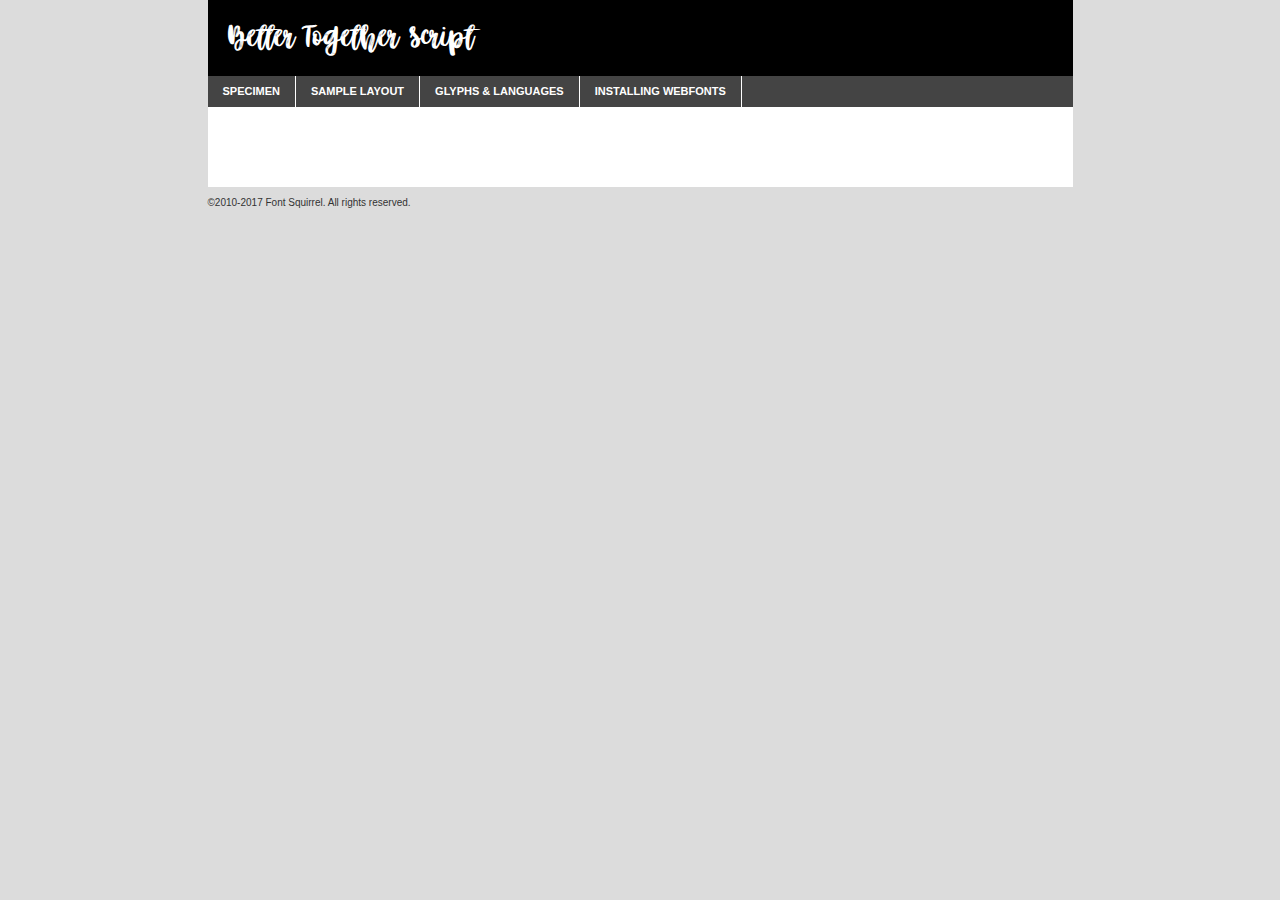
<file: font3/better_together_script-demo.html>
<!DOCTYPE html PUBLIC "-//W3C//DTD XHTML 1.0 Transitional//EN"
	"http://www.w3.org/TR/xhtml1/DTD/xhtml1-transitional.dtd">

<html xmlns="http://www.w3.org/1999/xhtml" xml:lang="en" lang="en">
<head>
	<meta http-equiv="Content-Type" content="text/html; charset=utf-8" />
	<script src="http://ajax.googleapis.com/ajax/libs/jquery/1.7.2/jquery.min.js" type="text/javascript" charset="utf-8"></script>
	<script type="text/javascript">
	(function($){$.fn.easyTabs=function(option){var param=jQuery.extend({fadeSpeed:"fast",defaultContent:1,activeClass:'active'},option);$(this).each(function(){var thisId="#"+this.id;if(param.defaultContent==''){param.defaultContent=1;}
	if(typeof param.defaultContent=="number")
	{var defaultTab=$(thisId+" .tabs li:eq("+(param.defaultContent-1)+") a").attr('href').substr(1);}else{var defaultTab=param.defaultContent;}
	$(thisId+" .tabs li a").each(function(){var tabToHide=$(this).attr('href').substr(1);$("#"+tabToHide).addClass('easytabs-tab-content');});hideAll();changeContent(defaultTab);function hideAll(){$(thisId+" .easytabs-tab-content").hide();}
	function changeContent(tabId){hideAll();$(thisId+" .tabs li").removeClass(param.activeClass);$(thisId+" .tabs li a[href=#"+tabId+"]").closest('li').addClass(param.activeClass);if(param.fadeSpeed!="none")
	{$(thisId+" #"+tabId).fadeIn(param.fadeSpeed);}else{$(thisId+" #"+tabId).show();}}
	$(thisId+" .tabs li").click(function(){var tabId=$(this).find('a').attr('href').substr(1);changeContent(tabId);return false;});});}})(jQuery);
	</script>
	<link rel="stylesheet" href="specimen_files/specimen_stylesheet.css" type="text/css" charset="utf-8" />
	<link rel="stylesheet" href="stylesheet.css" type="text/css" charset="utf-8" />

	<style type="text/css">
					body{
				font-family: 'better_togetherscript';
							}
		</style>

	<title>Better Together Script Specimen</title>
	
	
	<script type="text/javascript" charset="utf-8">
		$(document).ready(function() {
			$('#container').easyTabs({defaultContent:1});
		});
	</script>
</head>

<body>
<div id="container">
	<div id="header">
		Better Together Script	</div>
	<ul class="tabs">
		<li><a href="#specimen">Specimen</a></li>
		<li><a href="#layout">Sample Layout</a></li>
				<li><a href="#glyphs">Glyphs &amp; Languages</a></li>
		<li><a href="#installing">Installing Webfonts</a></li>
		
	</ul>
	
	<div id="main_content">

		
			<div id="specimen">
		
				<div class="section">
					<div class="grid12 firstcol">
						<div class="huge">AaBb</div>
					</div>
				</div>
		
				<div class="section">
					<div class="glyph_range">A&#x200B;B&#x200b;C&#x200b;D&#x200b;E&#x200b;F&#x200b;G&#x200b;H&#x200b;I&#x200b;J&#x200b;K&#x200b;L&#x200b;M&#x200b;N&#x200b;O&#x200b;P&#x200b;Q&#x200b;R&#x200b;S&#x200b;T&#x200b;U&#x200b;V&#x200b;W&#x200b;X&#x200b;Y&#x200b;Z&#x200b;a&#x200b;b&#x200b;c&#x200b;d&#x200b;e&#x200b;f&#x200b;g&#x200b;h&#x200b;i&#x200b;j&#x200b;k&#x200b;l&#x200b;m&#x200b;n&#x200b;o&#x200b;p&#x200b;q&#x200b;r&#x200b;s&#x200b;t&#x200b;u&#x200b;v&#x200b;w&#x200b;x&#x200b;y&#x200b;z&#x200b;1&#x200b;2&#x200b;3&#x200b;4&#x200b;5&#x200b;6&#x200b;7&#x200b;8&#x200b;9&#x200b;0&#x200b;&amp;&#x200b;.&#x200b;,&#x200b;?&#x200b;!&#x200b;&#64;&#x200b;(&#x200b;)&#x200b;#&#x200b;$&#x200b;%&#x200b;*&#x200b;+&#x200b;-&#x200b;=&#x200b;:&#x200b;;</div>
				</div>
				<div class="section">
					<div class="grid12 firstcol">
						<table class="sample_table">
							<tr><td>10</td><td class="size10">abcdefghijklmnopqrstuvwxyzABCDEFGHIJKLMNOPQRSTUVWXYZ0123456789abcdefghijklmnopqrstuvwxyzABCDEFGHIJKLMNOPQRSTUVWXYZ0123456789abcdefghijklmnopqrstuvwxyzABCDEFGHIJKLMNOPQRSTUVWXYZ</td></tr>
							<tr><td>11</td><td class="size11">abcdefghijklmnopqrstuvwxyzABCDEFGHIJKLMNOPQRSTUVWXYZ0123456789abcdefghijklmnopqrstuvwxyzABCDEFGHIJKLMNOPQRSTUVWXYZ0123456789abcdefghijklmnopqrstuvwxyzABCDEFGHIJKLMNOPQRSTUVWXYZ</td></tr>
							<tr><td>12</td><td class="size12">abcdefghijklmnopqrstuvwxyzABCDEFGHIJKLMNOPQRSTUVWXYZ0123456789abcdefghijklmnopqrstuvwxyzABCDEFGHIJKLMNOPQRSTUVWXYZ0123456789abcdefghijklmnopqrstuvwxyzABCDEFGHIJKLMNOPQRSTUVWXYZ</td></tr>
							<tr><td>13</td><td class="size13">abcdefghijklmnopqrstuvwxyzABCDEFGHIJKLMNOPQRSTUVWXYZ0123456789abcdefghijklmnopqrstuvwxyzABCDEFGHIJKLMNOPQRSTUVWXYZ0123456789abcdefghijklmnopqrstuvwxyzABCDEFGHIJKLMNOPQRSTUVWXYZ</td></tr>
							<tr><td>14</td><td class="size14">abcdefghijklmnopqrstuvwxyzABCDEFGHIJKLMNOPQRSTUVWXYZ0123456789abcdefghijklmnopqrstuvwxyzABCDEFGHIJKLMNOPQRSTUVWXYZ0123456789abcdefghijklmnopqrstuvwxyzABCDEFGHIJKLMNOPQRSTUVWXYZ</td></tr>
							<tr><td>16</td><td class="size16">abcdefghijklmnopqrstuvwxyzABCDEFGHIJKLMNOPQRSTUVWXYZ0123456789abcdefghijklmnopqrstuvwxyzABCDEFGHIJKLMNOPQRSTUVWXYZ</td></tr>
							<tr><td>18</td><td class="size18">abcdefghijklmnopqrstuvwxyzABCDEFGHIJKLMNOPQRSTUVWXYZ0123456789abcdefghijklmnopqrstuvwxyzABCDEFGHIJKLMNOPQRSTUVWXYZ</td></tr>
							<tr><td>20</td><td class="size20">abcdefghijklmnopqrstuvwxyzABCDEFGHIJKLMNOPQRSTUVWXYZ0123456789abcdefghijklmnopqrstuvwxyzABCDEFGHIJKLMNOPQRSTUVWXYZ</td></tr>
							<tr><td>24</td><td class="size24">abcdefghijklmnopqrstuvwxyzABCDEFGHIJKLMNOPQRSTUVWXYZ0123456789abcdefghijklmnopqrstuvwxyzABCDEFGHIJKLMNOPQRSTUVWXYZ</td></tr>
							<tr><td>30</td><td class="size30">abcdefghijklmnopqrstuvwxyzABCDEFGHIJKLMNOPQRSTUVWXYZ0123456789abcdefghijklmnopqrstuvwxyzABCDEFGHIJKLMNOPQRSTUVWXYZ</td></tr>
							<tr><td>36</td><td class="size36">abcdefghijklmnopqrstuvwxyzABCDEFGHIJKLMNOPQRSTUVWXYZ0123456789abcdefghijklmnopqrstuvwxyzABCDEFGHIJKLMNOPQRSTUVWXYZ</td></tr>
							<tr><td>48</td><td class="size48">abcdefghijklmnopqrstuvwxyzABCDEFGHIJKLMNOPQRSTUVWXYZ0123456789abcdefghijklmnopqrstuvwxyzABCDEFGHIJKLMNOPQRSTUVWXYZ</td></tr>
							<tr><td>60</td><td class="size60">abcdefghijklmnopqrstuvwxyzABCDEFGHIJKLMNOPQRSTUVWXYZ0123456789abcdefghijklmnopqrstuvwxyzABCDEFGHIJKLMNOPQRSTUVWXYZ</td></tr>
							<tr><td>72</td><td class="size72">abcdefghijklmnopqrstuvwxyzABCDEFGHIJKLMNOPQRSTUVWXYZ0123456789abcdefghijklmnopqrstuvwxyzABCDEFGHIJKLMNOPQRSTUVWXYZ</td></tr>
							<tr><td>90</td><td class="size90">abcdefghijklmnopqrstuvwxyzABCDEFGHIJKLMNOPQRSTUVWXYZ0123456789abcdefghijklmnopqrstuvwxyzABCDEFGHIJKLMNOPQRSTUVWXYZ</td></tr>
						</table>
				
					</div>
			
				</div>
		
		
		
								<div class="section" id="bodycomparison">


										<div id="xheight">
				<div class="fontbody">&#x25FC;&#x25FC;&#x25FC;&#x25FC;&#x25FC;&#x25FC;&#x25FC;&#x25FC;&#x25FC;&#x25FC;&#x25FC;&#x25FC;&#x25FC;&#x25FC;&#x25FC;&#x25FC;&#x25FC;&#x25FC;&#x25FC;&#x25FC;&#x25FC;&#x25FC;&#x25FC;&#x25FC;&#x25FC;&#x25FC;&#x25FC;&#x25FC;&#x25FC;&#x25FC;&#x25FC;&#x25FC;&#x25FC;&#x25FC;&#x25FC;&#x25FC;&#x25FC;&#x25FC;&#x25FC;&#x25FC;&#x25FC;&#x25FC;&#x25FC;&#x25FC;&#x25FC;&#x25FC;&#x25FC;&#x25FC;&#x25FC;&#x25FC;&#x25FC;&#x25FC;&#x25FC;&#x25FC;&#x25FC;&#x25FC;&#x25FC;&#x25FC;&#x25FC;&#x25FC;&#x25FC;&#x25FC;&#x25FC;&#x25FC;&#x25FC;&#x25FC;&#x25FC;&#x25FC;&#x25FC;&#x25FC;&#x25FC;&#x25FC;&#x25FC;&#x25FC;&#x25FC;&#x25FC;&#x25FC;&#x25FC;&#x25FC;&#x25FC;&#x25FC;&#x25FC;&#x25FC;&#x25FC;&#x25FC;&#x25FC;&#x25FC;&#x25FC;&#x25FC;&#x25FC;&#x25FC;&#x25FC;&#x25FC;&#x25FC;&#x25FC;&#x25FC;&#x25FC;&#x25FC;&#x25FC;body</div><div class="arialbody">body</div><div class="verdanabody">body</div><div class="georgiabody">body</div></div>
										<div class="fontbody" style="z-index:1">
											body<span>Better Together Script</span>
										</div>
										<div class="arialbody" style="z-index:1">
											body<span>Arial</span>
										</div>
										<div class="verdanabody" style="z-index:1">
											body<span>Verdana</span>
										</div>
										<div class="georgiabody" style="z-index:1">
											body<span>Georgia</span>
										</div>



								</div>
		
		
				<div class="section psample psample_row1" id="">
					
					<div class="grid2 firstcol">
						<p class="size10"><span>10.</span>Aenean lacinia bibendum nulla sed consectetur. Fusce dapibus, tellus ac cursus commodo, tortor mauris condimentum nibh, ut fermentum massa justo sit amet risus. Nullam id dolor id nibh ultricies vehicula ut id elit. Cum sociis natoque penatibus et magnis dis parturient montes, nascetur ridiculus mus. Nulla vitae elit libero, a pharetra augue.</p>
			
					</div>
					<div class="grid3">
						<p class="size11"><span>11.</span>Aenean lacinia bibendum nulla sed consectetur. Fusce dapibus, tellus ac cursus commodo, tortor mauris condimentum nibh, ut fermentum massa justo sit amet risus. Nullam id dolor id nibh ultricies vehicula ut id elit. Cum sociis natoque penatibus et magnis dis parturient montes, nascetur ridiculus mus. Nulla vitae elit libero, a pharetra augue.</p>
			
					</div>
					<div class="grid3">
						<p class="size12"><span>12.</span>Aenean lacinia bibendum nulla sed consectetur. Fusce dapibus, tellus ac cursus commodo, tortor mauris condimentum nibh, ut fermentum massa justo sit amet risus. Nullam id dolor id nibh ultricies vehicula ut id elit. Cum sociis natoque penatibus et magnis dis parturient montes, nascetur ridiculus mus. Nulla vitae elit libero, a pharetra augue.</p>
			
					</div>
					<div class="grid4">
						<p class="size13"><span>13.</span>Aenean lacinia bibendum nulla sed consectetur. Fusce dapibus, tellus ac cursus commodo, tortor mauris condimentum nibh, ut fermentum massa justo sit amet risus. Nullam id dolor id nibh ultricies vehicula ut id elit. Cum sociis natoque penatibus et magnis dis parturient montes, nascetur ridiculus mus. Nulla vitae elit libero, a pharetra augue.</p>
			
					</div>
					<div class="white_blend"></div>
					
				</div>
				<div class="section psample psample_row2" id="">
					<div class="grid3 firstcol">
						<p class="size14"><span>14.</span>Aenean lacinia bibendum nulla sed consectetur. Fusce dapibus, tellus ac cursus commodo, tortor mauris condimentum nibh, ut fermentum massa justo sit amet risus. Nullam id dolor id nibh ultricies vehicula ut id elit. Cum sociis natoque penatibus et magnis dis parturient montes, nascetur ridiculus mus. Nulla vitae elit libero, a pharetra augue.</p>
			
					</div>
					<div class="grid4">
						<p class="size16"><span>16.</span>Aenean lacinia bibendum nulla sed consectetur. Fusce dapibus, tellus ac cursus commodo, tortor mauris condimentum nibh, ut fermentum massa justo sit amet risus. Nullam id dolor id nibh ultricies vehicula ut id elit. Cum sociis natoque penatibus et magnis dis parturient montes, nascetur ridiculus mus. Nulla vitae elit libero, a pharetra augue.</p>
			
					</div>
					<div class="grid5">
						<p class="size18"><span>18.</span>Aenean lacinia bibendum nulla sed consectetur. Fusce dapibus, tellus ac cursus commodo, tortor mauris condimentum nibh, ut fermentum massa justo sit amet risus. Nullam id dolor id nibh ultricies vehicula ut id elit. Cum sociis natoque penatibus et magnis dis parturient montes, nascetur ridiculus mus. Nulla vitae elit libero, a pharetra augue.</p>
			
					</div>

					<div class="white_blend"></div>

				</div>
				
				<div class="section psample psample_row3" id="">
					<div class="grid5 firstcol">
						<p class="size20"><span>20.</span>Aenean lacinia bibendum nulla sed consectetur. Fusce dapibus, tellus ac cursus commodo, tortor mauris condimentum nibh, ut fermentum massa justo sit amet risus. Nullam id dolor id nibh ultricies vehicula ut id elit. Cum sociis natoque penatibus et magnis dis parturient montes, nascetur ridiculus mus. Nulla vitae elit libero, a pharetra augue.</p>
					</div>
					<div class="grid7">
						<p class="size24"><span>24.</span>Aenean lacinia bibendum nulla sed consectetur. Fusce dapibus, tellus ac cursus commodo, tortor mauris condimentum nibh, ut fermentum massa justo sit amet risus. Nullam id dolor id nibh ultricies vehicula ut id elit. Cum sociis natoque penatibus et magnis dis parturient montes, nascetur ridiculus mus. Nulla vitae elit libero, a pharetra augue.</p>
					</div>
					
					<div class="white_blend"></div>
					
				</div>
				
				<div class="section psample psample_row4" id="">
					<div class="grid12 firstcol">
						<p class="size30"><span>30.</span>Aenean lacinia bibendum nulla sed consectetur. Fusce dapibus, tellus ac cursus commodo, tortor mauris condimentum nibh, ut fermentum massa justo sit amet risus. Nullam id dolor id nibh ultricies vehicula ut id elit. Cum sociis natoque penatibus et magnis dis parturient montes, nascetur ridiculus mus. Nulla vitae elit libero, a pharetra augue.</p>
					</div>
					<div class="white_blend"></div>
					
				</div>
				
				
				
				<div class="section psample psample_row1 fullreverse">
					<div class="grid2 firstcol">
						<p class="size10"><span>10.</span>Aenean lacinia bibendum nulla sed consectetur. Fusce dapibus, tellus ac cursus commodo, tortor mauris condimentum nibh, ut fermentum massa justo sit amet risus. Nullam id dolor id nibh ultricies vehicula ut id elit. Cum sociis natoque penatibus et magnis dis parturient montes, nascetur ridiculus mus. Nulla vitae elit libero, a pharetra augue.</p>
			
					</div>
					<div class="grid3">
						<p class="size11"><span>11.</span>Aenean lacinia bibendum nulla sed consectetur. Fusce dapibus, tellus ac cursus commodo, tortor mauris condimentum nibh, ut fermentum massa justo sit amet risus. Nullam id dolor id nibh ultricies vehicula ut id elit. Cum sociis natoque penatibus et magnis dis parturient montes, nascetur ridiculus mus. Nulla vitae elit libero, a pharetra augue.</p>
			
					</div>
					<div class="grid3">
						<p class="size12"><span>12.</span>Aenean lacinia bibendum nulla sed consectetur. Fusce dapibus, tellus ac cursus commodo, tortor mauris condimentum nibh, ut fermentum massa justo sit amet risus. Nullam id dolor id nibh ultricies vehicula ut id elit. Cum sociis natoque penatibus et magnis dis parturient montes, nascetur ridiculus mus. Nulla vitae elit libero, a pharetra augue.</p>
			
					</div>
					<div class="grid4">
						<p class="size13"><span>13.</span>Aenean lacinia bibendum nulla sed consectetur. Fusce dapibus, tellus ac cursus commodo, tortor mauris condimentum nibh, ut fermentum massa justo sit amet risus. Nullam id dolor id nibh ultricies vehicula ut id elit. Cum sociis natoque penatibus et magnis dis parturient montes, nascetur ridiculus mus. Nulla vitae elit libero, a pharetra augue.</p>
			
					</div>
					<div class="black_blend"></div>
					
				</div>
				
				<div class="section psample psample_row2 fullreverse">
					<div class="grid3 firstcol">
						<p class="size14"><span>14.</span>Aenean lacinia bibendum nulla sed consectetur. Fusce dapibus, tellus ac cursus commodo, tortor mauris condimentum nibh, ut fermentum massa justo sit amet risus. Nullam id dolor id nibh ultricies vehicula ut id elit. Cum sociis natoque penatibus et magnis dis parturient montes, nascetur ridiculus mus. Nulla vitae elit libero, a pharetra augue.</p>
			
					</div>
					<div class="grid4">
						<p class="size16"><span>16.</span>Aenean lacinia bibendum nulla sed consectetur. Fusce dapibus, tellus ac cursus commodo, tortor mauris condimentum nibh, ut fermentum massa justo sit amet risus. Nullam id dolor id nibh ultricies vehicula ut id elit. Cum sociis natoque penatibus et magnis dis parturient montes, nascetur ridiculus mus. Nulla vitae elit libero, a pharetra augue.</p>
			
					</div>
					<div class="grid5">
						<p class="size18"><span>18.</span>Aenean lacinia bibendum nulla sed consectetur. Fusce dapibus, tellus ac cursus commodo, tortor mauris condimentum nibh, ut fermentum massa justo sit amet risus. Nullam id dolor id nibh ultricies vehicula ut id elit. Cum sociis natoque penatibus et magnis dis parturient montes, nascetur ridiculus mus. Nulla vitae elit libero, a pharetra augue.</p>
			
					</div>
					<div class="black_blend"></div>

				</div>
				
				<div class="section psample fullreverse psample_row3" id="">
					<div class="grid5 firstcol">
						<p class="size20"><span>20.</span>Aenean lacinia bibendum nulla sed consectetur. Fusce dapibus, tellus ac cursus commodo, tortor mauris condimentum nibh, ut fermentum massa justo sit amet risus. Nullam id dolor id nibh ultricies vehicula ut id elit. Cum sociis natoque penatibus et magnis dis parturient montes, nascetur ridiculus mus. Nulla vitae elit libero, a pharetra augue.</p>
					</div>
					<div class="grid7">
						<p class="size24"><span>24.</span>Aenean lacinia bibendum nulla sed consectetur. Fusce dapibus, tellus ac cursus commodo, tortor mauris condimentum nibh, ut fermentum massa justo sit amet risus. Nullam id dolor id nibh ultricies vehicula ut id elit. Cum sociis natoque penatibus et magnis dis parturient montes, nascetur ridiculus mus. Nulla vitae elit libero, a pharetra augue.</p>
					</div>
					
					<div class="black_blend"></div>
					
				</div>
				
				<div class="section psample fullreverse psample_row4" id="" style="border-bottom: 20px #000 solid;">
					<div class="grid12 firstcol">
						<p class="size30"><span>30.</span>Aenean lacinia bibendum nulla sed consectetur. Fusce dapibus, tellus ac cursus commodo, tortor mauris condimentum nibh, ut fermentum massa justo sit amet risus. Nullam id dolor id nibh ultricies vehicula ut id elit. Cum sociis natoque penatibus et magnis dis parturient montes, nascetur ridiculus mus. Nulla vitae elit libero, a pharetra augue.</p>
					</div>
					<div class="black_blend"></div>
					
				</div>
				
				
				
				
			</div>
			
			<div id="layout">
				
				<div class="section">
					
					<div class="grid12 firstcol">
						<h1>Lorem Ipsum Dolor</h1>
						<h2>Etiam porta sem malesuada magna mollis euismod</h2>
						
						<p class="byline">By <a href="#link">Aenean Lacinia</a></p>
					</div>
				</div>
				<div class="section">
					<div class="grid8 firstcol">
						<p class="large">Donec sed odio dui. Morbi leo risus, porta ac consectetur ac, vestibulum at eros. Fusce dapibus, tellus ac cursus commodo, tortor mauris condimentum nibh, ut fermentum massa justo sit amet risus. </p>

						
						<h3>Pellentesque ornare sem</h3>

						<p>Maecenas sed diam eget risus varius blandit sit amet non magna. Maecenas faucibus mollis interdum. Donec ullamcorper nulla non metus auctor fringilla. Nullam id dolor id nibh ultricies vehicula ut id elit. Nullam id dolor id nibh ultricies vehicula ut id elit. </p>

						<p>Aenean eu leo quam. Pellentesque ornare sem lacinia quam venenatis vestibulum. Lorem ipsum dolor sit amet, consectetur adipiscing elit. Cum sociis natoque penatibus et magnis dis parturient montes, nascetur ridiculus mus. </p>

						<p>Nulla vitae elit libero, a pharetra augue. Praesent commodo cursus magna, vel scelerisque nisl consectetur et. Aenean lacinia bibendum nulla sed consectetur. </p>

						<p>Nullam quis risus eget urna mollis ornare vel eu leo. Nullam quis risus eget urna mollis ornare vel eu leo. Maecenas sed diam eget risus varius blandit sit amet non magna. Donec ullamcorper nulla non metus auctor fringilla. </p>

						<h3>Cras mattis consectetur</h3>

						<p>Aenean eu leo quam. Pellentesque ornare sem lacinia quam venenatis vestibulum. Aenean lacinia bibendum nulla sed consectetur. Integer posuere erat a ante venenatis dapibus posuere velit aliquet. Cras mattis consectetur purus sit amet fermentum. </p>

						<p>Nullam id dolor id nibh ultricies vehicula ut id elit. Nullam quis risus eget urna mollis ornare vel eu leo. Cras mattis consectetur purus sit amet fermentum.</p>
					</div>
					
					<div class="grid4 sidebar">
						
						<div class="box reverse">
							<p class="last">Nullam quis risus eget urna mollis ornare vel eu leo. Donec ullamcorper nulla non metus auctor fringilla. Cras mattis consectetur purus sit amet fermentum. Sed posuere consectetur est at lobortis. Lorem ipsum dolor sit amet, consectetur adipiscing elit. </p>
						</div>
						
						<p class="caption">Maecenas sed diam eget risus varius.</p>

						<p>Vestibulum id ligula porta felis euismod semper. Integer posuere erat a ante venenatis dapibus posuere velit aliquet. Vestibulum id ligula porta felis euismod semper. Sed posuere consectetur est at lobortis. Maecenas sed diam eget risus varius blandit sit amet non magna. Fusce dapibus, tellus ac cursus commodo, tortor mauris condimentum nibh, ut fermentum massa justo sit amet risus. </p>

					

						<p>Duis mollis, est non commodo luctus, nisi erat porttitor ligula, eget lacinia odio sem nec elit. Aenean lacinia bibendum nulla sed consectetur. Vivamus sagittis lacus vel augue laoreet rutrum faucibus dolor auctor. Aenean lacinia bibendum nulla sed consectetur. Nullam quis risus eget urna mollis ornare vel eu leo. </p>

						<p>Praesent commodo cursus magna, vel scelerisque nisl consectetur et. Donec ullamcorper nulla non metus auctor fringilla. Maecenas faucibus mollis interdum. Fusce dapibus, tellus ac cursus commodo, tortor mauris condimentum nibh, ut fermentum massa justo sit amet risus. </p>

					</div>
				</div>
				
			</div>


			



		<div id="glyphs">
			<div class="section">
				<div class="grid12 firstcol">
			
				<h1>Language Support</h1>
				<p>The subset of Better Together Script in this kit supports the following languages:<br />
			
					English, Arrernte, Bislama, Cebuano, Fijian, Gilbertese, Hmong, Ibanag, Iloko_ilokano, Interglossa_glosa, Interlingua, Lojban, Norfolk_pitcairnese, Oromo, Rotokas, Seychelles_creole, Shona, Somali, Southern_ndebele, Swahili, Swati_swazi, Tok_pisin, Warlpiri, Xhosa, Zulu, Latinbasic, Ubasic				</p>
				<h1>Glyph Chart</h1>
				<p>The subset of Better Together Script in this kit includes all the glyphs listed below. Unicode entities are included above each glyph to help you insert individual characters into your layout.</p>
				<div id="glyph_chart">
			
																														 <div><p>&amp;#13;</p>&#13;</div>
																				 <div><p>&amp;#32;</p>&#32;</div>
																				 <div><p>&amp;#33;</p>&#33;</div>
																				 <div><p>&amp;#34;</p>&#34;</div>
																				 <div><p>&amp;#35;</p>&#35;</div>
																				 <div><p>&amp;#36;</p>&#36;</div>
																				 <div><p>&amp;#37;</p>&#37;</div>
																				 <div><p>&amp;#38;</p>&#38;</div>
																				 <div><p>&amp;#39;</p>&#39;</div>
																				 <div><p>&amp;#40;</p>&#40;</div>
																				 <div><p>&amp;#41;</p>&#41;</div>
																				 <div><p>&amp;#42;</p>&#42;</div>
																				 <div><p>&amp;#43;</p>&#43;</div>
																				 <div><p>&amp;#44;</p>&#44;</div>
																				 <div><p>&amp;#45;</p>&#45;</div>
																				 <div><p>&amp;#46;</p>&#46;</div>
																				 <div><p>&amp;#47;</p>&#47;</div>
																				 <div><p>&amp;#48;</p>&#48;</div>
																				 <div><p>&amp;#49;</p>&#49;</div>
																				 <div><p>&amp;#50;</p>&#50;</div>
																				 <div><p>&amp;#51;</p>&#51;</div>
																				 <div><p>&amp;#52;</p>&#52;</div>
																				 <div><p>&amp;#53;</p>&#53;</div>
																				 <div><p>&amp;#54;</p>&#54;</div>
																				 <div><p>&amp;#55;</p>&#55;</div>
																				 <div><p>&amp;#56;</p>&#56;</div>
																				 <div><p>&amp;#57;</p>&#57;</div>
																				 <div><p>&amp;#58;</p>&#58;</div>
																				 <div><p>&amp;#59;</p>&#59;</div>
																				 <div><p>&amp;#60;</p>&#60;</div>
																				 <div><p>&amp;#61;</p>&#61;</div>
																				 <div><p>&amp;#62;</p>&#62;</div>
																				 <div><p>&amp;#63;</p>&#63;</div>
																				 <div><p>&amp;#64;</p>&#64;</div>
																				 <div><p>&amp;#65;</p>&#65;</div>
																				 <div><p>&amp;#66;</p>&#66;</div>
																				 <div><p>&amp;#67;</p>&#67;</div>
																				 <div><p>&amp;#68;</p>&#68;</div>
																				 <div><p>&amp;#69;</p>&#69;</div>
																				 <div><p>&amp;#70;</p>&#70;</div>
																				 <div><p>&amp;#71;</p>&#71;</div>
																				 <div><p>&amp;#72;</p>&#72;</div>
																				 <div><p>&amp;#73;</p>&#73;</div>
																				 <div><p>&amp;#74;</p>&#74;</div>
																				 <div><p>&amp;#75;</p>&#75;</div>
																				 <div><p>&amp;#76;</p>&#76;</div>
																				 <div><p>&amp;#77;</p>&#77;</div>
																				 <div><p>&amp;#78;</p>&#78;</div>
																				 <div><p>&amp;#79;</p>&#79;</div>
																				 <div><p>&amp;#80;</p>&#80;</div>
																				 <div><p>&amp;#81;</p>&#81;</div>
																				 <div><p>&amp;#82;</p>&#82;</div>
																				 <div><p>&amp;#83;</p>&#83;</div>
																				 <div><p>&amp;#84;</p>&#84;</div>
																				 <div><p>&amp;#85;</p>&#85;</div>
																				 <div><p>&amp;#86;</p>&#86;</div>
																				 <div><p>&amp;#87;</p>&#87;</div>
																				 <div><p>&amp;#88;</p>&#88;</div>
																				 <div><p>&amp;#89;</p>&#89;</div>
																				 <div><p>&amp;#90;</p>&#90;</div>
																				 <div><p>&amp;#91;</p>&#91;</div>
																				 <div><p>&amp;#92;</p>&#92;</div>
																				 <div><p>&amp;#93;</p>&#93;</div>
																				 <div><p>&amp;#94;</p>&#94;</div>
																				 <div><p>&amp;#95;</p>&#95;</div>
																				 <div><p>&amp;#96;</p>&#96;</div>
																				 <div><p>&amp;#97;</p>&#97;</div>
																				 <div><p>&amp;#98;</p>&#98;</div>
																				 <div><p>&amp;#99;</p>&#99;</div>
																				 <div><p>&amp;#100;</p>&#100;</div>
																				 <div><p>&amp;#101;</p>&#101;</div>
																				 <div><p>&amp;#102;</p>&#102;</div>
																				 <div><p>&amp;#103;</p>&#103;</div>
																				 <div><p>&amp;#104;</p>&#104;</div>
																				 <div><p>&amp;#105;</p>&#105;</div>
																				 <div><p>&amp;#106;</p>&#106;</div>
																				 <div><p>&amp;#107;</p>&#107;</div>
																				 <div><p>&amp;#108;</p>&#108;</div>
																				 <div><p>&amp;#109;</p>&#109;</div>
																				 <div><p>&amp;#110;</p>&#110;</div>
																				 <div><p>&amp;#111;</p>&#111;</div>
																				 <div><p>&amp;#112;</p>&#112;</div>
																				 <div><p>&amp;#113;</p>&#113;</div>
																				 <div><p>&amp;#114;</p>&#114;</div>
																				 <div><p>&amp;#115;</p>&#115;</div>
																				 <div><p>&amp;#116;</p>&#116;</div>
																				 <div><p>&amp;#117;</p>&#117;</div>
																				 <div><p>&amp;#118;</p>&#118;</div>
																				 <div><p>&amp;#119;</p>&#119;</div>
																				 <div><p>&amp;#120;</p>&#120;</div>
																				 <div><p>&amp;#121;</p>&#121;</div>
																				 <div><p>&amp;#122;</p>&#122;</div>
																				 <div><p>&amp;#123;</p>&#123;</div>
																				 <div><p>&amp;#124;</p>&#124;</div>
																				 <div><p>&amp;#125;</p>&#125;</div>
																				 <div><p>&amp;#126;</p>&#126;</div>
																				 <div><p>&amp;#160;</p>&#160;</div>
																				 <div><p>&amp;#173;</p>&#173;</div>
																				 <div><p>&amp;#8192;</p>&#8192;</div>
																				 <div><p>&amp;#8193;</p>&#8193;</div>
																				 <div><p>&amp;#8194;</p>&#8194;</div>
																				 <div><p>&amp;#8195;</p>&#8195;</div>
																				 <div><p>&amp;#8196;</p>&#8196;</div>
																				 <div><p>&amp;#8197;</p>&#8197;</div>
																				 <div><p>&amp;#8198;</p>&#8198;</div>
																				 <div><p>&amp;#8199;</p>&#8199;</div>
																				 <div><p>&amp;#8200;</p>&#8200;</div>
																				 <div><p>&amp;#8201;</p>&#8201;</div>
																				 <div><p>&amp;#8202;</p>&#8202;</div>
																				 <div><p>&amp;#8208;</p>&#8208;</div>
																				 <div><p>&amp;#8209;</p>&#8209;</div>
																				 <div><p>&amp;#8210;</p>&#8210;</div>
																				 <div><p>&amp;#8211;</p>&#8211;</div>
																				 <div><p>&amp;#8212;</p>&#8212;</div>
																				 <div><p>&amp;#8239;</p>&#8239;</div>
																				 <div><p>&amp;#8287;</p>&#8287;</div>
																				 <div><p>&amp;#9724;</p>&#9724;</div>
																																						</div>	
				</div>
		
		
			</div>
		</div>
		
		
		<div id="specs">
			
		</div>
	
		<div id="installing">
			<div class="section">
				<div class="grid7 firstcol">
					<h1>Installing Webfonts</h1>
					
					<p>Webfonts are supported by all major browser platforms but not all in the same way. There are currently four different font formats that must be included in order to target all browsers. This includes TTF, WOFF, EOT and SVG.</p>
					
					<h2>1. Upload your webfonts</h2>
					<p>You must upload your webfont kit to your website. They should be in or near the same directory as your CSS files.</p>
					
					<h2>2. Include the webfont stylesheet</h2>
					<p>A special CSS @font-face declaration helps the various browsers select the appropriate font it needs without causing you a bunch of headaches. Learn more about this syntax by reading the <a href="https://www.fontspring.com/blog/further-hardening-of-the-bulletproof-syntax">Fontspring blog post</a> about it. The code for it is as follows:</p>


<code>
@font-face{ 
	font-family: 'MyWebFont';
	src: url('WebFont.eot');
	src: url('WebFont.eot?#iefix') format('embedded-opentype'),
	     url('WebFont.woff') format('woff'),
	     url('WebFont.ttf') format('truetype'),
	     url('WebFont.svg#webfont') format('svg');
}
</code>

	<p>We've already gone ahead and generated the code for you. All you have to do is link to the stylesheet in your HTML, like this:</p>
	<code>&lt;link rel=&quot;stylesheet&quot; href=&quot;stylesheet.css&quot; type=&quot;text/css&quot; charset=&quot;utf-8&quot; /&gt;</code>

					<h2>3. Modify your own stylesheet</h2>
					<p>To take advantage of your new fonts, you must tell your stylesheet to use them. Look at the original @font-face declaration above and find the property called "font-family." The name linked there will be what you use to reference the font. Prepend that webfont name to the font stack in the "font-family" property, inside the selector you want to change. For example:</p>
<code>p { font-family: 'WebFont', Arial, sans-serif; }</code>

<h2>4. Test</h2>
<p>Getting webfonts to work cross-browser <em>can</em> be tricky. Use the information in the sidebar to help you if you find that fonts aren't loading in a particular browser.</p>
				</div>
				
				<div class="grid5 sidebar">
					<div class="box">
						<h2>Troubleshooting<br />Font-Face Problems</h2>
						<p>Having trouble getting your webfonts to load in your new website? Here are some tips to sort out what might be the problem.</p>

						<h3>Fonts not showing in any browser</h3>

						<p>This sounds like you need to work on the plumbing. You either did not upload the fonts to the correct directory, or you did not link the fonts properly in the CSS. If you've confirmed that all this is correct and you still have a problem, take a look at your .htaccess file and see if requests are getting intercepted.</p>

						<h3>Fonts not loading in iPhone or iPad</h3>

						<p>The most common problem here is that you are serving the fonts from an IIS server. IIS refuses to serve files that have unknown MIME types. If that is the case, you must set the MIME type for SVG to "image/svg+xml" in the server settings. Follow these instructions from Microsoft if you need help.</p>

						<h3>Fonts not loading in Firefox</h3>

						<p>The primary reason for this failure? You are still using a version Firefox older than 3.5. So upgrade already! If that isn't it, then you are very likely serving fonts from a different domain. Firefox requires that all font assets be served from the same domain. Lastly it is possible that you need to add WOFF to your list of MIME types (if you are serving via IIS.)</p>

						<h3>Fonts not loading in IE</h3>

						<p>Are you looking at Internet Explorer on an actual Windows machine or are you cheating by using a service like Adobe BrowserLab? Many of these screenshot services do not render @font-face for IE. Best to test it on a real machine.</p>

						<h3>Fonts not loading in IE9</h3>

						<p>IE9, like Firefox, requires that fonts be served from the same domain as the website. Make sure that is the case.</p>
					</div>
				</div>
			</div>
			
		</div>
	
	</div>
	<div id="footer">
		<p>&copy;2010-2017 Font Squirrel. All rights reserved.</p>
	</div>
</div>
</body>
</html>
</file>
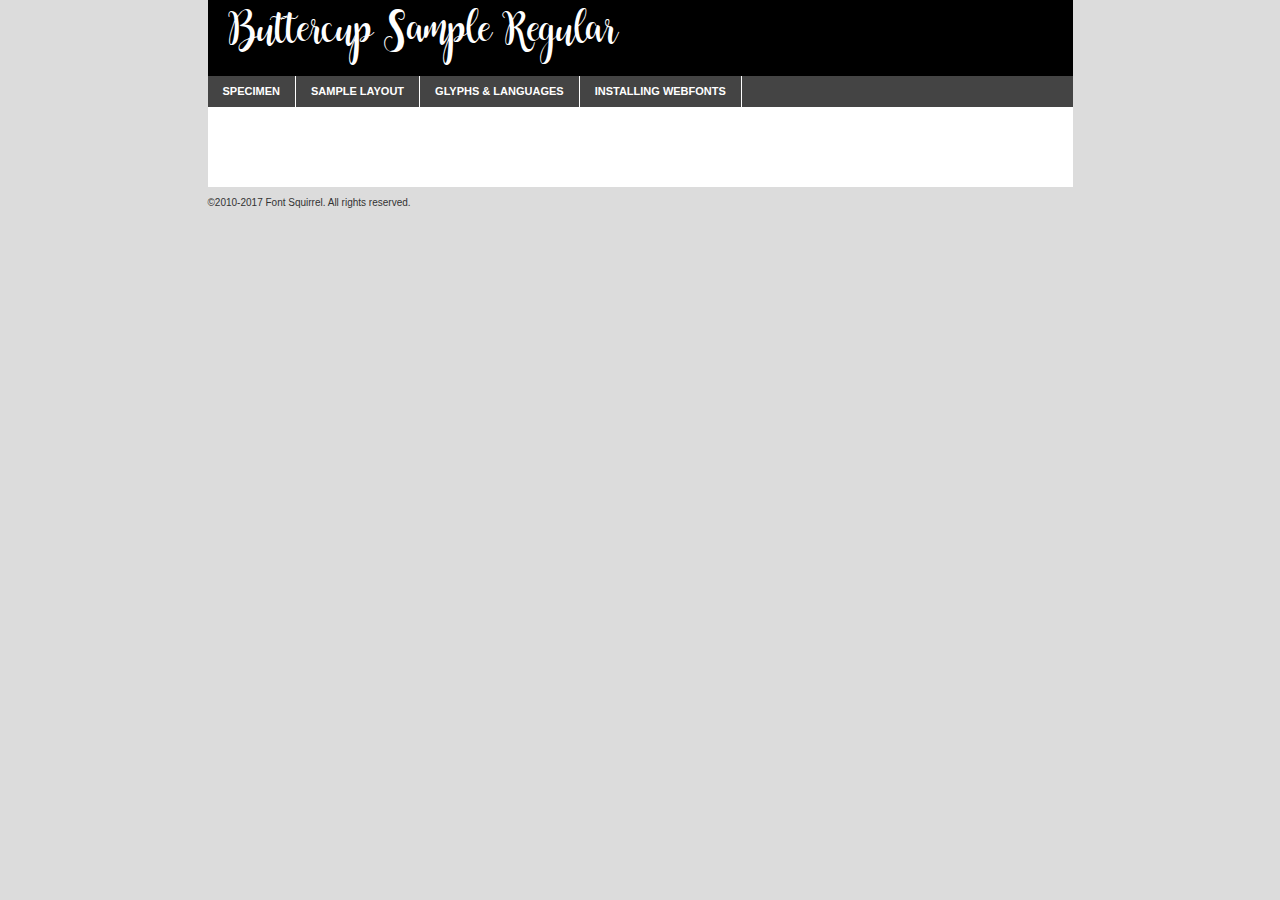
<file: font3/buttercup_sample-demo.html>
<!DOCTYPE html PUBLIC "-//W3C//DTD XHTML 1.0 Transitional//EN"
	"http://www.w3.org/TR/xhtml1/DTD/xhtml1-transitional.dtd">

<html xmlns="http://www.w3.org/1999/xhtml" xml:lang="en" lang="en">
<head>
	<meta http-equiv="Content-Type" content="text/html; charset=utf-8" />
	<script src="http://ajax.googleapis.com/ajax/libs/jquery/1.7.2/jquery.min.js" type="text/javascript" charset="utf-8"></script>
	<script type="text/javascript">
	(function($){$.fn.easyTabs=function(option){var param=jQuery.extend({fadeSpeed:"fast",defaultContent:1,activeClass:'active'},option);$(this).each(function(){var thisId="#"+this.id;if(param.defaultContent==''){param.defaultContent=1;}
	if(typeof param.defaultContent=="number")
	{var defaultTab=$(thisId+" .tabs li:eq("+(param.defaultContent-1)+") a").attr('href').substr(1);}else{var defaultTab=param.defaultContent;}
	$(thisId+" .tabs li a").each(function(){var tabToHide=$(this).attr('href').substr(1);$("#"+tabToHide).addClass('easytabs-tab-content');});hideAll();changeContent(defaultTab);function hideAll(){$(thisId+" .easytabs-tab-content").hide();}
	function changeContent(tabId){hideAll();$(thisId+" .tabs li").removeClass(param.activeClass);$(thisId+" .tabs li a[href=#"+tabId+"]").closest('li').addClass(param.activeClass);if(param.fadeSpeed!="none")
	{$(thisId+" #"+tabId).fadeIn(param.fadeSpeed);}else{$(thisId+" #"+tabId).show();}}
	$(thisId+" .tabs li").click(function(){var tabId=$(this).find('a').attr('href').substr(1);changeContent(tabId);return false;});});}})(jQuery);
	</script>
	<link rel="stylesheet" href="specimen_files/specimen_stylesheet.css" type="text/css" charset="utf-8" />
	<link rel="stylesheet" href="stylesheet.css" type="text/css" charset="utf-8" />

	<style type="text/css">
					body{
				font-family: 'buttercup_sampleregular';
							}
		</style>

	<title>Buttercup Sample Regular Specimen</title>
	
	
	<script type="text/javascript" charset="utf-8">
		$(document).ready(function() {
			$('#container').easyTabs({defaultContent:1});
		});
	</script>
</head>

<body>
<div id="container">
	<div id="header">
		Buttercup Sample Regular	</div>
	<ul class="tabs">
		<li><a href="#specimen">Specimen</a></li>
		<li><a href="#layout">Sample Layout</a></li>
				<li><a href="#glyphs">Glyphs &amp; Languages</a></li>
		<li><a href="#installing">Installing Webfonts</a></li>
		
	</ul>
	
	<div id="main_content">

		
			<div id="specimen">
		
				<div class="section">
					<div class="grid12 firstcol">
						<div class="huge">AaBb</div>
					</div>
				</div>
		
				<div class="section">
					<div class="glyph_range">A&#x200B;B&#x200b;C&#x200b;D&#x200b;E&#x200b;F&#x200b;G&#x200b;H&#x200b;I&#x200b;J&#x200b;K&#x200b;L&#x200b;M&#x200b;N&#x200b;O&#x200b;P&#x200b;Q&#x200b;R&#x200b;S&#x200b;T&#x200b;U&#x200b;V&#x200b;W&#x200b;X&#x200b;Y&#x200b;Z&#x200b;a&#x200b;b&#x200b;c&#x200b;d&#x200b;e&#x200b;f&#x200b;g&#x200b;h&#x200b;i&#x200b;j&#x200b;k&#x200b;l&#x200b;m&#x200b;n&#x200b;o&#x200b;p&#x200b;q&#x200b;r&#x200b;s&#x200b;t&#x200b;u&#x200b;v&#x200b;w&#x200b;x&#x200b;y&#x200b;z&#x200b;1&#x200b;2&#x200b;3&#x200b;4&#x200b;5&#x200b;6&#x200b;7&#x200b;8&#x200b;9&#x200b;0&#x200b;&amp;&#x200b;.&#x200b;,&#x200b;?&#x200b;!&#x200b;&#64;&#x200b;(&#x200b;)&#x200b;#&#x200b;$&#x200b;%&#x200b;*&#x200b;+&#x200b;-&#x200b;=&#x200b;:&#x200b;;</div>
				</div>
				<div class="section">
					<div class="grid12 firstcol">
						<table class="sample_table">
							<tr><td>10</td><td class="size10">abcdefghijklmnopqrstuvwxyzABCDEFGHIJKLMNOPQRSTUVWXYZ0123456789abcdefghijklmnopqrstuvwxyzABCDEFGHIJKLMNOPQRSTUVWXYZ0123456789abcdefghijklmnopqrstuvwxyzABCDEFGHIJKLMNOPQRSTUVWXYZ</td></tr>
							<tr><td>11</td><td class="size11">abcdefghijklmnopqrstuvwxyzABCDEFGHIJKLMNOPQRSTUVWXYZ0123456789abcdefghijklmnopqrstuvwxyzABCDEFGHIJKLMNOPQRSTUVWXYZ0123456789abcdefghijklmnopqrstuvwxyzABCDEFGHIJKLMNOPQRSTUVWXYZ</td></tr>
							<tr><td>12</td><td class="size12">abcdefghijklmnopqrstuvwxyzABCDEFGHIJKLMNOPQRSTUVWXYZ0123456789abcdefghijklmnopqrstuvwxyzABCDEFGHIJKLMNOPQRSTUVWXYZ0123456789abcdefghijklmnopqrstuvwxyzABCDEFGHIJKLMNOPQRSTUVWXYZ</td></tr>
							<tr><td>13</td><td class="size13">abcdefghijklmnopqrstuvwxyzABCDEFGHIJKLMNOPQRSTUVWXYZ0123456789abcdefghijklmnopqrstuvwxyzABCDEFGHIJKLMNOPQRSTUVWXYZ0123456789abcdefghijklmnopqrstuvwxyzABCDEFGHIJKLMNOPQRSTUVWXYZ</td></tr>
							<tr><td>14</td><td class="size14">abcdefghijklmnopqrstuvwxyzABCDEFGHIJKLMNOPQRSTUVWXYZ0123456789abcdefghijklmnopqrstuvwxyzABCDEFGHIJKLMNOPQRSTUVWXYZ0123456789abcdefghijklmnopqrstuvwxyzABCDEFGHIJKLMNOPQRSTUVWXYZ</td></tr>
							<tr><td>16</td><td class="size16">abcdefghijklmnopqrstuvwxyzABCDEFGHIJKLMNOPQRSTUVWXYZ0123456789abcdefghijklmnopqrstuvwxyzABCDEFGHIJKLMNOPQRSTUVWXYZ</td></tr>
							<tr><td>18</td><td class="size18">abcdefghijklmnopqrstuvwxyzABCDEFGHIJKLMNOPQRSTUVWXYZ0123456789abcdefghijklmnopqrstuvwxyzABCDEFGHIJKLMNOPQRSTUVWXYZ</td></tr>
							<tr><td>20</td><td class="size20">abcdefghijklmnopqrstuvwxyzABCDEFGHIJKLMNOPQRSTUVWXYZ0123456789abcdefghijklmnopqrstuvwxyzABCDEFGHIJKLMNOPQRSTUVWXYZ</td></tr>
							<tr><td>24</td><td class="size24">abcdefghijklmnopqrstuvwxyzABCDEFGHIJKLMNOPQRSTUVWXYZ0123456789abcdefghijklmnopqrstuvwxyzABCDEFGHIJKLMNOPQRSTUVWXYZ</td></tr>
							<tr><td>30</td><td class="size30">abcdefghijklmnopqrstuvwxyzABCDEFGHIJKLMNOPQRSTUVWXYZ0123456789abcdefghijklmnopqrstuvwxyzABCDEFGHIJKLMNOPQRSTUVWXYZ</td></tr>
							<tr><td>36</td><td class="size36">abcdefghijklmnopqrstuvwxyzABCDEFGHIJKLMNOPQRSTUVWXYZ0123456789abcdefghijklmnopqrstuvwxyzABCDEFGHIJKLMNOPQRSTUVWXYZ</td></tr>
							<tr><td>48</td><td class="size48">abcdefghijklmnopqrstuvwxyzABCDEFGHIJKLMNOPQRSTUVWXYZ0123456789abcdefghijklmnopqrstuvwxyzABCDEFGHIJKLMNOPQRSTUVWXYZ</td></tr>
							<tr><td>60</td><td class="size60">abcdefghijklmnopqrstuvwxyzABCDEFGHIJKLMNOPQRSTUVWXYZ0123456789abcdefghijklmnopqrstuvwxyzABCDEFGHIJKLMNOPQRSTUVWXYZ</td></tr>
							<tr><td>72</td><td class="size72">abcdefghijklmnopqrstuvwxyzABCDEFGHIJKLMNOPQRSTUVWXYZ0123456789abcdefghijklmnopqrstuvwxyzABCDEFGHIJKLMNOPQRSTUVWXYZ</td></tr>
							<tr><td>90</td><td class="size90">abcdefghijklmnopqrstuvwxyzABCDEFGHIJKLMNOPQRSTUVWXYZ0123456789abcdefghijklmnopqrstuvwxyzABCDEFGHIJKLMNOPQRSTUVWXYZ</td></tr>
						</table>
				
					</div>
			
				</div>
		
		
		
								<div class="section" id="bodycomparison">


										<div id="xheight">
				<div class="fontbody">&#x25FC;&#x25FC;&#x25FC;&#x25FC;&#x25FC;&#x25FC;&#x25FC;&#x25FC;&#x25FC;&#x25FC;&#x25FC;&#x25FC;&#x25FC;&#x25FC;&#x25FC;&#x25FC;&#x25FC;&#x25FC;&#x25FC;&#x25FC;&#x25FC;&#x25FC;&#x25FC;&#x25FC;&#x25FC;&#x25FC;&#x25FC;&#x25FC;&#x25FC;&#x25FC;&#x25FC;&#x25FC;&#x25FC;&#x25FC;&#x25FC;&#x25FC;&#x25FC;&#x25FC;&#x25FC;&#x25FC;&#x25FC;&#x25FC;&#x25FC;&#x25FC;&#x25FC;&#x25FC;&#x25FC;&#x25FC;&#x25FC;&#x25FC;&#x25FC;&#x25FC;&#x25FC;&#x25FC;&#x25FC;&#x25FC;&#x25FC;&#x25FC;&#x25FC;&#x25FC;&#x25FC;&#x25FC;&#x25FC;&#x25FC;&#x25FC;&#x25FC;&#x25FC;&#x25FC;&#x25FC;&#x25FC;&#x25FC;&#x25FC;&#x25FC;&#x25FC;&#x25FC;&#x25FC;&#x25FC;&#x25FC;&#x25FC;&#x25FC;&#x25FC;&#x25FC;&#x25FC;&#x25FC;&#x25FC;&#x25FC;&#x25FC;&#x25FC;&#x25FC;&#x25FC;&#x25FC;&#x25FC;&#x25FC;&#x25FC;&#x25FC;&#x25FC;&#x25FC;&#x25FC;&#x25FC;body</div><div class="arialbody">body</div><div class="verdanabody">body</div><div class="georgiabody">body</div></div>
										<div class="fontbody" style="z-index:1">
											body<span>Buttercup Sample Regular</span>
										</div>
										<div class="arialbody" style="z-index:1">
											body<span>Arial</span>
										</div>
										<div class="verdanabody" style="z-index:1">
											body<span>Verdana</span>
										</div>
										<div class="georgiabody" style="z-index:1">
											body<span>Georgia</span>
										</div>



								</div>
		
		
				<div class="section psample psample_row1" id="">
					
					<div class="grid2 firstcol">
						<p class="size10"><span>10.</span>Aenean lacinia bibendum nulla sed consectetur. Fusce dapibus, tellus ac cursus commodo, tortor mauris condimentum nibh, ut fermentum massa justo sit amet risus. Nullam id dolor id nibh ultricies vehicula ut id elit. Cum sociis natoque penatibus et magnis dis parturient montes, nascetur ridiculus mus. Nulla vitae elit libero, a pharetra augue.</p>
			
					</div>
					<div class="grid3">
						<p class="size11"><span>11.</span>Aenean lacinia bibendum nulla sed consectetur. Fusce dapibus, tellus ac cursus commodo, tortor mauris condimentum nibh, ut fermentum massa justo sit amet risus. Nullam id dolor id nibh ultricies vehicula ut id elit. Cum sociis natoque penatibus et magnis dis parturient montes, nascetur ridiculus mus. Nulla vitae elit libero, a pharetra augue.</p>
			
					</div>
					<div class="grid3">
						<p class="size12"><span>12.</span>Aenean lacinia bibendum nulla sed consectetur. Fusce dapibus, tellus ac cursus commodo, tortor mauris condimentum nibh, ut fermentum massa justo sit amet risus. Nullam id dolor id nibh ultricies vehicula ut id elit. Cum sociis natoque penatibus et magnis dis parturient montes, nascetur ridiculus mus. Nulla vitae elit libero, a pharetra augue.</p>
			
					</div>
					<div class="grid4">
						<p class="size13"><span>13.</span>Aenean lacinia bibendum nulla sed consectetur. Fusce dapibus, tellus ac cursus commodo, tortor mauris condimentum nibh, ut fermentum massa justo sit amet risus. Nullam id dolor id nibh ultricies vehicula ut id elit. Cum sociis natoque penatibus et magnis dis parturient montes, nascetur ridiculus mus. Nulla vitae elit libero, a pharetra augue.</p>
			
					</div>
					<div class="white_blend"></div>
					
				</div>
				<div class="section psample psample_row2" id="">
					<div class="grid3 firstcol">
						<p class="size14"><span>14.</span>Aenean lacinia bibendum nulla sed consectetur. Fusce dapibus, tellus ac cursus commodo, tortor mauris condimentum nibh, ut fermentum massa justo sit amet risus. Nullam id dolor id nibh ultricies vehicula ut id elit. Cum sociis natoque penatibus et magnis dis parturient montes, nascetur ridiculus mus. Nulla vitae elit libero, a pharetra augue.</p>
			
					</div>
					<div class="grid4">
						<p class="size16"><span>16.</span>Aenean lacinia bibendum nulla sed consectetur. Fusce dapibus, tellus ac cursus commodo, tortor mauris condimentum nibh, ut fermentum massa justo sit amet risus. Nullam id dolor id nibh ultricies vehicula ut id elit. Cum sociis natoque penatibus et magnis dis parturient montes, nascetur ridiculus mus. Nulla vitae elit libero, a pharetra augue.</p>
			
					</div>
					<div class="grid5">
						<p class="size18"><span>18.</span>Aenean lacinia bibendum nulla sed consectetur. Fusce dapibus, tellus ac cursus commodo, tortor mauris condimentum nibh, ut fermentum massa justo sit amet risus. Nullam id dolor id nibh ultricies vehicula ut id elit. Cum sociis natoque penatibus et magnis dis parturient montes, nascetur ridiculus mus. Nulla vitae elit libero, a pharetra augue.</p>
			
					</div>

					<div class="white_blend"></div>

				</div>
				
				<div class="section psample psample_row3" id="">
					<div class="grid5 firstcol">
						<p class="size20"><span>20.</span>Aenean lacinia bibendum nulla sed consectetur. Fusce dapibus, tellus ac cursus commodo, tortor mauris condimentum nibh, ut fermentum massa justo sit amet risus. Nullam id dolor id nibh ultricies vehicula ut id elit. Cum sociis natoque penatibus et magnis dis parturient montes, nascetur ridiculus mus. Nulla vitae elit libero, a pharetra augue.</p>
					</div>
					<div class="grid7">
						<p class="size24"><span>24.</span>Aenean lacinia bibendum nulla sed consectetur. Fusce dapibus, tellus ac cursus commodo, tortor mauris condimentum nibh, ut fermentum massa justo sit amet risus. Nullam id dolor id nibh ultricies vehicula ut id elit. Cum sociis natoque penatibus et magnis dis parturient montes, nascetur ridiculus mus. Nulla vitae elit libero, a pharetra augue.</p>
					</div>
					
					<div class="white_blend"></div>
					
				</div>
				
				<div class="section psample psample_row4" id="">
					<div class="grid12 firstcol">
						<p class="size30"><span>30.</span>Aenean lacinia bibendum nulla sed consectetur. Fusce dapibus, tellus ac cursus commodo, tortor mauris condimentum nibh, ut fermentum massa justo sit amet risus. Nullam id dolor id nibh ultricies vehicula ut id elit. Cum sociis natoque penatibus et magnis dis parturient montes, nascetur ridiculus mus. Nulla vitae elit libero, a pharetra augue.</p>
					</div>
					<div class="white_blend"></div>
					
				</div>
				
				
				
				<div class="section psample psample_row1 fullreverse">
					<div class="grid2 firstcol">
						<p class="size10"><span>10.</span>Aenean lacinia bibendum nulla sed consectetur. Fusce dapibus, tellus ac cursus commodo, tortor mauris condimentum nibh, ut fermentum massa justo sit amet risus. Nullam id dolor id nibh ultricies vehicula ut id elit. Cum sociis natoque penatibus et magnis dis parturient montes, nascetur ridiculus mus. Nulla vitae elit libero, a pharetra augue.</p>
			
					</div>
					<div class="grid3">
						<p class="size11"><span>11.</span>Aenean lacinia bibendum nulla sed consectetur. Fusce dapibus, tellus ac cursus commodo, tortor mauris condimentum nibh, ut fermentum massa justo sit amet risus. Nullam id dolor id nibh ultricies vehicula ut id elit. Cum sociis natoque penatibus et magnis dis parturient montes, nascetur ridiculus mus. Nulla vitae elit libero, a pharetra augue.</p>
			
					</div>
					<div class="grid3">
						<p class="size12"><span>12.</span>Aenean lacinia bibendum nulla sed consectetur. Fusce dapibus, tellus ac cursus commodo, tortor mauris condimentum nibh, ut fermentum massa justo sit amet risus. Nullam id dolor id nibh ultricies vehicula ut id elit. Cum sociis natoque penatibus et magnis dis parturient montes, nascetur ridiculus mus. Nulla vitae elit libero, a pharetra augue.</p>
			
					</div>
					<div class="grid4">
						<p class="size13"><span>13.</span>Aenean lacinia bibendum nulla sed consectetur. Fusce dapibus, tellus ac cursus commodo, tortor mauris condimentum nibh, ut fermentum massa justo sit amet risus. Nullam id dolor id nibh ultricies vehicula ut id elit. Cum sociis natoque penatibus et magnis dis parturient montes, nascetur ridiculus mus. Nulla vitae elit libero, a pharetra augue.</p>
			
					</div>
					<div class="black_blend"></div>
					
				</div>
				
				<div class="section psample psample_row2 fullreverse">
					<div class="grid3 firstcol">
						<p class="size14"><span>14.</span>Aenean lacinia bibendum nulla sed consectetur. Fusce dapibus, tellus ac cursus commodo, tortor mauris condimentum nibh, ut fermentum massa justo sit amet risus. Nullam id dolor id nibh ultricies vehicula ut id elit. Cum sociis natoque penatibus et magnis dis parturient montes, nascetur ridiculus mus. Nulla vitae elit libero, a pharetra augue.</p>
			
					</div>
					<div class="grid4">
						<p class="size16"><span>16.</span>Aenean lacinia bibendum nulla sed consectetur. Fusce dapibus, tellus ac cursus commodo, tortor mauris condimentum nibh, ut fermentum massa justo sit amet risus. Nullam id dolor id nibh ultricies vehicula ut id elit. Cum sociis natoque penatibus et magnis dis parturient montes, nascetur ridiculus mus. Nulla vitae elit libero, a pharetra augue.</p>
			
					</div>
					<div class="grid5">
						<p class="size18"><span>18.</span>Aenean lacinia bibendum nulla sed consectetur. Fusce dapibus, tellus ac cursus commodo, tortor mauris condimentum nibh, ut fermentum massa justo sit amet risus. Nullam id dolor id nibh ultricies vehicula ut id elit. Cum sociis natoque penatibus et magnis dis parturient montes, nascetur ridiculus mus. Nulla vitae elit libero, a pharetra augue.</p>
			
					</div>
					<div class="black_blend"></div>

				</div>
				
				<div class="section psample fullreverse psample_row3" id="">
					<div class="grid5 firstcol">
						<p class="size20"><span>20.</span>Aenean lacinia bibendum nulla sed consectetur. Fusce dapibus, tellus ac cursus commodo, tortor mauris condimentum nibh, ut fermentum massa justo sit amet risus. Nullam id dolor id nibh ultricies vehicula ut id elit. Cum sociis natoque penatibus et magnis dis parturient montes, nascetur ridiculus mus. Nulla vitae elit libero, a pharetra augue.</p>
					</div>
					<div class="grid7">
						<p class="size24"><span>24.</span>Aenean lacinia bibendum nulla sed consectetur. Fusce dapibus, tellus ac cursus commodo, tortor mauris condimentum nibh, ut fermentum massa justo sit amet risus. Nullam id dolor id nibh ultricies vehicula ut id elit. Cum sociis natoque penatibus et magnis dis parturient montes, nascetur ridiculus mus. Nulla vitae elit libero, a pharetra augue.</p>
					</div>
					
					<div class="black_blend"></div>
					
				</div>
				
				<div class="section psample fullreverse psample_row4" id="" style="border-bottom: 20px #000 solid;">
					<div class="grid12 firstcol">
						<p class="size30"><span>30.</span>Aenean lacinia bibendum nulla sed consectetur. Fusce dapibus, tellus ac cursus commodo, tortor mauris condimentum nibh, ut fermentum massa justo sit amet risus. Nullam id dolor id nibh ultricies vehicula ut id elit. Cum sociis natoque penatibus et magnis dis parturient montes, nascetur ridiculus mus. Nulla vitae elit libero, a pharetra augue.</p>
					</div>
					<div class="black_blend"></div>
					
				</div>
				
				
				
				
			</div>
			
			<div id="layout">
				
				<div class="section">
					
					<div class="grid12 firstcol">
						<h1>Lorem Ipsum Dolor</h1>
						<h2>Etiam porta sem malesuada magna mollis euismod</h2>
						
						<p class="byline">By <a href="#link">Aenean Lacinia</a></p>
					</div>
				</div>
				<div class="section">
					<div class="grid8 firstcol">
						<p class="large">Donec sed odio dui. Morbi leo risus, porta ac consectetur ac, vestibulum at eros. Fusce dapibus, tellus ac cursus commodo, tortor mauris condimentum nibh, ut fermentum massa justo sit amet risus. </p>

						
						<h3>Pellentesque ornare sem</h3>

						<p>Maecenas sed diam eget risus varius blandit sit amet non magna. Maecenas faucibus mollis interdum. Donec ullamcorper nulla non metus auctor fringilla. Nullam id dolor id nibh ultricies vehicula ut id elit. Nullam id dolor id nibh ultricies vehicula ut id elit. </p>

						<p>Aenean eu leo quam. Pellentesque ornare sem lacinia quam venenatis vestibulum. Lorem ipsum dolor sit amet, consectetur adipiscing elit. Cum sociis natoque penatibus et magnis dis parturient montes, nascetur ridiculus mus. </p>

						<p>Nulla vitae elit libero, a pharetra augue. Praesent commodo cursus magna, vel scelerisque nisl consectetur et. Aenean lacinia bibendum nulla sed consectetur. </p>

						<p>Nullam quis risus eget urna mollis ornare vel eu leo. Nullam quis risus eget urna mollis ornare vel eu leo. Maecenas sed diam eget risus varius blandit sit amet non magna. Donec ullamcorper nulla non metus auctor fringilla. </p>

						<h3>Cras mattis consectetur</h3>

						<p>Aenean eu leo quam. Pellentesque ornare sem lacinia quam venenatis vestibulum. Aenean lacinia bibendum nulla sed consectetur. Integer posuere erat a ante venenatis dapibus posuere velit aliquet. Cras mattis consectetur purus sit amet fermentum. </p>

						<p>Nullam id dolor id nibh ultricies vehicula ut id elit. Nullam quis risus eget urna mollis ornare vel eu leo. Cras mattis consectetur purus sit amet fermentum.</p>
					</div>
					
					<div class="grid4 sidebar">
						
						<div class="box reverse">
							<p class="last">Nullam quis risus eget urna mollis ornare vel eu leo. Donec ullamcorper nulla non metus auctor fringilla. Cras mattis consectetur purus sit amet fermentum. Sed posuere consectetur est at lobortis. Lorem ipsum dolor sit amet, consectetur adipiscing elit. </p>
						</div>
						
						<p class="caption">Maecenas sed diam eget risus varius.</p>

						<p>Vestibulum id ligula porta felis euismod semper. Integer posuere erat a ante venenatis dapibus posuere velit aliquet. Vestibulum id ligula porta felis euismod semper. Sed posuere consectetur est at lobortis. Maecenas sed diam eget risus varius blandit sit amet non magna. Fusce dapibus, tellus ac cursus commodo, tortor mauris condimentum nibh, ut fermentum massa justo sit amet risus. </p>

					

						<p>Duis mollis, est non commodo luctus, nisi erat porttitor ligula, eget lacinia odio sem nec elit. Aenean lacinia bibendum nulla sed consectetur. Vivamus sagittis lacus vel augue laoreet rutrum faucibus dolor auctor. Aenean lacinia bibendum nulla sed consectetur. Nullam quis risus eget urna mollis ornare vel eu leo. </p>

						<p>Praesent commodo cursus magna, vel scelerisque nisl consectetur et. Donec ullamcorper nulla non metus auctor fringilla. Maecenas faucibus mollis interdum. Fusce dapibus, tellus ac cursus commodo, tortor mauris condimentum nibh, ut fermentum massa justo sit amet risus. </p>

					</div>
				</div>
				
			</div>


			



		<div id="glyphs">
			<div class="section">
				<div class="grid12 firstcol">
			
				<h1>Language Support</h1>
				<p>The subset of Buttercup Sample Regular in this kit supports the following languages:<br />
			
					Albanian, Basque, Breton, Chamorro, Danish, Dutch, English, Faroese, Finnish, French, Frisian, Galician, German, Icelandic, Italian, Malagasy, Norwegian, Portuguese, Spanish, Alsatian, Aragonese, Arapaho, Arrernte, Asturian, Aymara, Bislama, Cebuano, Corsican, Fijian, French_creole, Genoese, Gilbertese, Greenlandic, Haitian_creole, Hiligaynon, Hmong, Hopi, Ibanag, Iloko_ilokano, Indonesian, Interglossa_glosa, Interlingua, Irish_gaelic, Jerriais, Lojban, Lombard, Luxembourgeois, Manx, Mohawk, Norfolk_pitcairnese, Occitan, Oromo, Pangasinan, Papiamento, Piedmontese, Potawatomi, Rhaeto-romance, Romansh, Rotokas, Sami_lule, Samoan, Sardinian, Scots_gaelic, Seychelles_creole, Shona, Sicilian, Somali, Southern_ndebele, Swahili, Swati_swazi, Tagalog_filipino_pilipino, Tetum, Tok_pisin, Uyghur_latinized, Volapuk, Walloon, Warlpiri, Xhosa, Yapese, Zulu, Latinbasic, Ubasic, Demo				</p>
				<h1>Glyph Chart</h1>
				<p>The subset of Buttercup Sample Regular in this kit includes all the glyphs listed below. Unicode entities are included above each glyph to help you insert individual characters into your layout.</p>
				<div id="glyph_chart">
			
																														 <div><p>&amp;#13;</p>&#13;</div>
																				 <div><p>&amp;#32;</p>&#32;</div>
																				 <div><p>&amp;#33;</p>&#33;</div>
																				 <div><p>&amp;#34;</p>&#34;</div>
																				 <div><p>&amp;#35;</p>&#35;</div>
																				 <div><p>&amp;#36;</p>&#36;</div>
																				 <div><p>&amp;#37;</p>&#37;</div>
																				 <div><p>&amp;#38;</p>&#38;</div>
																				 <div><p>&amp;#39;</p>&#39;</div>
																				 <div><p>&amp;#40;</p>&#40;</div>
																				 <div><p>&amp;#41;</p>&#41;</div>
																				 <div><p>&amp;#42;</p>&#42;</div>
																				 <div><p>&amp;#43;</p>&#43;</div>
																				 <div><p>&amp;#44;</p>&#44;</div>
																				 <div><p>&amp;#45;</p>&#45;</div>
																				 <div><p>&amp;#46;</p>&#46;</div>
																				 <div><p>&amp;#47;</p>&#47;</div>
																				 <div><p>&amp;#48;</p>&#48;</div>
																				 <div><p>&amp;#49;</p>&#49;</div>
																				 <div><p>&amp;#50;</p>&#50;</div>
																				 <div><p>&amp;#51;</p>&#51;</div>
																				 <div><p>&amp;#52;</p>&#52;</div>
																				 <div><p>&amp;#53;</p>&#53;</div>
																				 <div><p>&amp;#54;</p>&#54;</div>
																				 <div><p>&amp;#55;</p>&#55;</div>
																				 <div><p>&amp;#56;</p>&#56;</div>
																				 <div><p>&amp;#57;</p>&#57;</div>
																				 <div><p>&amp;#58;</p>&#58;</div>
																				 <div><p>&amp;#59;</p>&#59;</div>
																				 <div><p>&amp;#60;</p>&#60;</div>
																				 <div><p>&amp;#61;</p>&#61;</div>
																				 <div><p>&amp;#62;</p>&#62;</div>
																				 <div><p>&amp;#63;</p>&#63;</div>
																				 <div><p>&amp;#64;</p>&#64;</div>
																				 <div><p>&amp;#65;</p>&#65;</div>
																				 <div><p>&amp;#66;</p>&#66;</div>
																				 <div><p>&amp;#67;</p>&#67;</div>
																				 <div><p>&amp;#68;</p>&#68;</div>
																				 <div><p>&amp;#69;</p>&#69;</div>
																				 <div><p>&amp;#70;</p>&#70;</div>
																				 <div><p>&amp;#71;</p>&#71;</div>
																				 <div><p>&amp;#72;</p>&#72;</div>
																				 <div><p>&amp;#73;</p>&#73;</div>
																				 <div><p>&amp;#74;</p>&#74;</div>
																				 <div><p>&amp;#75;</p>&#75;</div>
																				 <div><p>&amp;#76;</p>&#76;</div>
																				 <div><p>&amp;#77;</p>&#77;</div>
																				 <div><p>&amp;#78;</p>&#78;</div>
																				 <div><p>&amp;#79;</p>&#79;</div>
																				 <div><p>&amp;#80;</p>&#80;</div>
																				 <div><p>&amp;#81;</p>&#81;</div>
																				 <div><p>&amp;#82;</p>&#82;</div>
																				 <div><p>&amp;#83;</p>&#83;</div>
																				 <div><p>&amp;#84;</p>&#84;</div>
																				 <div><p>&amp;#85;</p>&#85;</div>
																				 <div><p>&amp;#86;</p>&#86;</div>
																				 <div><p>&amp;#87;</p>&#87;</div>
																				 <div><p>&amp;#88;</p>&#88;</div>
																				 <div><p>&amp;#89;</p>&#89;</div>
																				 <div><p>&amp;#90;</p>&#90;</div>
																				 <div><p>&amp;#91;</p>&#91;</div>
																				 <div><p>&amp;#92;</p>&#92;</div>
																				 <div><p>&amp;#93;</p>&#93;</div>
																				 <div><p>&amp;#94;</p>&#94;</div>
																				 <div><p>&amp;#95;</p>&#95;</div>
																				 <div><p>&amp;#96;</p>&#96;</div>
																				 <div><p>&amp;#97;</p>&#97;</div>
																				 <div><p>&amp;#98;</p>&#98;</div>
																				 <div><p>&amp;#99;</p>&#99;</div>
																				 <div><p>&amp;#100;</p>&#100;</div>
																				 <div><p>&amp;#101;</p>&#101;</div>
																				 <div><p>&amp;#102;</p>&#102;</div>
																				 <div><p>&amp;#103;</p>&#103;</div>
																				 <div><p>&amp;#104;</p>&#104;</div>
																				 <div><p>&amp;#105;</p>&#105;</div>
																				 <div><p>&amp;#106;</p>&#106;</div>
																				 <div><p>&amp;#107;</p>&#107;</div>
																				 <div><p>&amp;#108;</p>&#108;</div>
																				 <div><p>&amp;#109;</p>&#109;</div>
																				 <div><p>&amp;#110;</p>&#110;</div>
																				 <div><p>&amp;#111;</p>&#111;</div>
																				 <div><p>&amp;#112;</p>&#112;</div>
																				 <div><p>&amp;#113;</p>&#113;</div>
																				 <div><p>&amp;#114;</p>&#114;</div>
																				 <div><p>&amp;#115;</p>&#115;</div>
																				 <div><p>&amp;#116;</p>&#116;</div>
																				 <div><p>&amp;#117;</p>&#117;</div>
																				 <div><p>&amp;#118;</p>&#118;</div>
																				 <div><p>&amp;#119;</p>&#119;</div>
																				 <div><p>&amp;#120;</p>&#120;</div>
																				 <div><p>&amp;#121;</p>&#121;</div>
																				 <div><p>&amp;#122;</p>&#122;</div>
																				 <div><p>&amp;#123;</p>&#123;</div>
																				 <div><p>&amp;#124;</p>&#124;</div>
																				 <div><p>&amp;#125;</p>&#125;</div>
																				 <div><p>&amp;#126;</p>&#126;</div>
																				 <div><p>&amp;#160;</p>&#160;</div>
																				 <div><p>&amp;#161;</p>&#161;</div>
																				 <div><p>&amp;#162;</p>&#162;</div>
																				 <div><p>&amp;#163;</p>&#163;</div>
																				 <div><p>&amp;#164;</p>&#164;</div>
																				 <div><p>&amp;#165;</p>&#165;</div>
																				 <div><p>&amp;#166;</p>&#166;</div>
																				 <div><p>&amp;#167;</p>&#167;</div>
																				 <div><p>&amp;#168;</p>&#168;</div>
																				 <div><p>&amp;#169;</p>&#169;</div>
																				 <div><p>&amp;#170;</p>&#170;</div>
																				 <div><p>&amp;#171;</p>&#171;</div>
																				 <div><p>&amp;#172;</p>&#172;</div>
																				 <div><p>&amp;#173;</p>&#173;</div>
																				 <div><p>&amp;#174;</p>&#174;</div>
																				 <div><p>&amp;#175;</p>&#175;</div>
																				 <div><p>&amp;#176;</p>&#176;</div>
																				 <div><p>&amp;#177;</p>&#177;</div>
																				 <div><p>&amp;#178;</p>&#178;</div>
																				 <div><p>&amp;#179;</p>&#179;</div>
																				 <div><p>&amp;#180;</p>&#180;</div>
																				 <div><p>&amp;#181;</p>&#181;</div>
																				 <div><p>&amp;#182;</p>&#182;</div>
																				 <div><p>&amp;#183;</p>&#183;</div>
																				 <div><p>&amp;#184;</p>&#184;</div>
																				 <div><p>&amp;#185;</p>&#185;</div>
																				 <div><p>&amp;#186;</p>&#186;</div>
																				 <div><p>&amp;#187;</p>&#187;</div>
																				 <div><p>&amp;#188;</p>&#188;</div>
																				 <div><p>&amp;#189;</p>&#189;</div>
																				 <div><p>&amp;#190;</p>&#190;</div>
																				 <div><p>&amp;#191;</p>&#191;</div>
																				 <div><p>&amp;#192;</p>&#192;</div>
																				 <div><p>&amp;#193;</p>&#193;</div>
																				 <div><p>&amp;#194;</p>&#194;</div>
																				 <div><p>&amp;#195;</p>&#195;</div>
																				 <div><p>&amp;#196;</p>&#196;</div>
																				 <div><p>&amp;#197;</p>&#197;</div>
																				 <div><p>&amp;#198;</p>&#198;</div>
																				 <div><p>&amp;#199;</p>&#199;</div>
																				 <div><p>&amp;#200;</p>&#200;</div>
																				 <div><p>&amp;#201;</p>&#201;</div>
																				 <div><p>&amp;#202;</p>&#202;</div>
																				 <div><p>&amp;#203;</p>&#203;</div>
																				 <div><p>&amp;#204;</p>&#204;</div>
																				 <div><p>&amp;#205;</p>&#205;</div>
																				 <div><p>&amp;#206;</p>&#206;</div>
																				 <div><p>&amp;#207;</p>&#207;</div>
																				 <div><p>&amp;#208;</p>&#208;</div>
																				 <div><p>&amp;#209;</p>&#209;</div>
																				 <div><p>&amp;#210;</p>&#210;</div>
																				 <div><p>&amp;#211;</p>&#211;</div>
																				 <div><p>&amp;#212;</p>&#212;</div>
																				 <div><p>&amp;#213;</p>&#213;</div>
																				 <div><p>&amp;#214;</p>&#214;</div>
																				 <div><p>&amp;#215;</p>&#215;</div>
																				 <div><p>&amp;#216;</p>&#216;</div>
																				 <div><p>&amp;#217;</p>&#217;</div>
																				 <div><p>&amp;#218;</p>&#218;</div>
																				 <div><p>&amp;#219;</p>&#219;</div>
																				 <div><p>&amp;#220;</p>&#220;</div>
																				 <div><p>&amp;#221;</p>&#221;</div>
																				 <div><p>&amp;#222;</p>&#222;</div>
																				 <div><p>&amp;#223;</p>&#223;</div>
																				 <div><p>&amp;#224;</p>&#224;</div>
																				 <div><p>&amp;#225;</p>&#225;</div>
																				 <div><p>&amp;#226;</p>&#226;</div>
																				 <div><p>&amp;#227;</p>&#227;</div>
																				 <div><p>&amp;#228;</p>&#228;</div>
																				 <div><p>&amp;#229;</p>&#229;</div>
																				 <div><p>&amp;#230;</p>&#230;</div>
																				 <div><p>&amp;#231;</p>&#231;</div>
																				 <div><p>&amp;#232;</p>&#232;</div>
																				 <div><p>&amp;#233;</p>&#233;</div>
																				 <div><p>&amp;#234;</p>&#234;</div>
																				 <div><p>&amp;#235;</p>&#235;</div>
																				 <div><p>&amp;#236;</p>&#236;</div>
																				 <div><p>&amp;#237;</p>&#237;</div>
																				 <div><p>&amp;#238;</p>&#238;</div>
																				 <div><p>&amp;#239;</p>&#239;</div>
																				 <div><p>&amp;#240;</p>&#240;</div>
																				 <div><p>&amp;#241;</p>&#241;</div>
																				 <div><p>&amp;#242;</p>&#242;</div>
																				 <div><p>&amp;#243;</p>&#243;</div>
																				 <div><p>&amp;#244;</p>&#244;</div>
																				 <div><p>&amp;#245;</p>&#245;</div>
																				 <div><p>&amp;#246;</p>&#246;</div>
																				 <div><p>&amp;#247;</p>&#247;</div>
																				 <div><p>&amp;#248;</p>&#248;</div>
																				 <div><p>&amp;#249;</p>&#249;</div>
																				 <div><p>&amp;#250;</p>&#250;</div>
																				 <div><p>&amp;#251;</p>&#251;</div>
																				 <div><p>&amp;#252;</p>&#252;</div>
																				 <div><p>&amp;#253;</p>&#253;</div>
																				 <div><p>&amp;#254;</p>&#254;</div>
																				 <div><p>&amp;#255;</p>&#255;</div>
																				 <div><p>&amp;#338;</p>&#338;</div>
																				 <div><p>&amp;#339;</p>&#339;</div>
																				 <div><p>&amp;#376;</p>&#376;</div>
																				 <div><p>&amp;#710;</p>&#710;</div>
																				 <div><p>&amp;#732;</p>&#732;</div>
																				 <div><p>&amp;#8192;</p>&#8192;</div>
																				 <div><p>&amp;#8193;</p>&#8193;</div>
																				 <div><p>&amp;#8194;</p>&#8194;</div>
																				 <div><p>&amp;#8195;</p>&#8195;</div>
																				 <div><p>&amp;#8196;</p>&#8196;</div>
																				 <div><p>&amp;#8197;</p>&#8197;</div>
																				 <div><p>&amp;#8198;</p>&#8198;</div>
																				 <div><p>&amp;#8199;</p>&#8199;</div>
																				 <div><p>&amp;#8200;</p>&#8200;</div>
																				 <div><p>&amp;#8201;</p>&#8201;</div>
																				 <div><p>&amp;#8202;</p>&#8202;</div>
																				 <div><p>&amp;#8208;</p>&#8208;</div>
																				 <div><p>&amp;#8209;</p>&#8209;</div>
																				 <div><p>&amp;#8210;</p>&#8210;</div>
																				 <div><p>&amp;#8211;</p>&#8211;</div>
																				 <div><p>&amp;#8212;</p>&#8212;</div>
																				 <div><p>&amp;#8216;</p>&#8216;</div>
																				 <div><p>&amp;#8217;</p>&#8217;</div>
																				 <div><p>&amp;#8218;</p>&#8218;</div>
																				 <div><p>&amp;#8220;</p>&#8220;</div>
																				 <div><p>&amp;#8221;</p>&#8221;</div>
																				 <div><p>&amp;#8222;</p>&#8222;</div>
																				 <div><p>&amp;#8226;</p>&#8226;</div>
																				 <div><p>&amp;#8230;</p>&#8230;</div>
																				 <div><p>&amp;#8239;</p>&#8239;</div>
																				 <div><p>&amp;#8249;</p>&#8249;</div>
																				 <div><p>&amp;#8250;</p>&#8250;</div>
																				 <div><p>&amp;#8287;</p>&#8287;</div>
																				 <div><p>&amp;#8364;</p>&#8364;</div>
																				 <div><p>&amp;#8482;</p>&#8482;</div>
																				 <div><p>&amp;#9724;</p>&#9724;</div>
																				 <div><p>&amp;#64257;</p>&#64257;</div>
																				 <div><p>&amp;#64258;</p>&#64258;</div>
																				 <div><p>&amp;#64259;</p>&#64259;</div>
																				 <div><p>&amp;#64260;</p>&#64260;</div>
																																						</div>	
				</div>
		
		
			</div>
		</div>
		
		
		<div id="specs">
			
		</div>
	
		<div id="installing">
			<div class="section">
				<div class="grid7 firstcol">
					<h1>Installing Webfonts</h1>
					
					<p>Webfonts are supported by all major browser platforms but not all in the same way. There are currently four different font formats that must be included in order to target all browsers. This includes TTF, WOFF, EOT and SVG.</p>
					
					<h2>1. Upload your webfonts</h2>
					<p>You must upload your webfont kit to your website. They should be in or near the same directory as your CSS files.</p>
					
					<h2>2. Include the webfont stylesheet</h2>
					<p>A special CSS @font-face declaration helps the various browsers select the appropriate font it needs without causing you a bunch of headaches. Learn more about this syntax by reading the <a href="https://www.fontspring.com/blog/further-hardening-of-the-bulletproof-syntax">Fontspring blog post</a> about it. The code for it is as follows:</p>


<code>
@font-face{ 
	font-family: 'MyWebFont';
	src: url('WebFont.eot');
	src: url('WebFont.eot?#iefix') format('embedded-opentype'),
	     url('WebFont.woff') format('woff'),
	     url('WebFont.ttf') format('truetype'),
	     url('WebFont.svg#webfont') format('svg');
}
</code>

	<p>We've already gone ahead and generated the code for you. All you have to do is link to the stylesheet in your HTML, like this:</p>
	<code>&lt;link rel=&quot;stylesheet&quot; href=&quot;stylesheet.css&quot; type=&quot;text/css&quot; charset=&quot;utf-8&quot; /&gt;</code>

					<h2>3. Modify your own stylesheet</h2>
					<p>To take advantage of your new fonts, you must tell your stylesheet to use them. Look at the original @font-face declaration above and find the property called "font-family." The name linked there will be what you use to reference the font. Prepend that webfont name to the font stack in the "font-family" property, inside the selector you want to change. For example:</p>
<code>p { font-family: 'WebFont', Arial, sans-serif; }</code>

<h2>4. Test</h2>
<p>Getting webfonts to work cross-browser <em>can</em> be tricky. Use the information in the sidebar to help you if you find that fonts aren't loading in a particular browser.</p>
				</div>
				
				<div class="grid5 sidebar">
					<div class="box">
						<h2>Troubleshooting<br />Font-Face Problems</h2>
						<p>Having trouble getting your webfonts to load in your new website? Here are some tips to sort out what might be the problem.</p>

						<h3>Fonts not showing in any browser</h3>

						<p>This sounds like you need to work on the plumbing. You either did not upload the fonts to the correct directory, or you did not link the fonts properly in the CSS. If you've confirmed that all this is correct and you still have a problem, take a look at your .htaccess file and see if requests are getting intercepted.</p>

						<h3>Fonts not loading in iPhone or iPad</h3>

						<p>The most common problem here is that you are serving the fonts from an IIS server. IIS refuses to serve files that have unknown MIME types. If that is the case, you must set the MIME type for SVG to "image/svg+xml" in the server settings. Follow these instructions from Microsoft if you need help.</p>

						<h3>Fonts not loading in Firefox</h3>

						<p>The primary reason for this failure? You are still using a version Firefox older than 3.5. So upgrade already! If that isn't it, then you are very likely serving fonts from a different domain. Firefox requires that all font assets be served from the same domain. Lastly it is possible that you need to add WOFF to your list of MIME types (if you are serving via IIS.)</p>

						<h3>Fonts not loading in IE</h3>

						<p>Are you looking at Internet Explorer on an actual Windows machine or are you cheating by using a service like Adobe BrowserLab? Many of these screenshot services do not render @font-face for IE. Best to test it on a real machine.</p>

						<h3>Fonts not loading in IE9</h3>

						<p>IE9, like Firefox, requires that fonts be served from the same domain as the website. Make sure that is the case.</p>
					</div>
				</div>
			</div>
			
		</div>
	
	</div>
	<div id="footer">
		<p>&copy;2010-2017 Font Squirrel. All rights reserved.</p>
	</div>
</div>
</body>
</html>
</file>
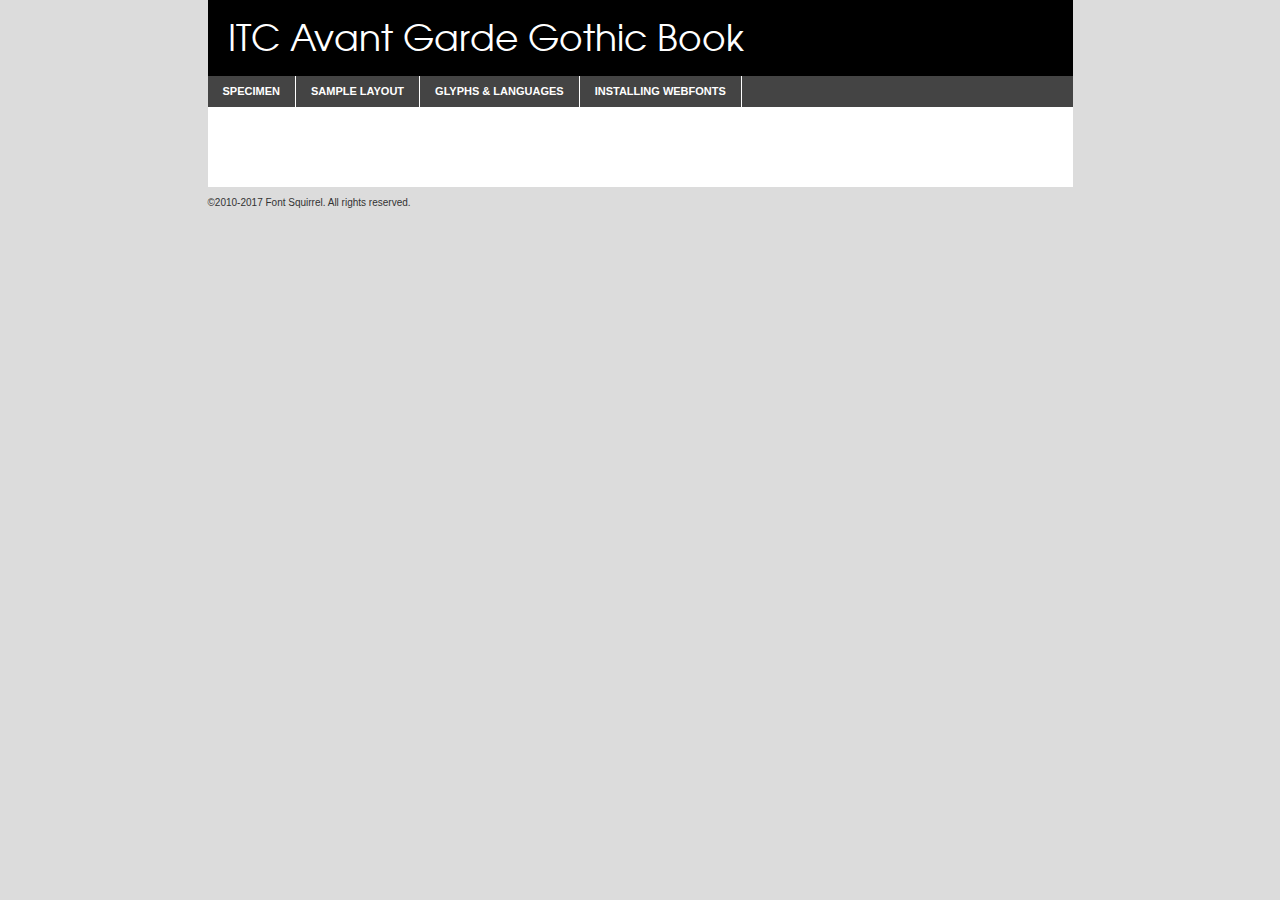
<file: fonts2/avantgarde-book-demo.html>
<!DOCTYPE html PUBLIC "-//W3C//DTD XHTML 1.0 Transitional//EN"
	"http://www.w3.org/TR/xhtml1/DTD/xhtml1-transitional.dtd">

<html xmlns="http://www.w3.org/1999/xhtml" xml:lang="en" lang="en">
<head>
	<meta http-equiv="Content-Type" content="text/html; charset=utf-8" />
	<script src="http://ajax.googleapis.com/ajax/libs/jquery/1.7.2/jquery.min.js" type="text/javascript" charset="utf-8"></script>
	<script type="text/javascript">
	(function($){$.fn.easyTabs=function(option){var param=jQuery.extend({fadeSpeed:"fast",defaultContent:1,activeClass:'active'},option);$(this).each(function(){var thisId="#"+this.id;if(param.defaultContent==''){param.defaultContent=1;}
	if(typeof param.defaultContent=="number")
	{var defaultTab=$(thisId+" .tabs li:eq("+(param.defaultContent-1)+") a").attr('href').substr(1);}else{var defaultTab=param.defaultContent;}
	$(thisId+" .tabs li a").each(function(){var tabToHide=$(this).attr('href').substr(1);$("#"+tabToHide).addClass('easytabs-tab-content');});hideAll();changeContent(defaultTab);function hideAll(){$(thisId+" .easytabs-tab-content").hide();}
	function changeContent(tabId){hideAll();$(thisId+" .tabs li").removeClass(param.activeClass);$(thisId+" .tabs li a[href=#"+tabId+"]").closest('li').addClass(param.activeClass);if(param.fadeSpeed!="none")
	{$(thisId+" #"+tabId).fadeIn(param.fadeSpeed);}else{$(thisId+" #"+tabId).show();}}
	$(thisId+" .tabs li").click(function(){var tabId=$(this).find('a').attr('href').substr(1);changeContent(tabId);return false;});});}})(jQuery);
	</script>
	<link rel="stylesheet" href="specimen_files/specimen_stylesheet.css" type="text/css" charset="utf-8" />
	<link rel="stylesheet" href="stylesheet.css" type="text/css" charset="utf-8" />

	<style type="text/css">
					body{
				font-family: 'itc_avant_garde_gothic_bookRg';
							}
		</style>

	<title>ITC Avant Garde Gothic Book Specimen</title>
	
	
	<script type="text/javascript" charset="utf-8">
		$(document).ready(function() {
			$('#container').easyTabs({defaultContent:1});
		});
	</script>
</head>

<body>
<div id="container">
	<div id="header">
		ITC Avant Garde Gothic Book	</div>
	<ul class="tabs">
		<li><a href="#specimen">Specimen</a></li>
		<li><a href="#layout">Sample Layout</a></li>
				<li><a href="#glyphs">Glyphs &amp; Languages</a></li>
		<li><a href="#installing">Installing Webfonts</a></li>
		
	</ul>
	
	<div id="main_content">

		
			<div id="specimen">
		
				<div class="section">
					<div class="grid12 firstcol">
						<div class="huge">AaBb</div>
					</div>
				</div>
		
				<div class="section">
					<div class="glyph_range">A&#x200B;B&#x200b;C&#x200b;D&#x200b;E&#x200b;F&#x200b;G&#x200b;H&#x200b;I&#x200b;J&#x200b;K&#x200b;L&#x200b;M&#x200b;N&#x200b;O&#x200b;P&#x200b;Q&#x200b;R&#x200b;S&#x200b;T&#x200b;U&#x200b;V&#x200b;W&#x200b;X&#x200b;Y&#x200b;Z&#x200b;a&#x200b;b&#x200b;c&#x200b;d&#x200b;e&#x200b;f&#x200b;g&#x200b;h&#x200b;i&#x200b;j&#x200b;k&#x200b;l&#x200b;m&#x200b;n&#x200b;o&#x200b;p&#x200b;q&#x200b;r&#x200b;s&#x200b;t&#x200b;u&#x200b;v&#x200b;w&#x200b;x&#x200b;y&#x200b;z&#x200b;1&#x200b;2&#x200b;3&#x200b;4&#x200b;5&#x200b;6&#x200b;7&#x200b;8&#x200b;9&#x200b;0&#x200b;&amp;&#x200b;.&#x200b;,&#x200b;?&#x200b;!&#x200b;&#64;&#x200b;(&#x200b;)&#x200b;#&#x200b;$&#x200b;%&#x200b;*&#x200b;+&#x200b;-&#x200b;=&#x200b;:&#x200b;;</div>
				</div>
				<div class="section">
					<div class="grid12 firstcol">
						<table class="sample_table">
							<tr><td>10</td><td class="size10">abcdefghijklmnopqrstuvwxyzABCDEFGHIJKLMNOPQRSTUVWXYZ0123456789abcdefghijklmnopqrstuvwxyzABCDEFGHIJKLMNOPQRSTUVWXYZ0123456789abcdefghijklmnopqrstuvwxyzABCDEFGHIJKLMNOPQRSTUVWXYZ</td></tr>
							<tr><td>11</td><td class="size11">abcdefghijklmnopqrstuvwxyzABCDEFGHIJKLMNOPQRSTUVWXYZ0123456789abcdefghijklmnopqrstuvwxyzABCDEFGHIJKLMNOPQRSTUVWXYZ0123456789abcdefghijklmnopqrstuvwxyzABCDEFGHIJKLMNOPQRSTUVWXYZ</td></tr>
							<tr><td>12</td><td class="size12">abcdefghijklmnopqrstuvwxyzABCDEFGHIJKLMNOPQRSTUVWXYZ0123456789abcdefghijklmnopqrstuvwxyzABCDEFGHIJKLMNOPQRSTUVWXYZ0123456789abcdefghijklmnopqrstuvwxyzABCDEFGHIJKLMNOPQRSTUVWXYZ</td></tr>
							<tr><td>13</td><td class="size13">abcdefghijklmnopqrstuvwxyzABCDEFGHIJKLMNOPQRSTUVWXYZ0123456789abcdefghijklmnopqrstuvwxyzABCDEFGHIJKLMNOPQRSTUVWXYZ0123456789abcdefghijklmnopqrstuvwxyzABCDEFGHIJKLMNOPQRSTUVWXYZ</td></tr>
							<tr><td>14</td><td class="size14">abcdefghijklmnopqrstuvwxyzABCDEFGHIJKLMNOPQRSTUVWXYZ0123456789abcdefghijklmnopqrstuvwxyzABCDEFGHIJKLMNOPQRSTUVWXYZ0123456789abcdefghijklmnopqrstuvwxyzABCDEFGHIJKLMNOPQRSTUVWXYZ</td></tr>
							<tr><td>16</td><td class="size16">abcdefghijklmnopqrstuvwxyzABCDEFGHIJKLMNOPQRSTUVWXYZ0123456789abcdefghijklmnopqrstuvwxyzABCDEFGHIJKLMNOPQRSTUVWXYZ</td></tr>
							<tr><td>18</td><td class="size18">abcdefghijklmnopqrstuvwxyzABCDEFGHIJKLMNOPQRSTUVWXYZ0123456789abcdefghijklmnopqrstuvwxyzABCDEFGHIJKLMNOPQRSTUVWXYZ</td></tr>
							<tr><td>20</td><td class="size20">abcdefghijklmnopqrstuvwxyzABCDEFGHIJKLMNOPQRSTUVWXYZ0123456789abcdefghijklmnopqrstuvwxyzABCDEFGHIJKLMNOPQRSTUVWXYZ</td></tr>
							<tr><td>24</td><td class="size24">abcdefghijklmnopqrstuvwxyzABCDEFGHIJKLMNOPQRSTUVWXYZ0123456789abcdefghijklmnopqrstuvwxyzABCDEFGHIJKLMNOPQRSTUVWXYZ</td></tr>
							<tr><td>30</td><td class="size30">abcdefghijklmnopqrstuvwxyzABCDEFGHIJKLMNOPQRSTUVWXYZ0123456789abcdefghijklmnopqrstuvwxyzABCDEFGHIJKLMNOPQRSTUVWXYZ</td></tr>
							<tr><td>36</td><td class="size36">abcdefghijklmnopqrstuvwxyzABCDEFGHIJKLMNOPQRSTUVWXYZ0123456789abcdefghijklmnopqrstuvwxyzABCDEFGHIJKLMNOPQRSTUVWXYZ</td></tr>
							<tr><td>48</td><td class="size48">abcdefghijklmnopqrstuvwxyzABCDEFGHIJKLMNOPQRSTUVWXYZ0123456789abcdefghijklmnopqrstuvwxyzABCDEFGHIJKLMNOPQRSTUVWXYZ</td></tr>
							<tr><td>60</td><td class="size60">abcdefghijklmnopqrstuvwxyzABCDEFGHIJKLMNOPQRSTUVWXYZ0123456789abcdefghijklmnopqrstuvwxyzABCDEFGHIJKLMNOPQRSTUVWXYZ</td></tr>
							<tr><td>72</td><td class="size72">abcdefghijklmnopqrstuvwxyzABCDEFGHIJKLMNOPQRSTUVWXYZ0123456789abcdefghijklmnopqrstuvwxyzABCDEFGHIJKLMNOPQRSTUVWXYZ</td></tr>
							<tr><td>90</td><td class="size90">abcdefghijklmnopqrstuvwxyzABCDEFGHIJKLMNOPQRSTUVWXYZ0123456789abcdefghijklmnopqrstuvwxyzABCDEFGHIJKLMNOPQRSTUVWXYZ</td></tr>
						</table>
				
					</div>
			
				</div>
		
		
		
								<div class="section" id="bodycomparison">


										<div id="xheight">
				<div class="fontbody">&#x25FC;&#x25FC;&#x25FC;&#x25FC;&#x25FC;&#x25FC;&#x25FC;&#x25FC;&#x25FC;&#x25FC;&#x25FC;&#x25FC;&#x25FC;&#x25FC;&#x25FC;&#x25FC;&#x25FC;&#x25FC;&#x25FC;&#x25FC;&#x25FC;&#x25FC;&#x25FC;&#x25FC;&#x25FC;&#x25FC;&#x25FC;&#x25FC;&#x25FC;&#x25FC;&#x25FC;&#x25FC;&#x25FC;&#x25FC;&#x25FC;&#x25FC;&#x25FC;&#x25FC;&#x25FC;&#x25FC;&#x25FC;&#x25FC;&#x25FC;&#x25FC;&#x25FC;&#x25FC;&#x25FC;&#x25FC;&#x25FC;&#x25FC;&#x25FC;&#x25FC;&#x25FC;&#x25FC;&#x25FC;&#x25FC;&#x25FC;&#x25FC;&#x25FC;&#x25FC;&#x25FC;&#x25FC;&#x25FC;&#x25FC;&#x25FC;&#x25FC;&#x25FC;&#x25FC;&#x25FC;&#x25FC;&#x25FC;&#x25FC;&#x25FC;&#x25FC;&#x25FC;&#x25FC;&#x25FC;&#x25FC;&#x25FC;&#x25FC;&#x25FC;&#x25FC;&#x25FC;&#x25FC;&#x25FC;&#x25FC;&#x25FC;&#x25FC;&#x25FC;&#x25FC;&#x25FC;&#x25FC;&#x25FC;&#x25FC;&#x25FC;&#x25FC;&#x25FC;&#x25FC;&#x25FC;body</div><div class="arialbody">body</div><div class="verdanabody">body</div><div class="georgiabody">body</div></div>
										<div class="fontbody" style="z-index:1">
											body<span>ITC Avant Garde Gothic Book</span>
										</div>
										<div class="arialbody" style="z-index:1">
											body<span>Arial</span>
										</div>
										<div class="verdanabody" style="z-index:1">
											body<span>Verdana</span>
										</div>
										<div class="georgiabody" style="z-index:1">
											body<span>Georgia</span>
										</div>



								</div>
		
		
				<div class="section psample psample_row1" id="">
					
					<div class="grid2 firstcol">
						<p class="size10"><span>10.</span>Aenean lacinia bibendum nulla sed consectetur. Fusce dapibus, tellus ac cursus commodo, tortor mauris condimentum nibh, ut fermentum massa justo sit amet risus. Nullam id dolor id nibh ultricies vehicula ut id elit. Cum sociis natoque penatibus et magnis dis parturient montes, nascetur ridiculus mus. Nulla vitae elit libero, a pharetra augue.</p>
			
					</div>
					<div class="grid3">
						<p class="size11"><span>11.</span>Aenean lacinia bibendum nulla sed consectetur. Fusce dapibus, tellus ac cursus commodo, tortor mauris condimentum nibh, ut fermentum massa justo sit amet risus. Nullam id dolor id nibh ultricies vehicula ut id elit. Cum sociis natoque penatibus et magnis dis parturient montes, nascetur ridiculus mus. Nulla vitae elit libero, a pharetra augue.</p>
			
					</div>
					<div class="grid3">
						<p class="size12"><span>12.</span>Aenean lacinia bibendum nulla sed consectetur. Fusce dapibus, tellus ac cursus commodo, tortor mauris condimentum nibh, ut fermentum massa justo sit amet risus. Nullam id dolor id nibh ultricies vehicula ut id elit. Cum sociis natoque penatibus et magnis dis parturient montes, nascetur ridiculus mus. Nulla vitae elit libero, a pharetra augue.</p>
			
					</div>
					<div class="grid4">
						<p class="size13"><span>13.</span>Aenean lacinia bibendum nulla sed consectetur. Fusce dapibus, tellus ac cursus commodo, tortor mauris condimentum nibh, ut fermentum massa justo sit amet risus. Nullam id dolor id nibh ultricies vehicula ut id elit. Cum sociis natoque penatibus et magnis dis parturient montes, nascetur ridiculus mus. Nulla vitae elit libero, a pharetra augue.</p>
			
					</div>
					<div class="white_blend"></div>
					
				</div>
				<div class="section psample psample_row2" id="">
					<div class="grid3 firstcol">
						<p class="size14"><span>14.</span>Aenean lacinia bibendum nulla sed consectetur. Fusce dapibus, tellus ac cursus commodo, tortor mauris condimentum nibh, ut fermentum massa justo sit amet risus. Nullam id dolor id nibh ultricies vehicula ut id elit. Cum sociis natoque penatibus et magnis dis parturient montes, nascetur ridiculus mus. Nulla vitae elit libero, a pharetra augue.</p>
			
					</div>
					<div class="grid4">
						<p class="size16"><span>16.</span>Aenean lacinia bibendum nulla sed consectetur. Fusce dapibus, tellus ac cursus commodo, tortor mauris condimentum nibh, ut fermentum massa justo sit amet risus. Nullam id dolor id nibh ultricies vehicula ut id elit. Cum sociis natoque penatibus et magnis dis parturient montes, nascetur ridiculus mus. Nulla vitae elit libero, a pharetra augue.</p>
			
					</div>
					<div class="grid5">
						<p class="size18"><span>18.</span>Aenean lacinia bibendum nulla sed consectetur. Fusce dapibus, tellus ac cursus commodo, tortor mauris condimentum nibh, ut fermentum massa justo sit amet risus. Nullam id dolor id nibh ultricies vehicula ut id elit. Cum sociis natoque penatibus et magnis dis parturient montes, nascetur ridiculus mus. Nulla vitae elit libero, a pharetra augue.</p>
			
					</div>

					<div class="white_blend"></div>

				</div>
				
				<div class="section psample psample_row3" id="">
					<div class="grid5 firstcol">
						<p class="size20"><span>20.</span>Aenean lacinia bibendum nulla sed consectetur. Fusce dapibus, tellus ac cursus commodo, tortor mauris condimentum nibh, ut fermentum massa justo sit amet risus. Nullam id dolor id nibh ultricies vehicula ut id elit. Cum sociis natoque penatibus et magnis dis parturient montes, nascetur ridiculus mus. Nulla vitae elit libero, a pharetra augue.</p>
					</div>
					<div class="grid7">
						<p class="size24"><span>24.</span>Aenean lacinia bibendum nulla sed consectetur. Fusce dapibus, tellus ac cursus commodo, tortor mauris condimentum nibh, ut fermentum massa justo sit amet risus. Nullam id dolor id nibh ultricies vehicula ut id elit. Cum sociis natoque penatibus et magnis dis parturient montes, nascetur ridiculus mus. Nulla vitae elit libero, a pharetra augue.</p>
					</div>
					
					<div class="white_blend"></div>
					
				</div>
				
				<div class="section psample psample_row4" id="">
					<div class="grid12 firstcol">
						<p class="size30"><span>30.</span>Aenean lacinia bibendum nulla sed consectetur. Fusce dapibus, tellus ac cursus commodo, tortor mauris condimentum nibh, ut fermentum massa justo sit amet risus. Nullam id dolor id nibh ultricies vehicula ut id elit. Cum sociis natoque penatibus et magnis dis parturient montes, nascetur ridiculus mus. Nulla vitae elit libero, a pharetra augue.</p>
					</div>
					<div class="white_blend"></div>
					
				</div>
				
				
				
				<div class="section psample psample_row1 fullreverse">
					<div class="grid2 firstcol">
						<p class="size10"><span>10.</span>Aenean lacinia bibendum nulla sed consectetur. Fusce dapibus, tellus ac cursus commodo, tortor mauris condimentum nibh, ut fermentum massa justo sit amet risus. Nullam id dolor id nibh ultricies vehicula ut id elit. Cum sociis natoque penatibus et magnis dis parturient montes, nascetur ridiculus mus. Nulla vitae elit libero, a pharetra augue.</p>
			
					</div>
					<div class="grid3">
						<p class="size11"><span>11.</span>Aenean lacinia bibendum nulla sed consectetur. Fusce dapibus, tellus ac cursus commodo, tortor mauris condimentum nibh, ut fermentum massa justo sit amet risus. Nullam id dolor id nibh ultricies vehicula ut id elit. Cum sociis natoque penatibus et magnis dis parturient montes, nascetur ridiculus mus. Nulla vitae elit libero, a pharetra augue.</p>
			
					</div>
					<div class="grid3">
						<p class="size12"><span>12.</span>Aenean lacinia bibendum nulla sed consectetur. Fusce dapibus, tellus ac cursus commodo, tortor mauris condimentum nibh, ut fermentum massa justo sit amet risus. Nullam id dolor id nibh ultricies vehicula ut id elit. Cum sociis natoque penatibus et magnis dis parturient montes, nascetur ridiculus mus. Nulla vitae elit libero, a pharetra augue.</p>
			
					</div>
					<div class="grid4">
						<p class="size13"><span>13.</span>Aenean lacinia bibendum nulla sed consectetur. Fusce dapibus, tellus ac cursus commodo, tortor mauris condimentum nibh, ut fermentum massa justo sit amet risus. Nullam id dolor id nibh ultricies vehicula ut id elit. Cum sociis natoque penatibus et magnis dis parturient montes, nascetur ridiculus mus. Nulla vitae elit libero, a pharetra augue.</p>
			
					</div>
					<div class="black_blend"></div>
					
				</div>
				
				<div class="section psample psample_row2 fullreverse">
					<div class="grid3 firstcol">
						<p class="size14"><span>14.</span>Aenean lacinia bibendum nulla sed consectetur. Fusce dapibus, tellus ac cursus commodo, tortor mauris condimentum nibh, ut fermentum massa justo sit amet risus. Nullam id dolor id nibh ultricies vehicula ut id elit. Cum sociis natoque penatibus et magnis dis parturient montes, nascetur ridiculus mus. Nulla vitae elit libero, a pharetra augue.</p>
			
					</div>
					<div class="grid4">
						<p class="size16"><span>16.</span>Aenean lacinia bibendum nulla sed consectetur. Fusce dapibus, tellus ac cursus commodo, tortor mauris condimentum nibh, ut fermentum massa justo sit amet risus. Nullam id dolor id nibh ultricies vehicula ut id elit. Cum sociis natoque penatibus et magnis dis parturient montes, nascetur ridiculus mus. Nulla vitae elit libero, a pharetra augue.</p>
			
					</div>
					<div class="grid5">
						<p class="size18"><span>18.</span>Aenean lacinia bibendum nulla sed consectetur. Fusce dapibus, tellus ac cursus commodo, tortor mauris condimentum nibh, ut fermentum massa justo sit amet risus. Nullam id dolor id nibh ultricies vehicula ut id elit. Cum sociis natoque penatibus et magnis dis parturient montes, nascetur ridiculus mus. Nulla vitae elit libero, a pharetra augue.</p>
			
					</div>
					<div class="black_blend"></div>

				</div>
				
				<div class="section psample fullreverse psample_row3" id="">
					<div class="grid5 firstcol">
						<p class="size20"><span>20.</span>Aenean lacinia bibendum nulla sed consectetur. Fusce dapibus, tellus ac cursus commodo, tortor mauris condimentum nibh, ut fermentum massa justo sit amet risus. Nullam id dolor id nibh ultricies vehicula ut id elit. Cum sociis natoque penatibus et magnis dis parturient montes, nascetur ridiculus mus. Nulla vitae elit libero, a pharetra augue.</p>
					</div>
					<div class="grid7">
						<p class="size24"><span>24.</span>Aenean lacinia bibendum nulla sed consectetur. Fusce dapibus, tellus ac cursus commodo, tortor mauris condimentum nibh, ut fermentum massa justo sit amet risus. Nullam id dolor id nibh ultricies vehicula ut id elit. Cum sociis natoque penatibus et magnis dis parturient montes, nascetur ridiculus mus. Nulla vitae elit libero, a pharetra augue.</p>
					</div>
					
					<div class="black_blend"></div>
					
				</div>
				
				<div class="section psample fullreverse psample_row4" id="" style="border-bottom: 20px #000 solid;">
					<div class="grid12 firstcol">
						<p class="size30"><span>30.</span>Aenean lacinia bibendum nulla sed consectetur. Fusce dapibus, tellus ac cursus commodo, tortor mauris condimentum nibh, ut fermentum massa justo sit amet risus. Nullam id dolor id nibh ultricies vehicula ut id elit. Cum sociis natoque penatibus et magnis dis parturient montes, nascetur ridiculus mus. Nulla vitae elit libero, a pharetra augue.</p>
					</div>
					<div class="black_blend"></div>
					
				</div>
				
				
				
				
			</div>
			
			<div id="layout">
				
				<div class="section">
					
					<div class="grid12 firstcol">
						<h1>Lorem Ipsum Dolor</h1>
						<h2>Etiam porta sem malesuada magna mollis euismod</h2>
						
						<p class="byline">By <a href="#link">Aenean Lacinia</a></p>
					</div>
				</div>
				<div class="section">
					<div class="grid8 firstcol">
						<p class="large">Donec sed odio dui. Morbi leo risus, porta ac consectetur ac, vestibulum at eros. Fusce dapibus, tellus ac cursus commodo, tortor mauris condimentum nibh, ut fermentum massa justo sit amet risus. </p>

						
						<h3>Pellentesque ornare sem</h3>

						<p>Maecenas sed diam eget risus varius blandit sit amet non magna. Maecenas faucibus mollis interdum. Donec ullamcorper nulla non metus auctor fringilla. Nullam id dolor id nibh ultricies vehicula ut id elit. Nullam id dolor id nibh ultricies vehicula ut id elit. </p>

						<p>Aenean eu leo quam. Pellentesque ornare sem lacinia quam venenatis vestibulum. Lorem ipsum dolor sit amet, consectetur adipiscing elit. Cum sociis natoque penatibus et magnis dis parturient montes, nascetur ridiculus mus. </p>

						<p>Nulla vitae elit libero, a pharetra augue. Praesent commodo cursus magna, vel scelerisque nisl consectetur et. Aenean lacinia bibendum nulla sed consectetur. </p>

						<p>Nullam quis risus eget urna mollis ornare vel eu leo. Nullam quis risus eget urna mollis ornare vel eu leo. Maecenas sed diam eget risus varius blandit sit amet non magna. Donec ullamcorper nulla non metus auctor fringilla. </p>

						<h3>Cras mattis consectetur</h3>

						<p>Aenean eu leo quam. Pellentesque ornare sem lacinia quam venenatis vestibulum. Aenean lacinia bibendum nulla sed consectetur. Integer posuere erat a ante venenatis dapibus posuere velit aliquet. Cras mattis consectetur purus sit amet fermentum. </p>

						<p>Nullam id dolor id nibh ultricies vehicula ut id elit. Nullam quis risus eget urna mollis ornare vel eu leo. Cras mattis consectetur purus sit amet fermentum.</p>
					</div>
					
					<div class="grid4 sidebar">
						
						<div class="box reverse">
							<p class="last">Nullam quis risus eget urna mollis ornare vel eu leo. Donec ullamcorper nulla non metus auctor fringilla. Cras mattis consectetur purus sit amet fermentum. Sed posuere consectetur est at lobortis. Lorem ipsum dolor sit amet, consectetur adipiscing elit. </p>
						</div>
						
						<p class="caption">Maecenas sed diam eget risus varius.</p>

						<p>Vestibulum id ligula porta felis euismod semper. Integer posuere erat a ante venenatis dapibus posuere velit aliquet. Vestibulum id ligula porta felis euismod semper. Sed posuere consectetur est at lobortis. Maecenas sed diam eget risus varius blandit sit amet non magna. Fusce dapibus, tellus ac cursus commodo, tortor mauris condimentum nibh, ut fermentum massa justo sit amet risus. </p>

					

						<p>Duis mollis, est non commodo luctus, nisi erat porttitor ligula, eget lacinia odio sem nec elit. Aenean lacinia bibendum nulla sed consectetur. Vivamus sagittis lacus vel augue laoreet rutrum faucibus dolor auctor. Aenean lacinia bibendum nulla sed consectetur. Nullam quis risus eget urna mollis ornare vel eu leo. </p>

						<p>Praesent commodo cursus magna, vel scelerisque nisl consectetur et. Donec ullamcorper nulla non metus auctor fringilla. Maecenas faucibus mollis interdum. Fusce dapibus, tellus ac cursus commodo, tortor mauris condimentum nibh, ut fermentum massa justo sit amet risus. </p>

					</div>
				</div>
				
			</div>


			



		<div id="glyphs">
			<div class="section">
				<div class="grid12 firstcol">
			
				<h1>Language Support</h1>
				<p>The subset of ITC Avant Garde Gothic Book in this kit supports the following languages:<br />
			
					Albanian, Basque, Breton, Chamorro, Danish, Dutch, English, Faroese, Finnish, French, Frisian, Galician, German, Icelandic, Italian, Malagasy, Norwegian, Portuguese, Spanish, Swedish, Alsatian, Aragonese, Arapaho, Arrernte, Asturian, Aymara, Bislama, Cebuano, Corsican, Fijian, French_creole, Genoese, Gilbertese, Greenlandic, Haitian_creole, Hiligaynon, Hmong, Hopi, Ibanag, Iloko_ilokano, Indonesian, Interglossa_glosa, Interlingua, Irish_gaelic, Jerriais, Lojban, Lombard, Luxembourgeois, Manx, Mohawk, Norfolk_pitcairnese, Occitan, Oromo, Pangasinan, Papiamento, Piedmontese, Potawatomi, Rhaeto-romance, Romansh, Rotokas, Sami_lule, Samoan, Sardinian, Scots_gaelic, Seychelles_creole, Shona, Sicilian, Somali, Southern_ndebele, Swahili, Swati_swazi, Tagalog_filipino_pilipino, Tetum, Tok_pisin, Uyghur_latinized, Volapuk, Walloon, Warlpiri, Xhosa, Yapese, Zulu, Latinbasic, Ubasic, Demo				</p>
				<h1>Glyph Chart</h1>
				<p>The subset of ITC Avant Garde Gothic Book in this kit includes all the glyphs listed below. Unicode entities are included above each glyph to help you insert individual characters into your layout.</p>
				<div id="glyph_chart">
			
																				 <div><p>&amp;#32;</p>&#32;</div>
																				 <div><p>&amp;#33;</p>&#33;</div>
																				 <div><p>&amp;#34;</p>&#34;</div>
																				 <div><p>&amp;#35;</p>&#35;</div>
																				 <div><p>&amp;#36;</p>&#36;</div>
																				 <div><p>&amp;#37;</p>&#37;</div>
																				 <div><p>&amp;#38;</p>&#38;</div>
																				 <div><p>&amp;#39;</p>&#39;</div>
																				 <div><p>&amp;#40;</p>&#40;</div>
																				 <div><p>&amp;#41;</p>&#41;</div>
																				 <div><p>&amp;#42;</p>&#42;</div>
																				 <div><p>&amp;#43;</p>&#43;</div>
																				 <div><p>&amp;#44;</p>&#44;</div>
																				 <div><p>&amp;#45;</p>&#45;</div>
																				 <div><p>&amp;#46;</p>&#46;</div>
																				 <div><p>&amp;#47;</p>&#47;</div>
																				 <div><p>&amp;#48;</p>&#48;</div>
																				 <div><p>&amp;#49;</p>&#49;</div>
																				 <div><p>&amp;#50;</p>&#50;</div>
																				 <div><p>&amp;#51;</p>&#51;</div>
																				 <div><p>&amp;#52;</p>&#52;</div>
																				 <div><p>&amp;#53;</p>&#53;</div>
																				 <div><p>&amp;#54;</p>&#54;</div>
																				 <div><p>&amp;#55;</p>&#55;</div>
																				 <div><p>&amp;#56;</p>&#56;</div>
																				 <div><p>&amp;#57;</p>&#57;</div>
																				 <div><p>&amp;#58;</p>&#58;</div>
																				 <div><p>&amp;#59;</p>&#59;</div>
																				 <div><p>&amp;#60;</p>&#60;</div>
																				 <div><p>&amp;#61;</p>&#61;</div>
																				 <div><p>&amp;#62;</p>&#62;</div>
																				 <div><p>&amp;#63;</p>&#63;</div>
																				 <div><p>&amp;#64;</p>&#64;</div>
																				 <div><p>&amp;#65;</p>&#65;</div>
																				 <div><p>&amp;#66;</p>&#66;</div>
																				 <div><p>&amp;#67;</p>&#67;</div>
																				 <div><p>&amp;#68;</p>&#68;</div>
																				 <div><p>&amp;#69;</p>&#69;</div>
																				 <div><p>&amp;#70;</p>&#70;</div>
																				 <div><p>&amp;#71;</p>&#71;</div>
																				 <div><p>&amp;#72;</p>&#72;</div>
																				 <div><p>&amp;#73;</p>&#73;</div>
																				 <div><p>&amp;#74;</p>&#74;</div>
																				 <div><p>&amp;#75;</p>&#75;</div>
																				 <div><p>&amp;#76;</p>&#76;</div>
																				 <div><p>&amp;#77;</p>&#77;</div>
																				 <div><p>&amp;#78;</p>&#78;</div>
																				 <div><p>&amp;#79;</p>&#79;</div>
																				 <div><p>&amp;#80;</p>&#80;</div>
																				 <div><p>&amp;#81;</p>&#81;</div>
																				 <div><p>&amp;#82;</p>&#82;</div>
																				 <div><p>&amp;#83;</p>&#83;</div>
																				 <div><p>&amp;#84;</p>&#84;</div>
																				 <div><p>&amp;#85;</p>&#85;</div>
																				 <div><p>&amp;#86;</p>&#86;</div>
																				 <div><p>&amp;#87;</p>&#87;</div>
																				 <div><p>&amp;#88;</p>&#88;</div>
																				 <div><p>&amp;#89;</p>&#89;</div>
																				 <div><p>&amp;#90;</p>&#90;</div>
																				 <div><p>&amp;#91;</p>&#91;</div>
																				 <div><p>&amp;#92;</p>&#92;</div>
																				 <div><p>&amp;#93;</p>&#93;</div>
																				 <div><p>&amp;#94;</p>&#94;</div>
																				 <div><p>&amp;#95;</p>&#95;</div>
																				 <div><p>&amp;#96;</p>&#96;</div>
																				 <div><p>&amp;#97;</p>&#97;</div>
																				 <div><p>&amp;#98;</p>&#98;</div>
																				 <div><p>&amp;#99;</p>&#99;</div>
																				 <div><p>&amp;#100;</p>&#100;</div>
																				 <div><p>&amp;#101;</p>&#101;</div>
																				 <div><p>&amp;#102;</p>&#102;</div>
																				 <div><p>&amp;#103;</p>&#103;</div>
																				 <div><p>&amp;#104;</p>&#104;</div>
																				 <div><p>&amp;#105;</p>&#105;</div>
																				 <div><p>&amp;#106;</p>&#106;</div>
																				 <div><p>&amp;#107;</p>&#107;</div>
																				 <div><p>&amp;#108;</p>&#108;</div>
																				 <div><p>&amp;#109;</p>&#109;</div>
																				 <div><p>&amp;#110;</p>&#110;</div>
																				 <div><p>&amp;#111;</p>&#111;</div>
																				 <div><p>&amp;#112;</p>&#112;</div>
																				 <div><p>&amp;#113;</p>&#113;</div>
																				 <div><p>&amp;#114;</p>&#114;</div>
																				 <div><p>&amp;#115;</p>&#115;</div>
																				 <div><p>&amp;#116;</p>&#116;</div>
																				 <div><p>&amp;#117;</p>&#117;</div>
																				 <div><p>&amp;#118;</p>&#118;</div>
																				 <div><p>&amp;#119;</p>&#119;</div>
																				 <div><p>&amp;#120;</p>&#120;</div>
																				 <div><p>&amp;#121;</p>&#121;</div>
																				 <div><p>&amp;#122;</p>&#122;</div>
																				 <div><p>&amp;#123;</p>&#123;</div>
																				 <div><p>&amp;#124;</p>&#124;</div>
																				 <div><p>&amp;#125;</p>&#125;</div>
																				 <div><p>&amp;#126;</p>&#126;</div>
																				 <div><p>&amp;#160;</p>&#160;</div>
																				 <div><p>&amp;#161;</p>&#161;</div>
																				 <div><p>&amp;#162;</p>&#162;</div>
																				 <div><p>&amp;#163;</p>&#163;</div>
																				 <div><p>&amp;#164;</p>&#164;</div>
																				 <div><p>&amp;#165;</p>&#165;</div>
																				 <div><p>&amp;#166;</p>&#166;</div>
																				 <div><p>&amp;#167;</p>&#167;</div>
																				 <div><p>&amp;#168;</p>&#168;</div>
																				 <div><p>&amp;#169;</p>&#169;</div>
																				 <div><p>&amp;#170;</p>&#170;</div>
																				 <div><p>&amp;#171;</p>&#171;</div>
																				 <div><p>&amp;#172;</p>&#172;</div>
																				 <div><p>&amp;#173;</p>&#173;</div>
																				 <div><p>&amp;#174;</p>&#174;</div>
																				 <div><p>&amp;#175;</p>&#175;</div>
																				 <div><p>&amp;#176;</p>&#176;</div>
																				 <div><p>&amp;#177;</p>&#177;</div>
																				 <div><p>&amp;#178;</p>&#178;</div>
																				 <div><p>&amp;#179;</p>&#179;</div>
																				 <div><p>&amp;#180;</p>&#180;</div>
																				 <div><p>&amp;#181;</p>&#181;</div>
																				 <div><p>&amp;#182;</p>&#182;</div>
																				 <div><p>&amp;#183;</p>&#183;</div>
																				 <div><p>&amp;#184;</p>&#184;</div>
																				 <div><p>&amp;#185;</p>&#185;</div>
																				 <div><p>&amp;#186;</p>&#186;</div>
																				 <div><p>&amp;#187;</p>&#187;</div>
																				 <div><p>&amp;#188;</p>&#188;</div>
																				 <div><p>&amp;#189;</p>&#189;</div>
																				 <div><p>&amp;#190;</p>&#190;</div>
																				 <div><p>&amp;#191;</p>&#191;</div>
																				 <div><p>&amp;#192;</p>&#192;</div>
																				 <div><p>&amp;#193;</p>&#193;</div>
																				 <div><p>&amp;#194;</p>&#194;</div>
																				 <div><p>&amp;#195;</p>&#195;</div>
																				 <div><p>&amp;#196;</p>&#196;</div>
																				 <div><p>&amp;#197;</p>&#197;</div>
																				 <div><p>&amp;#198;</p>&#198;</div>
																				 <div><p>&amp;#199;</p>&#199;</div>
																				 <div><p>&amp;#200;</p>&#200;</div>
																				 <div><p>&amp;#201;</p>&#201;</div>
																				 <div><p>&amp;#202;</p>&#202;</div>
																				 <div><p>&amp;#203;</p>&#203;</div>
																				 <div><p>&amp;#204;</p>&#204;</div>
																				 <div><p>&amp;#205;</p>&#205;</div>
																				 <div><p>&amp;#206;</p>&#206;</div>
																				 <div><p>&amp;#207;</p>&#207;</div>
																				 <div><p>&amp;#208;</p>&#208;</div>
																				 <div><p>&amp;#209;</p>&#209;</div>
																				 <div><p>&amp;#210;</p>&#210;</div>
																				 <div><p>&amp;#211;</p>&#211;</div>
																				 <div><p>&amp;#212;</p>&#212;</div>
																				 <div><p>&amp;#213;</p>&#213;</div>
																				 <div><p>&amp;#214;</p>&#214;</div>
																				 <div><p>&amp;#215;</p>&#215;</div>
																				 <div><p>&amp;#216;</p>&#216;</div>
																				 <div><p>&amp;#217;</p>&#217;</div>
																				 <div><p>&amp;#218;</p>&#218;</div>
																				 <div><p>&amp;#219;</p>&#219;</div>
																				 <div><p>&amp;#220;</p>&#220;</div>
																				 <div><p>&amp;#221;</p>&#221;</div>
																				 <div><p>&amp;#222;</p>&#222;</div>
																				 <div><p>&amp;#223;</p>&#223;</div>
																				 <div><p>&amp;#224;</p>&#224;</div>
																				 <div><p>&amp;#225;</p>&#225;</div>
																				 <div><p>&amp;#226;</p>&#226;</div>
																				 <div><p>&amp;#227;</p>&#227;</div>
																				 <div><p>&amp;#228;</p>&#228;</div>
																				 <div><p>&amp;#229;</p>&#229;</div>
																				 <div><p>&amp;#230;</p>&#230;</div>
																				 <div><p>&amp;#231;</p>&#231;</div>
																				 <div><p>&amp;#232;</p>&#232;</div>
																				 <div><p>&amp;#233;</p>&#233;</div>
																				 <div><p>&amp;#234;</p>&#234;</div>
																				 <div><p>&amp;#235;</p>&#235;</div>
																				 <div><p>&amp;#236;</p>&#236;</div>
																				 <div><p>&amp;#237;</p>&#237;</div>
																				 <div><p>&amp;#238;</p>&#238;</div>
																				 <div><p>&amp;#239;</p>&#239;</div>
																				 <div><p>&amp;#240;</p>&#240;</div>
																				 <div><p>&amp;#241;</p>&#241;</div>
																				 <div><p>&amp;#242;</p>&#242;</div>
																				 <div><p>&amp;#243;</p>&#243;</div>
																				 <div><p>&amp;#244;</p>&#244;</div>
																				 <div><p>&amp;#245;</p>&#245;</div>
																				 <div><p>&amp;#246;</p>&#246;</div>
																				 <div><p>&amp;#247;</p>&#247;</div>
																				 <div><p>&amp;#248;</p>&#248;</div>
																				 <div><p>&amp;#249;</p>&#249;</div>
																				 <div><p>&amp;#250;</p>&#250;</div>
																				 <div><p>&amp;#251;</p>&#251;</div>
																				 <div><p>&amp;#252;</p>&#252;</div>
																				 <div><p>&amp;#253;</p>&#253;</div>
																				 <div><p>&amp;#254;</p>&#254;</div>
																				 <div><p>&amp;#255;</p>&#255;</div>
																				 <div><p>&amp;#338;</p>&#338;</div>
																				 <div><p>&amp;#339;</p>&#339;</div>
																				 <div><p>&amp;#376;</p>&#376;</div>
																				 <div><p>&amp;#710;</p>&#710;</div>
																				 <div><p>&amp;#732;</p>&#732;</div>
																				 <div><p>&amp;#8192;</p>&#8192;</div>
																				 <div><p>&amp;#8193;</p>&#8193;</div>
																				 <div><p>&amp;#8194;</p>&#8194;</div>
																				 <div><p>&amp;#8195;</p>&#8195;</div>
																				 <div><p>&amp;#8196;</p>&#8196;</div>
																				 <div><p>&amp;#8197;</p>&#8197;</div>
																				 <div><p>&amp;#8198;</p>&#8198;</div>
																				 <div><p>&amp;#8199;</p>&#8199;</div>
																				 <div><p>&amp;#8200;</p>&#8200;</div>
																				 <div><p>&amp;#8201;</p>&#8201;</div>
																				 <div><p>&amp;#8202;</p>&#8202;</div>
																				 <div><p>&amp;#8208;</p>&#8208;</div>
																				 <div><p>&amp;#8209;</p>&#8209;</div>
																				 <div><p>&amp;#8210;</p>&#8210;</div>
																				 <div><p>&amp;#8211;</p>&#8211;</div>
																				 <div><p>&amp;#8212;</p>&#8212;</div>
																				 <div><p>&amp;#8216;</p>&#8216;</div>
																				 <div><p>&amp;#8217;</p>&#8217;</div>
																				 <div><p>&amp;#8218;</p>&#8218;</div>
																				 <div><p>&amp;#8220;</p>&#8220;</div>
																				 <div><p>&amp;#8221;</p>&#8221;</div>
																				 <div><p>&amp;#8222;</p>&#8222;</div>
																				 <div><p>&amp;#8226;</p>&#8226;</div>
																				 <div><p>&amp;#8230;</p>&#8230;</div>
																				 <div><p>&amp;#8239;</p>&#8239;</div>
																				 <div><p>&amp;#8249;</p>&#8249;</div>
																				 <div><p>&amp;#8250;</p>&#8250;</div>
																				 <div><p>&amp;#8287;</p>&#8287;</div>
																				 <div><p>&amp;#8482;</p>&#8482;</div>
																				 <div><p>&amp;#9724;</p>&#9724;</div>
																				 <div><p>&amp;#64257;</p>&#64257;</div>
																				 <div><p>&amp;#64258;</p>&#64258;</div>
																																																</div>	
				</div>
		
		
			</div>
		</div>
		
		
		<div id="specs">
			
		</div>
	
		<div id="installing">
			<div class="section">
				<div class="grid7 firstcol">
					<h1>Installing Webfonts</h1>
					
					<p>Webfonts are supported by all major browser platforms but not all in the same way. There are currently four different font formats that must be included in order to target all browsers. This includes TTF, WOFF, EOT and SVG.</p>
					
					<h2>1. Upload your webfonts</h2>
					<p>You must upload your webfont kit to your website. They should be in or near the same directory as your CSS files.</p>
					
					<h2>2. Include the webfont stylesheet</h2>
					<p>A special CSS @font-face declaration helps the various browsers select the appropriate font it needs without causing you a bunch of headaches. Learn more about this syntax by reading the <a href="https://www.fontspring.com/blog/further-hardening-of-the-bulletproof-syntax">Fontspring blog post</a> about it. The code for it is as follows:</p>


<code>
@font-face{ 
	font-family: 'MyWebFont';
	src: url('WebFont.eot');
	src: url('WebFont.eot?#iefix') format('embedded-opentype'),
	     url('WebFont.woff') format('woff'),
	     url('WebFont.ttf') format('truetype'),
	     url('WebFont.svg#webfont') format('svg');
}
</code>

	<p>We've already gone ahead and generated the code for you. All you have to do is link to the stylesheet in your HTML, like this:</p>
	<code>&lt;link rel=&quot;stylesheet&quot; href=&quot;stylesheet.css&quot; type=&quot;text/css&quot; charset=&quot;utf-8&quot; /&gt;</code>

					<h2>3. Modify your own stylesheet</h2>
					<p>To take advantage of your new fonts, you must tell your stylesheet to use them. Look at the original @font-face declaration above and find the property called "font-family." The name linked there will be what you use to reference the font. Prepend that webfont name to the font stack in the "font-family" property, inside the selector you want to change. For example:</p>
<code>p { font-family: 'WebFont', Arial, sans-serif; }</code>

<h2>4. Test</h2>
<p>Getting webfonts to work cross-browser <em>can</em> be tricky. Use the information in the sidebar to help you if you find that fonts aren't loading in a particular browser.</p>
				</div>
				
				<div class="grid5 sidebar">
					<div class="box">
						<h2>Troubleshooting<br />Font-Face Problems</h2>
						<p>Having trouble getting your webfonts to load in your new website? Here are some tips to sort out what might be the problem.</p>

						<h3>Fonts not showing in any browser</h3>

						<p>This sounds like you need to work on the plumbing. You either did not upload the fonts to the correct directory, or you did not link the fonts properly in the CSS. If you've confirmed that all this is correct and you still have a problem, take a look at your .htaccess file and see if requests are getting intercepted.</p>

						<h3>Fonts not loading in iPhone or iPad</h3>

						<p>The most common problem here is that you are serving the fonts from an IIS server. IIS refuses to serve files that have unknown MIME types. If that is the case, you must set the MIME type for SVG to "image/svg+xml" in the server settings. Follow these instructions from Microsoft if you need help.</p>

						<h3>Fonts not loading in Firefox</h3>

						<p>The primary reason for this failure? You are still using a version Firefox older than 3.5. So upgrade already! If that isn't it, then you are very likely serving fonts from a different domain. Firefox requires that all font assets be served from the same domain. Lastly it is possible that you need to add WOFF to your list of MIME types (if you are serving via IIS.)</p>

						<h3>Fonts not loading in IE</h3>

						<p>Are you looking at Internet Explorer on an actual Windows machine or are you cheating by using a service like Adobe BrowserLab? Many of these screenshot services do not render @font-face for IE. Best to test it on a real machine.</p>

						<h3>Fonts not loading in IE9</h3>

						<p>IE9, like Firefox, requires that fonts be served from the same domain as the website. Make sure that is the case.</p>
					</div>
				</div>
			</div>
			
		</div>
	
	</div>
	<div id="footer">
		<p>&copy;2010-2017 Font Squirrel. All rights reserved.</p>
	</div>
</div>
</body>
</html>
</file>
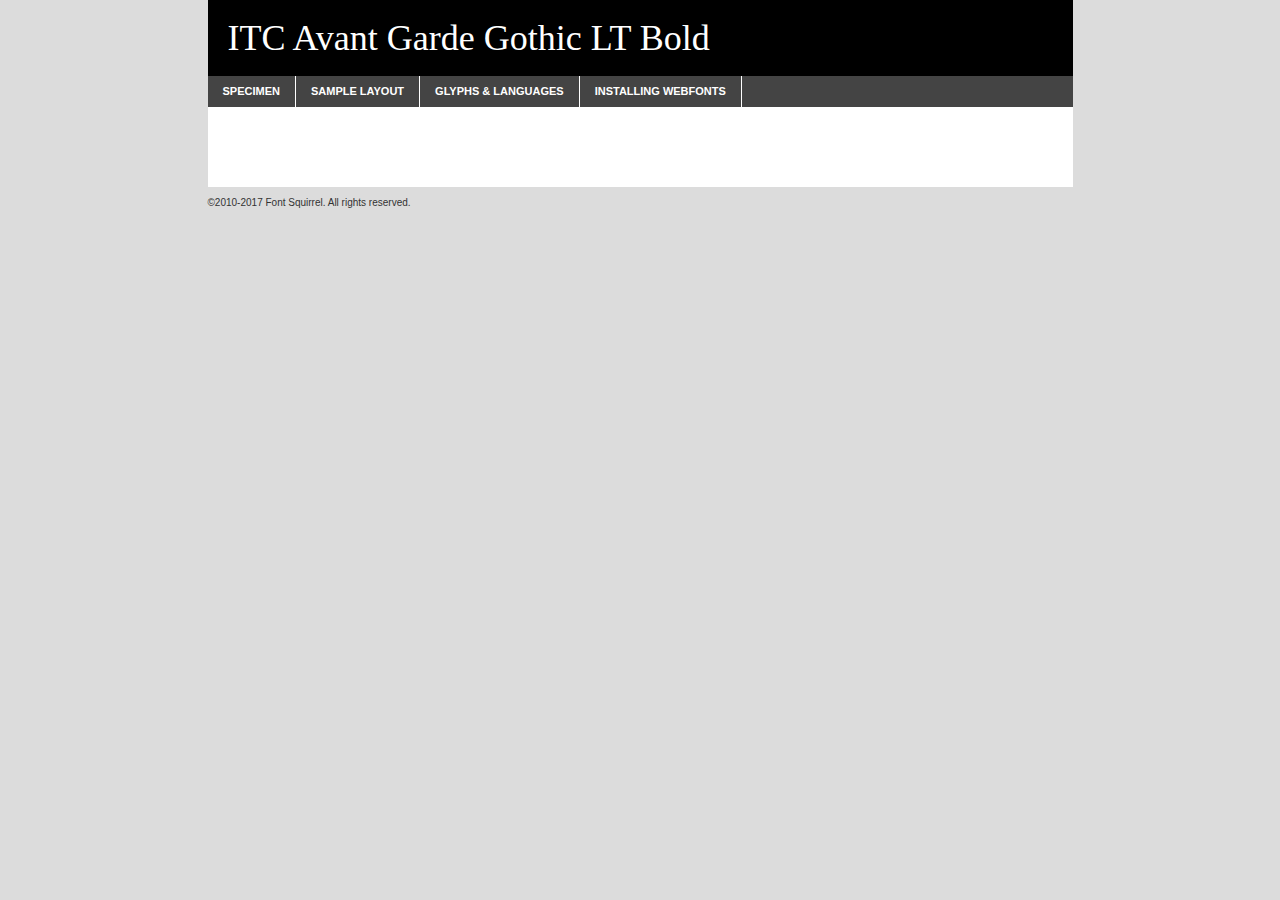
<file: fonts2/itc_avant_garde_gothic_lt_bold-demo.html>
<!DOCTYPE html PUBLIC "-//W3C//DTD XHTML 1.0 Transitional//EN"
	"http://www.w3.org/TR/xhtml1/DTD/xhtml1-transitional.dtd">

<html xmlns="http://www.w3.org/1999/xhtml" xml:lang="en" lang="en">
<head>
	<meta http-equiv="Content-Type" content="text/html; charset=utf-8" />
	<script src="http://ajax.googleapis.com/ajax/libs/jquery/1.7.2/jquery.min.js" type="text/javascript" charset="utf-8"></script>
	<script type="text/javascript">
	(function($){$.fn.easyTabs=function(option){var param=jQuery.extend({fadeSpeed:"fast",defaultContent:1,activeClass:'active'},option);$(this).each(function(){var thisId="#"+this.id;if(param.defaultContent==''){param.defaultContent=1;}
	if(typeof param.defaultContent=="number")
	{var defaultTab=$(thisId+" .tabs li:eq("+(param.defaultContent-1)+") a").attr('href').substr(1);}else{var defaultTab=param.defaultContent;}
	$(thisId+" .tabs li a").each(function(){var tabToHide=$(this).attr('href').substr(1);$("#"+tabToHide).addClass('easytabs-tab-content');});hideAll();changeContent(defaultTab);function hideAll(){$(thisId+" .easytabs-tab-content").hide();}
	function changeContent(tabId){hideAll();$(thisId+" .tabs li").removeClass(param.activeClass);$(thisId+" .tabs li a[href=#"+tabId+"]").closest('li').addClass(param.activeClass);if(param.fadeSpeed!="none")
	{$(thisId+" #"+tabId).fadeIn(param.fadeSpeed);}else{$(thisId+" #"+tabId).show();}}
	$(thisId+" .tabs li").click(function(){var tabId=$(this).find('a').attr('href').substr(1);changeContent(tabId);return false;});});}})(jQuery);
	</script>
	<link rel="stylesheet" href="specimen_files/specimen_stylesheet.css" type="text/css" charset="utf-8" />
	<link rel="stylesheet" href="stylesheet.css" type="text/css" charset="utf-8" />

	<style type="text/css">
					body{
				font-family: 'itc_avant_garde_gothic_ltbold';
							}
		</style>

	<title>ITC Avant Garde Gothic LT Bold Specimen</title>
	
	
	<script type="text/javascript" charset="utf-8">
		$(document).ready(function() {
			$('#container').easyTabs({defaultContent:1});
		});
	</script>
</head>

<body>
<div id="container">
	<div id="header">
		ITC Avant Garde Gothic LT Bold	</div>
	<ul class="tabs">
		<li><a href="#specimen">Specimen</a></li>
		<li><a href="#layout">Sample Layout</a></li>
				<li><a href="#glyphs">Glyphs &amp; Languages</a></li>
		<li><a href="#installing">Installing Webfonts</a></li>
		
	</ul>
	
	<div id="main_content">

		
			<div id="specimen">
		
				<div class="section">
					<div class="grid12 firstcol">
						<div class="huge">AaBb</div>
					</div>
				</div>
		
				<div class="section">
					<div class="glyph_range">A&#x200B;B&#x200b;C&#x200b;D&#x200b;E&#x200b;F&#x200b;G&#x200b;H&#x200b;I&#x200b;J&#x200b;K&#x200b;L&#x200b;M&#x200b;N&#x200b;O&#x200b;P&#x200b;Q&#x200b;R&#x200b;S&#x200b;T&#x200b;U&#x200b;V&#x200b;W&#x200b;X&#x200b;Y&#x200b;Z&#x200b;a&#x200b;b&#x200b;c&#x200b;d&#x200b;e&#x200b;f&#x200b;g&#x200b;h&#x200b;i&#x200b;j&#x200b;k&#x200b;l&#x200b;m&#x200b;n&#x200b;o&#x200b;p&#x200b;q&#x200b;r&#x200b;s&#x200b;t&#x200b;u&#x200b;v&#x200b;w&#x200b;x&#x200b;y&#x200b;z&#x200b;1&#x200b;2&#x200b;3&#x200b;4&#x200b;5&#x200b;6&#x200b;7&#x200b;8&#x200b;9&#x200b;0&#x200b;&amp;&#x200b;.&#x200b;,&#x200b;?&#x200b;!&#x200b;&#64;&#x200b;(&#x200b;)&#x200b;#&#x200b;$&#x200b;%&#x200b;*&#x200b;+&#x200b;-&#x200b;=&#x200b;:&#x200b;;</div>
				</div>
				<div class="section">
					<div class="grid12 firstcol">
						<table class="sample_table">
							<tr><td>10</td><td class="size10">abcdefghijklmnopqrstuvwxyzABCDEFGHIJKLMNOPQRSTUVWXYZ0123456789abcdefghijklmnopqrstuvwxyzABCDEFGHIJKLMNOPQRSTUVWXYZ0123456789abcdefghijklmnopqrstuvwxyzABCDEFGHIJKLMNOPQRSTUVWXYZ</td></tr>
							<tr><td>11</td><td class="size11">abcdefghijklmnopqrstuvwxyzABCDEFGHIJKLMNOPQRSTUVWXYZ0123456789abcdefghijklmnopqrstuvwxyzABCDEFGHIJKLMNOPQRSTUVWXYZ0123456789abcdefghijklmnopqrstuvwxyzABCDEFGHIJKLMNOPQRSTUVWXYZ</td></tr>
							<tr><td>12</td><td class="size12">abcdefghijklmnopqrstuvwxyzABCDEFGHIJKLMNOPQRSTUVWXYZ0123456789abcdefghijklmnopqrstuvwxyzABCDEFGHIJKLMNOPQRSTUVWXYZ0123456789abcdefghijklmnopqrstuvwxyzABCDEFGHIJKLMNOPQRSTUVWXYZ</td></tr>
							<tr><td>13</td><td class="size13">abcdefghijklmnopqrstuvwxyzABCDEFGHIJKLMNOPQRSTUVWXYZ0123456789abcdefghijklmnopqrstuvwxyzABCDEFGHIJKLMNOPQRSTUVWXYZ0123456789abcdefghijklmnopqrstuvwxyzABCDEFGHIJKLMNOPQRSTUVWXYZ</td></tr>
							<tr><td>14</td><td class="size14">abcdefghijklmnopqrstuvwxyzABCDEFGHIJKLMNOPQRSTUVWXYZ0123456789abcdefghijklmnopqrstuvwxyzABCDEFGHIJKLMNOPQRSTUVWXYZ0123456789abcdefghijklmnopqrstuvwxyzABCDEFGHIJKLMNOPQRSTUVWXYZ</td></tr>
							<tr><td>16</td><td class="size16">abcdefghijklmnopqrstuvwxyzABCDEFGHIJKLMNOPQRSTUVWXYZ0123456789abcdefghijklmnopqrstuvwxyzABCDEFGHIJKLMNOPQRSTUVWXYZ</td></tr>
							<tr><td>18</td><td class="size18">abcdefghijklmnopqrstuvwxyzABCDEFGHIJKLMNOPQRSTUVWXYZ0123456789abcdefghijklmnopqrstuvwxyzABCDEFGHIJKLMNOPQRSTUVWXYZ</td></tr>
							<tr><td>20</td><td class="size20">abcdefghijklmnopqrstuvwxyzABCDEFGHIJKLMNOPQRSTUVWXYZ0123456789abcdefghijklmnopqrstuvwxyzABCDEFGHIJKLMNOPQRSTUVWXYZ</td></tr>
							<tr><td>24</td><td class="size24">abcdefghijklmnopqrstuvwxyzABCDEFGHIJKLMNOPQRSTUVWXYZ0123456789abcdefghijklmnopqrstuvwxyzABCDEFGHIJKLMNOPQRSTUVWXYZ</td></tr>
							<tr><td>30</td><td class="size30">abcdefghijklmnopqrstuvwxyzABCDEFGHIJKLMNOPQRSTUVWXYZ0123456789abcdefghijklmnopqrstuvwxyzABCDEFGHIJKLMNOPQRSTUVWXYZ</td></tr>
							<tr><td>36</td><td class="size36">abcdefghijklmnopqrstuvwxyzABCDEFGHIJKLMNOPQRSTUVWXYZ0123456789abcdefghijklmnopqrstuvwxyzABCDEFGHIJKLMNOPQRSTUVWXYZ</td></tr>
							<tr><td>48</td><td class="size48">abcdefghijklmnopqrstuvwxyzABCDEFGHIJKLMNOPQRSTUVWXYZ0123456789abcdefghijklmnopqrstuvwxyzABCDEFGHIJKLMNOPQRSTUVWXYZ</td></tr>
							<tr><td>60</td><td class="size60">abcdefghijklmnopqrstuvwxyzABCDEFGHIJKLMNOPQRSTUVWXYZ0123456789abcdefghijklmnopqrstuvwxyzABCDEFGHIJKLMNOPQRSTUVWXYZ</td></tr>
							<tr><td>72</td><td class="size72">abcdefghijklmnopqrstuvwxyzABCDEFGHIJKLMNOPQRSTUVWXYZ0123456789abcdefghijklmnopqrstuvwxyzABCDEFGHIJKLMNOPQRSTUVWXYZ</td></tr>
							<tr><td>90</td><td class="size90">abcdefghijklmnopqrstuvwxyzABCDEFGHIJKLMNOPQRSTUVWXYZ0123456789abcdefghijklmnopqrstuvwxyzABCDEFGHIJKLMNOPQRSTUVWXYZ</td></tr>
						</table>
				
					</div>
			
				</div>
		
		
		
								<div class="section" id="bodycomparison">


										<div id="xheight">
				<div class="fontbody">&#x25FC;&#x25FC;&#x25FC;&#x25FC;&#x25FC;&#x25FC;&#x25FC;&#x25FC;&#x25FC;&#x25FC;&#x25FC;&#x25FC;&#x25FC;&#x25FC;&#x25FC;&#x25FC;&#x25FC;&#x25FC;&#x25FC;&#x25FC;&#x25FC;&#x25FC;&#x25FC;&#x25FC;&#x25FC;&#x25FC;&#x25FC;&#x25FC;&#x25FC;&#x25FC;&#x25FC;&#x25FC;&#x25FC;&#x25FC;&#x25FC;&#x25FC;&#x25FC;&#x25FC;&#x25FC;&#x25FC;&#x25FC;&#x25FC;&#x25FC;&#x25FC;&#x25FC;&#x25FC;&#x25FC;&#x25FC;&#x25FC;&#x25FC;&#x25FC;&#x25FC;&#x25FC;&#x25FC;&#x25FC;&#x25FC;&#x25FC;&#x25FC;&#x25FC;&#x25FC;&#x25FC;&#x25FC;&#x25FC;&#x25FC;&#x25FC;&#x25FC;&#x25FC;&#x25FC;&#x25FC;&#x25FC;&#x25FC;&#x25FC;&#x25FC;&#x25FC;&#x25FC;&#x25FC;&#x25FC;&#x25FC;&#x25FC;&#x25FC;&#x25FC;&#x25FC;&#x25FC;&#x25FC;&#x25FC;&#x25FC;&#x25FC;&#x25FC;&#x25FC;&#x25FC;&#x25FC;&#x25FC;&#x25FC;&#x25FC;&#x25FC;&#x25FC;&#x25FC;&#x25FC;&#x25FC;body</div><div class="arialbody">body</div><div class="verdanabody">body</div><div class="georgiabody">body</div></div>
										<div class="fontbody" style="z-index:1">
											body<span>ITC Avant Garde Gothic LT Bold</span>
										</div>
										<div class="arialbody" style="z-index:1">
											body<span>Arial</span>
										</div>
										<div class="verdanabody" style="z-index:1">
											body<span>Verdana</span>
										</div>
										<div class="georgiabody" style="z-index:1">
											body<span>Georgia</span>
										</div>



								</div>
		
		
				<div class="section psample psample_row1" id="">
					
					<div class="grid2 firstcol">
						<p class="size10"><span>10.</span>Aenean lacinia bibendum nulla sed consectetur. Fusce dapibus, tellus ac cursus commodo, tortor mauris condimentum nibh, ut fermentum massa justo sit amet risus. Nullam id dolor id nibh ultricies vehicula ut id elit. Cum sociis natoque penatibus et magnis dis parturient montes, nascetur ridiculus mus. Nulla vitae elit libero, a pharetra augue.</p>
			
					</div>
					<div class="grid3">
						<p class="size11"><span>11.</span>Aenean lacinia bibendum nulla sed consectetur. Fusce dapibus, tellus ac cursus commodo, tortor mauris condimentum nibh, ut fermentum massa justo sit amet risus. Nullam id dolor id nibh ultricies vehicula ut id elit. Cum sociis natoque penatibus et magnis dis parturient montes, nascetur ridiculus mus. Nulla vitae elit libero, a pharetra augue.</p>
			
					</div>
					<div class="grid3">
						<p class="size12"><span>12.</span>Aenean lacinia bibendum nulla sed consectetur. Fusce dapibus, tellus ac cursus commodo, tortor mauris condimentum nibh, ut fermentum massa justo sit amet risus. Nullam id dolor id nibh ultricies vehicula ut id elit. Cum sociis natoque penatibus et magnis dis parturient montes, nascetur ridiculus mus. Nulla vitae elit libero, a pharetra augue.</p>
			
					</div>
					<div class="grid4">
						<p class="size13"><span>13.</span>Aenean lacinia bibendum nulla sed consectetur. Fusce dapibus, tellus ac cursus commodo, tortor mauris condimentum nibh, ut fermentum massa justo sit amet risus. Nullam id dolor id nibh ultricies vehicula ut id elit. Cum sociis natoque penatibus et magnis dis parturient montes, nascetur ridiculus mus. Nulla vitae elit libero, a pharetra augue.</p>
			
					</div>
					<div class="white_blend"></div>
					
				</div>
				<div class="section psample psample_row2" id="">
					<div class="grid3 firstcol">
						<p class="size14"><span>14.</span>Aenean lacinia bibendum nulla sed consectetur. Fusce dapibus, tellus ac cursus commodo, tortor mauris condimentum nibh, ut fermentum massa justo sit amet risus. Nullam id dolor id nibh ultricies vehicula ut id elit. Cum sociis natoque penatibus et magnis dis parturient montes, nascetur ridiculus mus. Nulla vitae elit libero, a pharetra augue.</p>
			
					</div>
					<div class="grid4">
						<p class="size16"><span>16.</span>Aenean lacinia bibendum nulla sed consectetur. Fusce dapibus, tellus ac cursus commodo, tortor mauris condimentum nibh, ut fermentum massa justo sit amet risus. Nullam id dolor id nibh ultricies vehicula ut id elit. Cum sociis natoque penatibus et magnis dis parturient montes, nascetur ridiculus mus. Nulla vitae elit libero, a pharetra augue.</p>
			
					</div>
					<div class="grid5">
						<p class="size18"><span>18.</span>Aenean lacinia bibendum nulla sed consectetur. Fusce dapibus, tellus ac cursus commodo, tortor mauris condimentum nibh, ut fermentum massa justo sit amet risus. Nullam id dolor id nibh ultricies vehicula ut id elit. Cum sociis natoque penatibus et magnis dis parturient montes, nascetur ridiculus mus. Nulla vitae elit libero, a pharetra augue.</p>
			
					</div>

					<div class="white_blend"></div>

				</div>
				
				<div class="section psample psample_row3" id="">
					<div class="grid5 firstcol">
						<p class="size20"><span>20.</span>Aenean lacinia bibendum nulla sed consectetur. Fusce dapibus, tellus ac cursus commodo, tortor mauris condimentum nibh, ut fermentum massa justo sit amet risus. Nullam id dolor id nibh ultricies vehicula ut id elit. Cum sociis natoque penatibus et magnis dis parturient montes, nascetur ridiculus mus. Nulla vitae elit libero, a pharetra augue.</p>
					</div>
					<div class="grid7">
						<p class="size24"><span>24.</span>Aenean lacinia bibendum nulla sed consectetur. Fusce dapibus, tellus ac cursus commodo, tortor mauris condimentum nibh, ut fermentum massa justo sit amet risus. Nullam id dolor id nibh ultricies vehicula ut id elit. Cum sociis natoque penatibus et magnis dis parturient montes, nascetur ridiculus mus. Nulla vitae elit libero, a pharetra augue.</p>
					</div>
					
					<div class="white_blend"></div>
					
				</div>
				
				<div class="section psample psample_row4" id="">
					<div class="grid12 firstcol">
						<p class="size30"><span>30.</span>Aenean lacinia bibendum nulla sed consectetur. Fusce dapibus, tellus ac cursus commodo, tortor mauris condimentum nibh, ut fermentum massa justo sit amet risus. Nullam id dolor id nibh ultricies vehicula ut id elit. Cum sociis natoque penatibus et magnis dis parturient montes, nascetur ridiculus mus. Nulla vitae elit libero, a pharetra augue.</p>
					</div>
					<div class="white_blend"></div>
					
				</div>
				
				
				
				<div class="section psample psample_row1 fullreverse">
					<div class="grid2 firstcol">
						<p class="size10"><span>10.</span>Aenean lacinia bibendum nulla sed consectetur. Fusce dapibus, tellus ac cursus commodo, tortor mauris condimentum nibh, ut fermentum massa justo sit amet risus. Nullam id dolor id nibh ultricies vehicula ut id elit. Cum sociis natoque penatibus et magnis dis parturient montes, nascetur ridiculus mus. Nulla vitae elit libero, a pharetra augue.</p>
			
					</div>
					<div class="grid3">
						<p class="size11"><span>11.</span>Aenean lacinia bibendum nulla sed consectetur. Fusce dapibus, tellus ac cursus commodo, tortor mauris condimentum nibh, ut fermentum massa justo sit amet risus. Nullam id dolor id nibh ultricies vehicula ut id elit. Cum sociis natoque penatibus et magnis dis parturient montes, nascetur ridiculus mus. Nulla vitae elit libero, a pharetra augue.</p>
			
					</div>
					<div class="grid3">
						<p class="size12"><span>12.</span>Aenean lacinia bibendum nulla sed consectetur. Fusce dapibus, tellus ac cursus commodo, tortor mauris condimentum nibh, ut fermentum massa justo sit amet risus. Nullam id dolor id nibh ultricies vehicula ut id elit. Cum sociis natoque penatibus et magnis dis parturient montes, nascetur ridiculus mus. Nulla vitae elit libero, a pharetra augue.</p>
			
					</div>
					<div class="grid4">
						<p class="size13"><span>13.</span>Aenean lacinia bibendum nulla sed consectetur. Fusce dapibus, tellus ac cursus commodo, tortor mauris condimentum nibh, ut fermentum massa justo sit amet risus. Nullam id dolor id nibh ultricies vehicula ut id elit. Cum sociis natoque penatibus et magnis dis parturient montes, nascetur ridiculus mus. Nulla vitae elit libero, a pharetra augue.</p>
			
					</div>
					<div class="black_blend"></div>
					
				</div>
				
				<div class="section psample psample_row2 fullreverse">
					<div class="grid3 firstcol">
						<p class="size14"><span>14.</span>Aenean lacinia bibendum nulla sed consectetur. Fusce dapibus, tellus ac cursus commodo, tortor mauris condimentum nibh, ut fermentum massa justo sit amet risus. Nullam id dolor id nibh ultricies vehicula ut id elit. Cum sociis natoque penatibus et magnis dis parturient montes, nascetur ridiculus mus. Nulla vitae elit libero, a pharetra augue.</p>
			
					</div>
					<div class="grid4">
						<p class="size16"><span>16.</span>Aenean lacinia bibendum nulla sed consectetur. Fusce dapibus, tellus ac cursus commodo, tortor mauris condimentum nibh, ut fermentum massa justo sit amet risus. Nullam id dolor id nibh ultricies vehicula ut id elit. Cum sociis natoque penatibus et magnis dis parturient montes, nascetur ridiculus mus. Nulla vitae elit libero, a pharetra augue.</p>
			
					</div>
					<div class="grid5">
						<p class="size18"><span>18.</span>Aenean lacinia bibendum nulla sed consectetur. Fusce dapibus, tellus ac cursus commodo, tortor mauris condimentum nibh, ut fermentum massa justo sit amet risus. Nullam id dolor id nibh ultricies vehicula ut id elit. Cum sociis natoque penatibus et magnis dis parturient montes, nascetur ridiculus mus. Nulla vitae elit libero, a pharetra augue.</p>
			
					</div>
					<div class="black_blend"></div>

				</div>
				
				<div class="section psample fullreverse psample_row3" id="">
					<div class="grid5 firstcol">
						<p class="size20"><span>20.</span>Aenean lacinia bibendum nulla sed consectetur. Fusce dapibus, tellus ac cursus commodo, tortor mauris condimentum nibh, ut fermentum massa justo sit amet risus. Nullam id dolor id nibh ultricies vehicula ut id elit. Cum sociis natoque penatibus et magnis dis parturient montes, nascetur ridiculus mus. Nulla vitae elit libero, a pharetra augue.</p>
					</div>
					<div class="grid7">
						<p class="size24"><span>24.</span>Aenean lacinia bibendum nulla sed consectetur. Fusce dapibus, tellus ac cursus commodo, tortor mauris condimentum nibh, ut fermentum massa justo sit amet risus. Nullam id dolor id nibh ultricies vehicula ut id elit. Cum sociis natoque penatibus et magnis dis parturient montes, nascetur ridiculus mus. Nulla vitae elit libero, a pharetra augue.</p>
					</div>
					
					<div class="black_blend"></div>
					
				</div>
				
				<div class="section psample fullreverse psample_row4" id="" style="border-bottom: 20px #000 solid;">
					<div class="grid12 firstcol">
						<p class="size30"><span>30.</span>Aenean lacinia bibendum nulla sed consectetur. Fusce dapibus, tellus ac cursus commodo, tortor mauris condimentum nibh, ut fermentum massa justo sit amet risus. Nullam id dolor id nibh ultricies vehicula ut id elit. Cum sociis natoque penatibus et magnis dis parturient montes, nascetur ridiculus mus. Nulla vitae elit libero, a pharetra augue.</p>
					</div>
					<div class="black_blend"></div>
					
				</div>
				
				
				
				
			</div>
			
			<div id="layout">
				
				<div class="section">
					
					<div class="grid12 firstcol">
						<h1>Lorem Ipsum Dolor</h1>
						<h2>Etiam porta sem malesuada magna mollis euismod</h2>
						
						<p class="byline">By <a href="#link">Aenean Lacinia</a></p>
					</div>
				</div>
				<div class="section">
					<div class="grid8 firstcol">
						<p class="large">Donec sed odio dui. Morbi leo risus, porta ac consectetur ac, vestibulum at eros. Fusce dapibus, tellus ac cursus commodo, tortor mauris condimentum nibh, ut fermentum massa justo sit amet risus. </p>

						
						<h3>Pellentesque ornare sem</h3>

						<p>Maecenas sed diam eget risus varius blandit sit amet non magna. Maecenas faucibus mollis interdum. Donec ullamcorper nulla non metus auctor fringilla. Nullam id dolor id nibh ultricies vehicula ut id elit. Nullam id dolor id nibh ultricies vehicula ut id elit. </p>

						<p>Aenean eu leo quam. Pellentesque ornare sem lacinia quam venenatis vestibulum. Lorem ipsum dolor sit amet, consectetur adipiscing elit. Cum sociis natoque penatibus et magnis dis parturient montes, nascetur ridiculus mus. </p>

						<p>Nulla vitae elit libero, a pharetra augue. Praesent commodo cursus magna, vel scelerisque nisl consectetur et. Aenean lacinia bibendum nulla sed consectetur. </p>

						<p>Nullam quis risus eget urna mollis ornare vel eu leo. Nullam quis risus eget urna mollis ornare vel eu leo. Maecenas sed diam eget risus varius blandit sit amet non magna. Donec ullamcorper nulla non metus auctor fringilla. </p>

						<h3>Cras mattis consectetur</h3>

						<p>Aenean eu leo quam. Pellentesque ornare sem lacinia quam venenatis vestibulum. Aenean lacinia bibendum nulla sed consectetur. Integer posuere erat a ante venenatis dapibus posuere velit aliquet. Cras mattis consectetur purus sit amet fermentum. </p>

						<p>Nullam id dolor id nibh ultricies vehicula ut id elit. Nullam quis risus eget urna mollis ornare vel eu leo. Cras mattis consectetur purus sit amet fermentum.</p>
					</div>
					
					<div class="grid4 sidebar">
						
						<div class="box reverse">
							<p class="last">Nullam quis risus eget urna mollis ornare vel eu leo. Donec ullamcorper nulla non metus auctor fringilla. Cras mattis consectetur purus sit amet fermentum. Sed posuere consectetur est at lobortis. Lorem ipsum dolor sit amet, consectetur adipiscing elit. </p>
						</div>
						
						<p class="caption">Maecenas sed diam eget risus varius.</p>

						<p>Vestibulum id ligula porta felis euismod semper. Integer posuere erat a ante venenatis dapibus posuere velit aliquet. Vestibulum id ligula porta felis euismod semper. Sed posuere consectetur est at lobortis. Maecenas sed diam eget risus varius blandit sit amet non magna. Fusce dapibus, tellus ac cursus commodo, tortor mauris condimentum nibh, ut fermentum massa justo sit amet risus. </p>

					

						<p>Duis mollis, est non commodo luctus, nisi erat porttitor ligula, eget lacinia odio sem nec elit. Aenean lacinia bibendum nulla sed consectetur. Vivamus sagittis lacus vel augue laoreet rutrum faucibus dolor auctor. Aenean lacinia bibendum nulla sed consectetur. Nullam quis risus eget urna mollis ornare vel eu leo. </p>

						<p>Praesent commodo cursus magna, vel scelerisque nisl consectetur et. Donec ullamcorper nulla non metus auctor fringilla. Maecenas faucibus mollis interdum. Fusce dapibus, tellus ac cursus commodo, tortor mauris condimentum nibh, ut fermentum massa justo sit amet risus. </p>

					</div>
				</div>
				
			</div>


			



		<div id="glyphs">
			<div class="section">
				<div class="grid12 firstcol">
			
				<h1>Language Support</h1>
				<p>The subset of ITC Avant Garde Gothic LT Bold in this kit supports the following languages:<br />
			
					Albanian, Basque, Breton, Chamorro, Danish, Dutch, English, Faroese, Finnish, French, Frisian, Galician, German, Icelandic, Italian, Malagasy, Norwegian, Portuguese, Spanish, Alsatian, Aragonese, Arapaho, Arrernte, Asturian, Aymara, Bislama, Cebuano, Corsican, Fijian, French_creole, Genoese, Gilbertese, Greenlandic, Haitian_creole, Hiligaynon, Hmong, Hopi, Ibanag, Iloko_ilokano, Indonesian, Interglossa_glosa, Interlingua, Irish_gaelic, Jerriais, Lojban, Lombard, Luxembourgeois, Manx, Mohawk, Norfolk_pitcairnese, Occitan, Oromo, Pangasinan, Papiamento, Piedmontese, Potawatomi, Rhaeto-romance, Romansh, Rotokas, Sami_lule, Samoan, Sardinian, Scots_gaelic, Seychelles_creole, Shona, Sicilian, Somali, Southern_ndebele, Swahili, Swati_swazi, Tagalog_filipino_pilipino, Tetum, Tok_pisin, Uyghur_latinized, Volapuk, Walloon, Warlpiri, Xhosa, Yapese, Zulu, Latinbasic, Ubasic, Demo				</p>
				<h1>Glyph Chart</h1>
				<p>The subset of ITC Avant Garde Gothic LT Bold in this kit includes all the glyphs listed below. Unicode entities are included above each glyph to help you insert individual characters into your layout.</p>
				<div id="glyph_chart">
			
																				 <div><p>&amp;#32;</p>&#32;</div>
																				 <div><p>&amp;#33;</p>&#33;</div>
																				 <div><p>&amp;#34;</p>&#34;</div>
																				 <div><p>&amp;#35;</p>&#35;</div>
																				 <div><p>&amp;#36;</p>&#36;</div>
																				 <div><p>&amp;#37;</p>&#37;</div>
																				 <div><p>&amp;#38;</p>&#38;</div>
																				 <div><p>&amp;#39;</p>&#39;</div>
																				 <div><p>&amp;#40;</p>&#40;</div>
																				 <div><p>&amp;#41;</p>&#41;</div>
																				 <div><p>&amp;#42;</p>&#42;</div>
																				 <div><p>&amp;#43;</p>&#43;</div>
																				 <div><p>&amp;#44;</p>&#44;</div>
																				 <div><p>&amp;#45;</p>&#45;</div>
																				 <div><p>&amp;#46;</p>&#46;</div>
																				 <div><p>&amp;#47;</p>&#47;</div>
																				 <div><p>&amp;#48;</p>&#48;</div>
																				 <div><p>&amp;#49;</p>&#49;</div>
																				 <div><p>&amp;#50;</p>&#50;</div>
																				 <div><p>&amp;#51;</p>&#51;</div>
																				 <div><p>&amp;#52;</p>&#52;</div>
																				 <div><p>&amp;#53;</p>&#53;</div>
																				 <div><p>&amp;#54;</p>&#54;</div>
																				 <div><p>&amp;#55;</p>&#55;</div>
																				 <div><p>&amp;#56;</p>&#56;</div>
																				 <div><p>&amp;#57;</p>&#57;</div>
																				 <div><p>&amp;#58;</p>&#58;</div>
																				 <div><p>&amp;#59;</p>&#59;</div>
																				 <div><p>&amp;#60;</p>&#60;</div>
																				 <div><p>&amp;#61;</p>&#61;</div>
																				 <div><p>&amp;#62;</p>&#62;</div>
																				 <div><p>&amp;#63;</p>&#63;</div>
																				 <div><p>&amp;#64;</p>&#64;</div>
																				 <div><p>&amp;#65;</p>&#65;</div>
																				 <div><p>&amp;#66;</p>&#66;</div>
																				 <div><p>&amp;#67;</p>&#67;</div>
																				 <div><p>&amp;#68;</p>&#68;</div>
																				 <div><p>&amp;#69;</p>&#69;</div>
																				 <div><p>&amp;#70;</p>&#70;</div>
																				 <div><p>&amp;#71;</p>&#71;</div>
																				 <div><p>&amp;#72;</p>&#72;</div>
																				 <div><p>&amp;#73;</p>&#73;</div>
																				 <div><p>&amp;#74;</p>&#74;</div>
																				 <div><p>&amp;#75;</p>&#75;</div>
																				 <div><p>&amp;#76;</p>&#76;</div>
																				 <div><p>&amp;#77;</p>&#77;</div>
																				 <div><p>&amp;#78;</p>&#78;</div>
																				 <div><p>&amp;#79;</p>&#79;</div>
																				 <div><p>&amp;#80;</p>&#80;</div>
																				 <div><p>&amp;#81;</p>&#81;</div>
																				 <div><p>&amp;#82;</p>&#82;</div>
																				 <div><p>&amp;#83;</p>&#83;</div>
																				 <div><p>&amp;#84;</p>&#84;</div>
																				 <div><p>&amp;#85;</p>&#85;</div>
																				 <div><p>&amp;#86;</p>&#86;</div>
																				 <div><p>&amp;#87;</p>&#87;</div>
																				 <div><p>&amp;#88;</p>&#88;</div>
																				 <div><p>&amp;#89;</p>&#89;</div>
																				 <div><p>&amp;#90;</p>&#90;</div>
																				 <div><p>&amp;#91;</p>&#91;</div>
																				 <div><p>&amp;#92;</p>&#92;</div>
																				 <div><p>&amp;#93;</p>&#93;</div>
																				 <div><p>&amp;#94;</p>&#94;</div>
																				 <div><p>&amp;#95;</p>&#95;</div>
																				 <div><p>&amp;#96;</p>&#96;</div>
																				 <div><p>&amp;#97;</p>&#97;</div>
																				 <div><p>&amp;#98;</p>&#98;</div>
																				 <div><p>&amp;#99;</p>&#99;</div>
																				 <div><p>&amp;#100;</p>&#100;</div>
																				 <div><p>&amp;#101;</p>&#101;</div>
																				 <div><p>&amp;#102;</p>&#102;</div>
																				 <div><p>&amp;#103;</p>&#103;</div>
																				 <div><p>&amp;#104;</p>&#104;</div>
																				 <div><p>&amp;#105;</p>&#105;</div>
																				 <div><p>&amp;#106;</p>&#106;</div>
																				 <div><p>&amp;#107;</p>&#107;</div>
																				 <div><p>&amp;#108;</p>&#108;</div>
																				 <div><p>&amp;#109;</p>&#109;</div>
																				 <div><p>&amp;#110;</p>&#110;</div>
																				 <div><p>&amp;#111;</p>&#111;</div>
																				 <div><p>&amp;#112;</p>&#112;</div>
																				 <div><p>&amp;#113;</p>&#113;</div>
																				 <div><p>&amp;#114;</p>&#114;</div>
																				 <div><p>&amp;#115;</p>&#115;</div>
																				 <div><p>&amp;#116;</p>&#116;</div>
																				 <div><p>&amp;#117;</p>&#117;</div>
																				 <div><p>&amp;#118;</p>&#118;</div>
																				 <div><p>&amp;#119;</p>&#119;</div>
																				 <div><p>&amp;#120;</p>&#120;</div>
																				 <div><p>&amp;#121;</p>&#121;</div>
																				 <div><p>&amp;#122;</p>&#122;</div>
																				 <div><p>&amp;#123;</p>&#123;</div>
																				 <div><p>&amp;#124;</p>&#124;</div>
																				 <div><p>&amp;#125;</p>&#125;</div>
																				 <div><p>&amp;#126;</p>&#126;</div>
																				 <div><p>&amp;#160;</p>&#160;</div>
																				 <div><p>&amp;#161;</p>&#161;</div>
																				 <div><p>&amp;#162;</p>&#162;</div>
																				 <div><p>&amp;#163;</p>&#163;</div>
																				 <div><p>&amp;#164;</p>&#164;</div>
																				 <div><p>&amp;#165;</p>&#165;</div>
																				 <div><p>&amp;#166;</p>&#166;</div>
																				 <div><p>&amp;#167;</p>&#167;</div>
																				 <div><p>&amp;#168;</p>&#168;</div>
																				 <div><p>&amp;#169;</p>&#169;</div>
																				 <div><p>&amp;#170;</p>&#170;</div>
																				 <div><p>&amp;#171;</p>&#171;</div>
																				 <div><p>&amp;#172;</p>&#172;</div>
																				 <div><p>&amp;#173;</p>&#173;</div>
																				 <div><p>&amp;#174;</p>&#174;</div>
																				 <div><p>&amp;#175;</p>&#175;</div>
																				 <div><p>&amp;#176;</p>&#176;</div>
																				 <div><p>&amp;#177;</p>&#177;</div>
																				 <div><p>&amp;#178;</p>&#178;</div>
																				 <div><p>&amp;#179;</p>&#179;</div>
																				 <div><p>&amp;#180;</p>&#180;</div>
																				 <div><p>&amp;#181;</p>&#181;</div>
																				 <div><p>&amp;#182;</p>&#182;</div>
																				 <div><p>&amp;#183;</p>&#183;</div>
																				 <div><p>&amp;#184;</p>&#184;</div>
																				 <div><p>&amp;#185;</p>&#185;</div>
																				 <div><p>&amp;#186;</p>&#186;</div>
																				 <div><p>&amp;#187;</p>&#187;</div>
																				 <div><p>&amp;#188;</p>&#188;</div>
																				 <div><p>&amp;#189;</p>&#189;</div>
																				 <div><p>&amp;#190;</p>&#190;</div>
																				 <div><p>&amp;#191;</p>&#191;</div>
																				 <div><p>&amp;#192;</p>&#192;</div>
																				 <div><p>&amp;#193;</p>&#193;</div>
																				 <div><p>&amp;#194;</p>&#194;</div>
																				 <div><p>&amp;#195;</p>&#195;</div>
																				 <div><p>&amp;#196;</p>&#196;</div>
																				 <div><p>&amp;#197;</p>&#197;</div>
																				 <div><p>&amp;#198;</p>&#198;</div>
																				 <div><p>&amp;#199;</p>&#199;</div>
																				 <div><p>&amp;#200;</p>&#200;</div>
																				 <div><p>&amp;#201;</p>&#201;</div>
																				 <div><p>&amp;#202;</p>&#202;</div>
																				 <div><p>&amp;#203;</p>&#203;</div>
																				 <div><p>&amp;#204;</p>&#204;</div>
																				 <div><p>&amp;#205;</p>&#205;</div>
																				 <div><p>&amp;#206;</p>&#206;</div>
																				 <div><p>&amp;#207;</p>&#207;</div>
																				 <div><p>&amp;#208;</p>&#208;</div>
																				 <div><p>&amp;#209;</p>&#209;</div>
																				 <div><p>&amp;#210;</p>&#210;</div>
																				 <div><p>&amp;#211;</p>&#211;</div>
																				 <div><p>&amp;#212;</p>&#212;</div>
																				 <div><p>&amp;#213;</p>&#213;</div>
																				 <div><p>&amp;#214;</p>&#214;</div>
																				 <div><p>&amp;#215;</p>&#215;</div>
																				 <div><p>&amp;#216;</p>&#216;</div>
																				 <div><p>&amp;#217;</p>&#217;</div>
																				 <div><p>&amp;#218;</p>&#218;</div>
																				 <div><p>&amp;#219;</p>&#219;</div>
																				 <div><p>&amp;#220;</p>&#220;</div>
																				 <div><p>&amp;#221;</p>&#221;</div>
																				 <div><p>&amp;#222;</p>&#222;</div>
																				 <div><p>&amp;#223;</p>&#223;</div>
																				 <div><p>&amp;#224;</p>&#224;</div>
																				 <div><p>&amp;#225;</p>&#225;</div>
																				 <div><p>&amp;#226;</p>&#226;</div>
																				 <div><p>&amp;#227;</p>&#227;</div>
																				 <div><p>&amp;#228;</p>&#228;</div>
																				 <div><p>&amp;#229;</p>&#229;</div>
																				 <div><p>&amp;#230;</p>&#230;</div>
																				 <div><p>&amp;#231;</p>&#231;</div>
																				 <div><p>&amp;#232;</p>&#232;</div>
																				 <div><p>&amp;#233;</p>&#233;</div>
																				 <div><p>&amp;#234;</p>&#234;</div>
																				 <div><p>&amp;#235;</p>&#235;</div>
																				 <div><p>&amp;#236;</p>&#236;</div>
																				 <div><p>&amp;#237;</p>&#237;</div>
																				 <div><p>&amp;#238;</p>&#238;</div>
																				 <div><p>&amp;#239;</p>&#239;</div>
																				 <div><p>&amp;#240;</p>&#240;</div>
																				 <div><p>&amp;#241;</p>&#241;</div>
																				 <div><p>&amp;#242;</p>&#242;</div>
																				 <div><p>&amp;#243;</p>&#243;</div>
																				 <div><p>&amp;#244;</p>&#244;</div>
																				 <div><p>&amp;#245;</p>&#245;</div>
																				 <div><p>&amp;#246;</p>&#246;</div>
																				 <div><p>&amp;#247;</p>&#247;</div>
																				 <div><p>&amp;#248;</p>&#248;</div>
																				 <div><p>&amp;#249;</p>&#249;</div>
																				 <div><p>&amp;#250;</p>&#250;</div>
																				 <div><p>&amp;#251;</p>&#251;</div>
																				 <div><p>&amp;#252;</p>&#252;</div>
																				 <div><p>&amp;#253;</p>&#253;</div>
																				 <div><p>&amp;#254;</p>&#254;</div>
																				 <div><p>&amp;#255;</p>&#255;</div>
																				 <div><p>&amp;#338;</p>&#338;</div>
																				 <div><p>&amp;#339;</p>&#339;</div>
																				 <div><p>&amp;#376;</p>&#376;</div>
																				 <div><p>&amp;#710;</p>&#710;</div>
																				 <div><p>&amp;#732;</p>&#732;</div>
																				 <div><p>&amp;#8192;</p>&#8192;</div>
																				 <div><p>&amp;#8193;</p>&#8193;</div>
																				 <div><p>&amp;#8194;</p>&#8194;</div>
																				 <div><p>&amp;#8195;</p>&#8195;</div>
																				 <div><p>&amp;#8196;</p>&#8196;</div>
																				 <div><p>&amp;#8197;</p>&#8197;</div>
																				 <div><p>&amp;#8198;</p>&#8198;</div>
																				 <div><p>&amp;#8199;</p>&#8199;</div>
																				 <div><p>&amp;#8200;</p>&#8200;</div>
																				 <div><p>&amp;#8201;</p>&#8201;</div>
																				 <div><p>&amp;#8202;</p>&#8202;</div>
																				 <div><p>&amp;#8208;</p>&#8208;</div>
																				 <div><p>&amp;#8209;</p>&#8209;</div>
																				 <div><p>&amp;#8210;</p>&#8210;</div>
																				 <div><p>&amp;#8211;</p>&#8211;</div>
																				 <div><p>&amp;#8212;</p>&#8212;</div>
																				 <div><p>&amp;#8216;</p>&#8216;</div>
																				 <div><p>&amp;#8217;</p>&#8217;</div>
																				 <div><p>&amp;#8218;</p>&#8218;</div>
																				 <div><p>&amp;#8220;</p>&#8220;</div>
																				 <div><p>&amp;#8221;</p>&#8221;</div>
																				 <div><p>&amp;#8222;</p>&#8222;</div>
																				 <div><p>&amp;#8226;</p>&#8226;</div>
																				 <div><p>&amp;#8230;</p>&#8230;</div>
																				 <div><p>&amp;#8239;</p>&#8239;</div>
																				 <div><p>&amp;#8249;</p>&#8249;</div>
																				 <div><p>&amp;#8250;</p>&#8250;</div>
																				 <div><p>&amp;#8287;</p>&#8287;</div>
																				 <div><p>&amp;#8364;</p>&#8364;</div>
																				 <div><p>&amp;#8482;</p>&#8482;</div>
																				 <div><p>&amp;#9724;</p>&#9724;</div>
																				 <div><p>&amp;#64257;</p>&#64257;</div>
																				 <div><p>&amp;#64258;</p>&#64258;</div>
																																																</div>	
				</div>
		
		
			</div>
		</div>
		
		
		<div id="specs">
			
		</div>
	
		<div id="installing">
			<div class="section">
				<div class="grid7 firstcol">
					<h1>Installing Webfonts</h1>
					
					<p>Webfonts are supported by all major browser platforms but not all in the same way. There are currently four different font formats that must be included in order to target all browsers. This includes TTF, WOFF, EOT and SVG.</p>
					
					<h2>1. Upload your webfonts</h2>
					<p>You must upload your webfont kit to your website. They should be in or near the same directory as your CSS files.</p>
					
					<h2>2. Include the webfont stylesheet</h2>
					<p>A special CSS @font-face declaration helps the various browsers select the appropriate font it needs without causing you a bunch of headaches. Learn more about this syntax by reading the <a href="https://www.fontspring.com/blog/further-hardening-of-the-bulletproof-syntax">Fontspring blog post</a> about it. The code for it is as follows:</p>


<code>
@font-face{ 
	font-family: 'MyWebFont';
	src: url('WebFont.eot');
	src: url('WebFont.eot?#iefix') format('embedded-opentype'),
	     url('WebFont.woff') format('woff'),
	     url('WebFont.ttf') format('truetype'),
	     url('WebFont.svg#webfont') format('svg');
}
</code>

	<p>We've already gone ahead and generated the code for you. All you have to do is link to the stylesheet in your HTML, like this:</p>
	<code>&lt;link rel=&quot;stylesheet&quot; href=&quot;stylesheet.css&quot; type=&quot;text/css&quot; charset=&quot;utf-8&quot; /&gt;</code>

					<h2>3. Modify your own stylesheet</h2>
					<p>To take advantage of your new fonts, you must tell your stylesheet to use them. Look at the original @font-face declaration above and find the property called "font-family." The name linked there will be what you use to reference the font. Prepend that webfont name to the font stack in the "font-family" property, inside the selector you want to change. For example:</p>
<code>p { font-family: 'WebFont', Arial, sans-serif; }</code>

<h2>4. Test</h2>
<p>Getting webfonts to work cross-browser <em>can</em> be tricky. Use the information in the sidebar to help you if you find that fonts aren't loading in a particular browser.</p>
				</div>
				
				<div class="grid5 sidebar">
					<div class="box">
						<h2>Troubleshooting<br />Font-Face Problems</h2>
						<p>Having trouble getting your webfonts to load in your new website? Here are some tips to sort out what might be the problem.</p>

						<h3>Fonts not showing in any browser</h3>

						<p>This sounds like you need to work on the plumbing. You either did not upload the fonts to the correct directory, or you did not link the fonts properly in the CSS. If you've confirmed that all this is correct and you still have a problem, take a look at your .htaccess file and see if requests are getting intercepted.</p>

						<h3>Fonts not loading in iPhone or iPad</h3>

						<p>The most common problem here is that you are serving the fonts from an IIS server. IIS refuses to serve files that have unknown MIME types. If that is the case, you must set the MIME type for SVG to "image/svg+xml" in the server settings. Follow these instructions from Microsoft if you need help.</p>

						<h3>Fonts not loading in Firefox</h3>

						<p>The primary reason for this failure? You are still using a version Firefox older than 3.5. So upgrade already! If that isn't it, then you are very likely serving fonts from a different domain. Firefox requires that all font assets be served from the same domain. Lastly it is possible that you need to add WOFF to your list of MIME types (if you are serving via IIS.)</p>

						<h3>Fonts not loading in IE</h3>

						<p>Are you looking at Internet Explorer on an actual Windows machine or are you cheating by using a service like Adobe BrowserLab? Many of these screenshot services do not render @font-face for IE. Best to test it on a real machine.</p>

						<h3>Fonts not loading in IE9</h3>

						<p>IE9, like Firefox, requires that fonts be served from the same domain as the website. Make sure that is the case.</p>
					</div>
				</div>
			</div>
			
		</div>
	
	</div>
	<div id="footer">
		<p>&copy;2010-2017 Font Squirrel. All rights reserved.</p>
	</div>
</div>
</body>
</html>
</file>
<file: font3/stylesheet.css>
/*! Generated by Font Squirrel (https://www.fontsquirrel.com) on November 12, 2018 */



@font-face {
    font-family: 'better_togetherscript';
    src: url('better_together_script-webfont.woff2') format('woff2'),
         url('better_together_script-webfont.woff') format('woff');
    font-weight: normal;
    font-style: normal;

}




@font-face {
    font-family: 'buttercup_sampleregular';
    src: url('buttercup_sample-webfont.woff2') format('woff2'),
         url('buttercup_sample-webfont.woff') format('woff');
    font-weight: normal;
    font-style: normal;

}
</file>
<file: fonts2/stylesheet.css>
/*! Generated by Font Squirrel (https://www.fontsquirrel.com) on November 11, 2018 */



@font-face {
    font-family: 'itc_avant_garde_gothic_bookRg';
    src: url('avantgarde-book-webfont.woff2') format('woff2'),
         url('avantgarde-book-webfont.woff') format('woff');
    font-weight: normal;
    font-style: normal;

}
</file>
<file: font3/specimen_files/specimen_stylesheet.css>
@import url('grid_12-825-55-15.css');

/*  
	CSS Reset by Eric Meyer - Released under Public Domain
    http://meyerweb.com/eric/tools/css/reset/
*/
html, body, div, span, applet, object, iframe,
h1, h2, h3, h4, h5, h6, p, blockquote, pre,
a, abbr, acronym, address, big, cite, code,
del, dfn, em, font, img, ins, kbd, q, s, samp,
small, strike, strong, sub, sup, tt, var,
b, u, i, center, dl, dt, dd, ol, ul, li,
fieldset, form, label, legend, table, 
caption, tbody, tfoot, thead, tr, th, td 
                  {margin: 0;padding: 0;border: 0;outline: 0;
                  font-size: 100%;vertical-align: baseline;
                  background: transparent;}
body              {line-height: 1;}
ol, ul            {list-style: none;}
blockquote, q     {quotes: none;}
blockquote:before, blockquote:after,
q:before, q:after {content: '';	content: none;}
:focus            {outline: 0;}
ins               {text-decoration: none;}
del               {text-decoration: line-through;}
table             {border-collapse: collapse;border-spacing: 0;}




body {
	color: #000;
	background-color: #dcdcdc;
}

a {
	text-decoration: none;
	color: #1883ba;
}

h1{
	font-size: 32px;
	font-weight: normal;
	font-style: normal;
	margin-bottom: 18px;
}

h2{
	font-size: 18px;
}

#container {
	width: 865px;
	margin: 0px auto;
}


#header {
	padding: 20px;
	font-size: 36px;
	background-color: #000;
	color: #fff;
}

#header span {
	color: #666;
}
#main_content {
	background-color: #fff;
	padding: 60px 20px 20px;
}


#footer p {
	margin: 0;
	padding-top: 10px;
	padding-bottom: 50px;
	color: #333;
	font: 10px Arial, sans-serif;
}

.tabs {
	width: 100%;
	height: 31px;
	background-color: #444;
}
.tabs li {
	float:  left;
	margin: 0;
	overflow: hidden;
	background-color: #444;
}
.tabs li a {
	display: block;
	color: #fff;
	text-decoration: none;
	font: bold 11px/11px 'Arial';
	text-transform: uppercase;
	padding: 10px 15px;
	border-right: 1px solid #fff;
}

.tabs li a:hover {
		background-color: #00b3ff;

}

.tabs li.active a {
	color:  #000;
	background-color: #fff;
}



div.huge {
	
	font-size: 300px;
	line-height: 1em;
	padding: 0;
	letter-spacing: -.02em;
	overflow: hidden;
}
div.glyph_range {
	font-size: 72px;
	line-height: 1.1em;
}

.size10{ font-size: 10px; }
.size11{ font-size: 11px; }
.size12{ font-size: 12px; }
.size13{ font-size: 13px; }
.size14{ font-size: 14px; }
.size16{ font-size: 16px; }
.size18{ font-size: 18px; }
.size20{ font-size: 20px; }
.size24{ font-size: 24px; }
.size30{ font-size: 30px; }
.size36{ font-size: 36px; }
.size48{ font-size: 48px; }
.size60{ font-size: 60px; }
.size72{ font-size: 72px; }
.size90{ font-size: 90px; }


.psample_row1 {	height: 120px;}
.psample_row1 {	height: 120px;}
.psample_row2 {	height: 160px;}
.psample_row3 {	height: 160px;}
.psample_row4 {	height: 160px;}

.psample {
	overflow: hidden;
	position: relative;
}
.psample p {
	line-height: 1.3em;
	display: block;
	overflow: hidden;
	margin: 0;
}

.psample span {
	margin-right: .5em;
}

.white_blend {
	width: 100%;
	height: 61px;
	background-image: url([data-uri]);
	position: absolute;
	bottom: 0;
}
.black_blend {
	width: 100%;
	height: 61px;
	background-image: url([data-uri]);
	position: absolute;
	bottom: 0;
}
.fullreverse {
	background:  #000 !important;
	color:  #fff !important;
	margin-left: -20px;
	padding-left: 20px;
	margin-right: -20px;
	padding-right: 20px;
	padding: 20px;
	margin-bottom:0;
}


.sample_table td {
	padding-top: 3px;
	padding-bottom:5px;
	padding-left: 5px;
	vertical-align: middle;
	line-height: 1.2em;
}

.sample_table td:first-child {
	background-color: #eee;
	text-align: right;
	padding-right: 5px;
	padding-left: 0;
	padding: 5px;
	font: 11px/12px "Courier New", Courier, mono;
}

code {
	white-space: pre;
	background-color: #eee;
	display: block;
	padding: 10px;
	margin-bottom: 18px;
	overflow: auto;
}


.bottom,.last 	{margin-bottom:0 !important; padding-bottom:0 !important;}

.box  { 
  padding: 18px; 
  margin-bottom: 18px; 
  background: #eee; 
}

.reverse,.reversed { background:  #000 !important;color:  #fff !important; border: none !important;}

#bodycomparison {
	position: relative;
	overflow: hidden;
	font-size: 72px;
	height: 90px;
	white-space: nowrap;
}

#bodycomparison div{
	font-size: 72px;
	line-height: 90px;
	display: inline;
	margin: 0 15px 0 0;
	padding: 0;
}

#bodycomparison div span{
	font: 10px Arial;
	position: absolute;
	left: 0;
}
#xheight {
	float: none;
	position: absolute;
	color: #d9f3ff;
	font-size: 72px;
	line-height: 90px;
}

.fontbody {
 position: relative;
}
.arialbody{
	font-family: Arial;
	position: relative;
}
.verdanabody{
	font-family: Verdana;
	position: relative;
}
.georgiabody{
	font-family: Georgia;
	position: relative;
}

/* @group Layout page
 */

#layout h1 {
	font-size: 36px;
	line-height: 42px;
	font-weight: normal;
	font-style: normal;
}

#layout h2 {
	font-size: 24px;
	line-height: 23px;
	font-weight: normal;
	font-style: normal;
}

#layout h3 {
	font-size: 22px;
	line-height: 1.4em;
	margin-top: 1em;
	font-weight: normal;
	font-style: normal;
}


#layout p.byline {
	font-size: 12px;
	margin-top: 18px;
	line-height: 12px;
	margin-bottom: 0;
}
#layout p {
	font-size: 14px;
	line-height: 21px;
	margin-bottom: .5em;
}

#layout p.large{
	font-size: 18px;
	line-height: 26px;
}

#layout .sidebar p{
	font-size: 12px;
	line-height: 1.4em;
}

#layout p.caption {
	font-size: 10px;
	margin-top: -16px;
	margin-bottom: 18px;
}

/* @end */

/* @group Glyphs */

#glyph_chart div{
	background-color: #d9f3ff;
	color: black;
	float: left;
	font-size: 36px;
	height: 1.2em;
	line-height: 1.2em;
	margin-bottom: 1px;
	margin-right: 1px;
	text-align: center;
	width: 1.2em;
	position: relative;
	padding: .6em .2em .2em;
}

#glyph_chart div p {
	position: absolute;
	left: 0;
	top: 0;
	display: block;
	text-align: center;
	font: bold 9px Arial, sans-serif;
	background-color: #3a768f;
	width: 100%;
	color: #fff;
	padding: 2px 0;
}


#glyphs h1 {
	font-family: Arial, sans-serif;
}
/* @end */

/* @group Installing */

#installing {
	font: 13px Arial, sans-serif;
}

#installing p,
#glyphs p{
	line-height: 1.2em;
	margin-bottom: 18px;
	font: 13px Arial, sans-serif;
}



#installing h3{
	font-size: 15px;
	margin-top: 18px;
}

/* @end */

#rendering h1 {
	font-family: Arial, sans-serif;
}
.render_table td {
	font: 11px "Courier New", Courier, mono;
	vertical-align: middle;
}
</file>
<file: fonts2/specimen_files/specimen_stylesheet.css>
@import url('grid_12-825-55-15.css');

/*  
	CSS Reset by Eric Meyer - Released under Public Domain
    http://meyerweb.com/eric/tools/css/reset/
*/
html, body, div, span, applet, object, iframe,
h1, h2, h3, h4, h5, h6, p, blockquote, pre,
a, abbr, acronym, address, big, cite, code,
del, dfn, em, font, img, ins, kbd, q, s, samp,
small, strike, strong, sub, sup, tt, var,
b, u, i, center, dl, dt, dd, ol, ul, li,
fieldset, form, label, legend, table, 
caption, tbody, tfoot, thead, tr, th, td 
                  {margin: 0;padding: 0;border: 0;outline: 0;
                  font-size: 100%;vertical-align: baseline;
                  background: transparent;}
body              {line-height: 1;}
ol, ul            {list-style: none;}
blockquote, q     {quotes: none;}
blockquote:before, blockquote:after,
q:before, q:after {content: '';	content: none;}
:focus            {outline: 0;}
ins               {text-decoration: none;}
del               {text-decoration: line-through;}
table             {border-collapse: collapse;border-spacing: 0;}




body {
	color: #000;
	background-color: #dcdcdc;
}

a {
	text-decoration: none;
	color: #1883ba;
}

h1{
	font-size: 32px;
	font-weight: normal;
	font-style: normal;
	margin-bottom: 18px;
}

h2{
	font-size: 18px;
}

#container {
	width: 865px;
	margin: 0px auto;
}


#header {
	padding: 20px;
	font-size: 36px;
	background-color: #000;
	color: #fff;
}

#header span {
	color: #666;
}
#main_content {
	background-color: #fff;
	padding: 60px 20px 20px;
}


#footer p {
	margin: 0;
	padding-top: 10px;
	padding-bottom: 50px;
	color: #333;
	font: 10px Arial, sans-serif;
}

.tabs {
	width: 100%;
	height: 31px;
	background-color: #444;
}
.tabs li {
	float:  left;
	margin: 0;
	overflow: hidden;
	background-color: #444;
}
.tabs li a {
	display: block;
	color: #fff;
	text-decoration: none;
	font: bold 11px/11px 'Arial';
	text-transform: uppercase;
	padding: 10px 15px;
	border-right: 1px solid #fff;
}

.tabs li a:hover {
		background-color: #00b3ff;

}

.tabs li.active a {
	color:  #000;
	background-color: #fff;
}



div.huge {
	
	font-size: 300px;
	line-height: 1em;
	padding: 0;
	letter-spacing: -.02em;
	overflow: hidden;
}
div.glyph_range {
	font-size: 72px;
	line-height: 1.1em;
}

.size10{ font-size: 10px; }
.size11{ font-size: 11px; }
.size12{ font-size: 12px; }
.size13{ font-size: 13px; }
.size14{ font-size: 14px; }
.size16{ font-size: 16px; }
.size18{ font-size: 18px; }
.size20{ font-size: 20px; }
.size24{ font-size: 24px; }
.size30{ font-size: 30px; }
.size36{ font-size: 36px; }
.size48{ font-size: 48px; }
.size60{ font-size: 60px; }
.size72{ font-size: 72px; }
.size90{ font-size: 90px; }


.psample_row1 {	height: 120px;}
.psample_row1 {	height: 120px;}
.psample_row2 {	height: 160px;}
.psample_row3 {	height: 160px;}
.psample_row4 {	height: 160px;}

.psample {
	overflow: hidden;
	position: relative;
}
.psample p {
	line-height: 1.3em;
	display: block;
	overflow: hidden;
	margin: 0;
}

.psample span {
	margin-right: .5em;
}

.white_blend {
	width: 100%;
	height: 61px;
	background-image: url([data-uri]);
	position: absolute;
	bottom: 0;
}
.black_blend {
	width: 100%;
	height: 61px;
	background-image: url([data-uri]);
	position: absolute;
	bottom: 0;
}
.fullreverse {
	background:  #000 !important;
	color:  #fff !important;
	margin-left: -20px;
	padding-left: 20px;
	margin-right: -20px;
	padding-right: 20px;
	padding: 20px;
	margin-bottom:0;
}


.sample_table td {
	padding-top: 3px;
	padding-bottom:5px;
	padding-left: 5px;
	vertical-align: middle;
	line-height: 1.2em;
}

.sample_table td:first-child {
	background-color: #eee;
	text-align: right;
	padding-right: 5px;
	padding-left: 0;
	padding: 5px;
	font: 11px/12px "Courier New", Courier, mono;
}

code {
	white-space: pre;
	background-color: #eee;
	display: block;
	padding: 10px;
	margin-bottom: 18px;
	overflow: auto;
}


.bottom,.last 	{margin-bottom:0 !important; padding-bottom:0 !important;}

.box  { 
  padding: 18px; 
  margin-bottom: 18px; 
  background: #eee; 
}

.reverse,.reversed { background:  #000 !important;color:  #fff !important; border: none !important;}

#bodycomparison {
	position: relative;
	overflow: hidden;
	font-size: 72px;
	height: 90px;
	white-space: nowrap;
}

#bodycomparison div{
	font-size: 72px;
	line-height: 90px;
	display: inline;
	margin: 0 15px 0 0;
	padding: 0;
}

#bodycomparison div span{
	font: 10px Arial;
	position: absolute;
	left: 0;
}
#xheight {
	float: none;
	position: absolute;
	color: #d9f3ff;
	font-size: 72px;
	line-height: 90px;
}

.fontbody {
 position: relative;
}
.arialbody{
	font-family: Arial;
	position: relative;
}
.verdanabody{
	font-family: Verdana;
	position: relative;
}
.georgiabody{
	font-family: Georgia;
	position: relative;
}

/* @group Layout page
 */

#layout h1 {
	font-size: 36px;
	line-height: 42px;
	font-weight: normal;
	font-style: normal;
}

#layout h2 {
	font-size: 24px;
	line-height: 23px;
	font-weight: normal;
	font-style: normal;
}

#layout h3 {
	font-size: 22px;
	line-height: 1.4em;
	margin-top: 1em;
	font-weight: normal;
	font-style: normal;
}


#layout p.byline {
	font-size: 12px;
	margin-top: 18px;
	line-height: 12px;
	margin-bottom: 0;
}
#layout p {
	font-size: 14px;
	line-height: 21px;
	margin-bottom: .5em;
}

#layout p.large{
	font-size: 18px;
	line-height: 26px;
}

#layout .sidebar p{
	font-size: 12px;
	line-height: 1.4em;
}

#layout p.caption {
	font-size: 10px;
	margin-top: -16px;
	margin-bottom: 18px;
}

/* @end */

/* @group Glyphs */

#glyph_chart div{
	background-color: #d9f3ff;
	color: black;
	float: left;
	font-size: 36px;
	height: 1.2em;
	line-height: 1.2em;
	margin-bottom: 1px;
	margin-right: 1px;
	text-align: center;
	width: 1.2em;
	position: relative;
	padding: .6em .2em .2em;
}

#glyph_chart div p {
	position: absolute;
	left: 0;
	top: 0;
	display: block;
	text-align: center;
	font: bold 9px Arial, sans-serif;
	background-color: #3a768f;
	width: 100%;
	color: #fff;
	padding: 2px 0;
}


#glyphs h1 {
	font-family: Arial, sans-serif;
}
/* @end */

/* @group Installing */

#installing {
	font: 13px Arial, sans-serif;
}

#installing p,
#glyphs p{
	line-height: 1.2em;
	margin-bottom: 18px;
	font: 13px Arial, sans-serif;
}



#installing h3{
	font-size: 15px;
	margin-top: 18px;
}

/* @end */

#rendering h1 {
	font-family: Arial, sans-serif;
}
.render_table td {
	font: 11px "Courier New", Courier, mono;
	vertical-align: middle;
}
</file>
